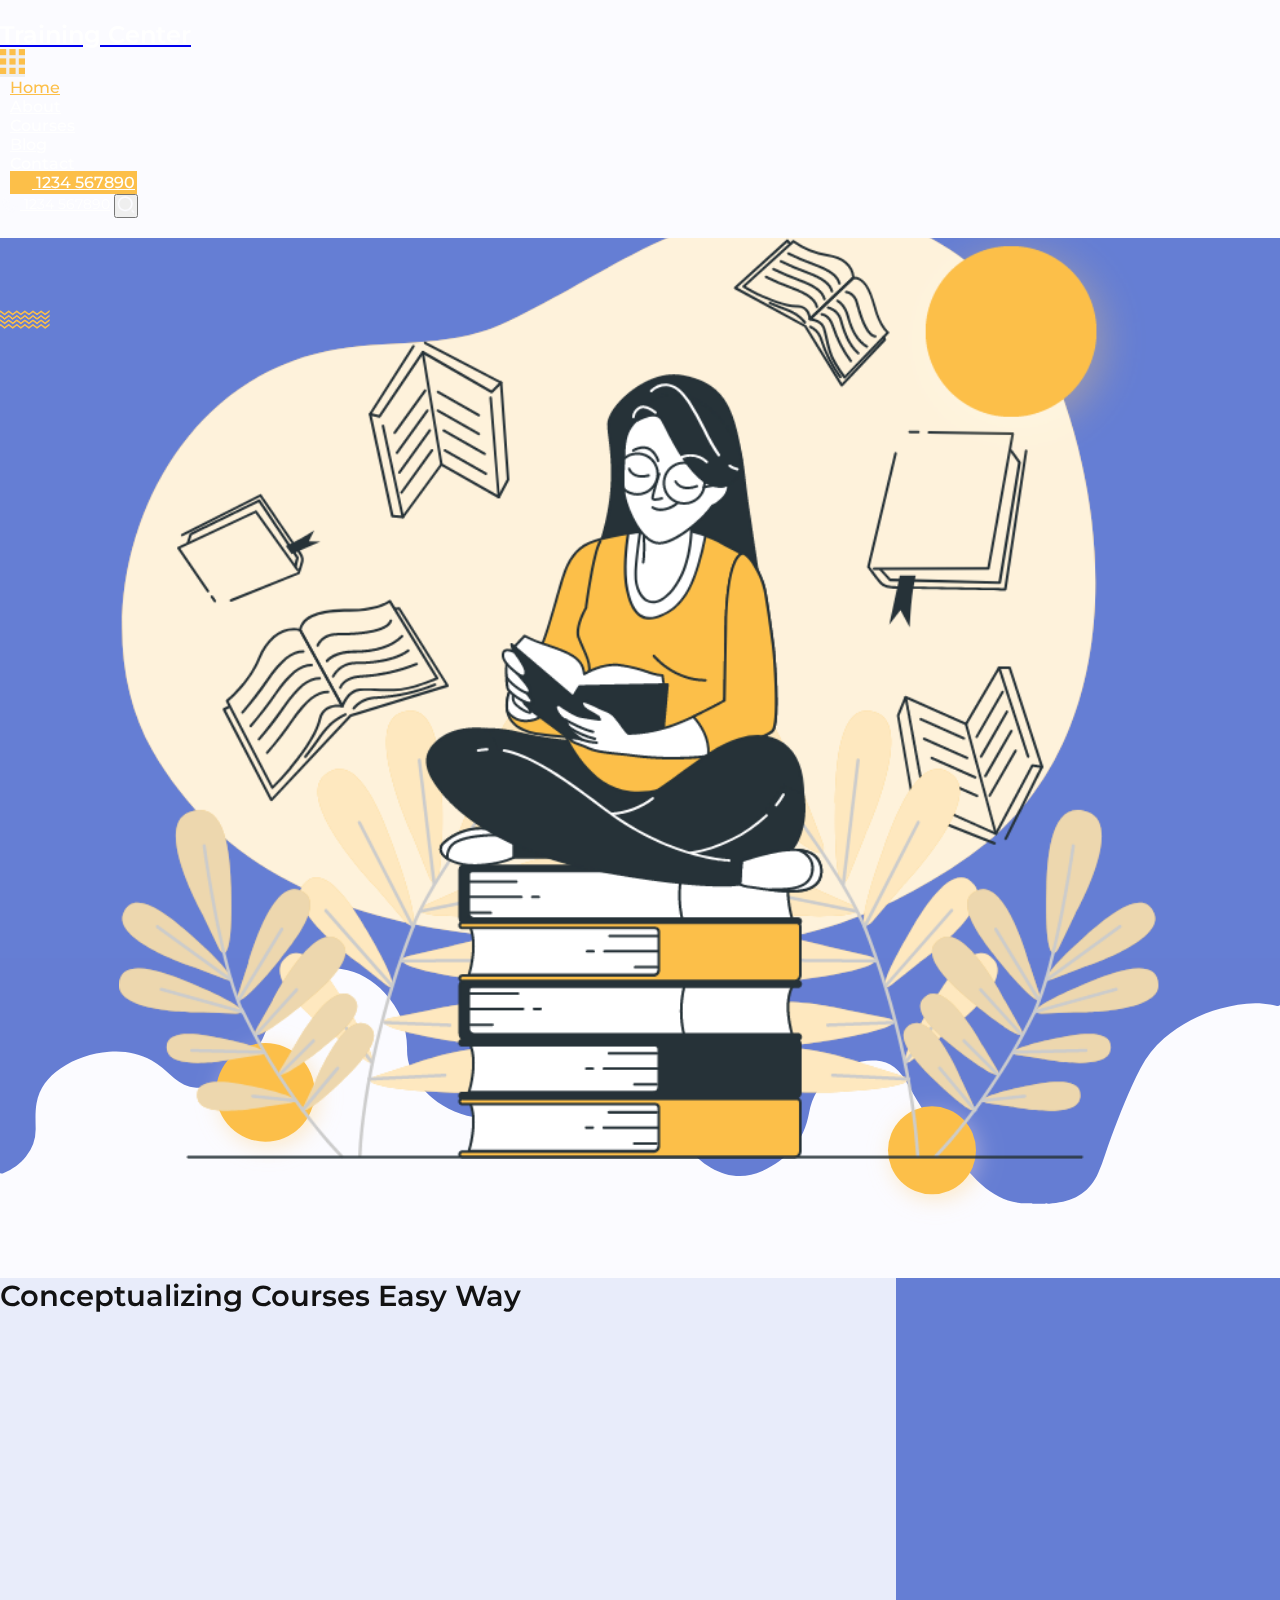
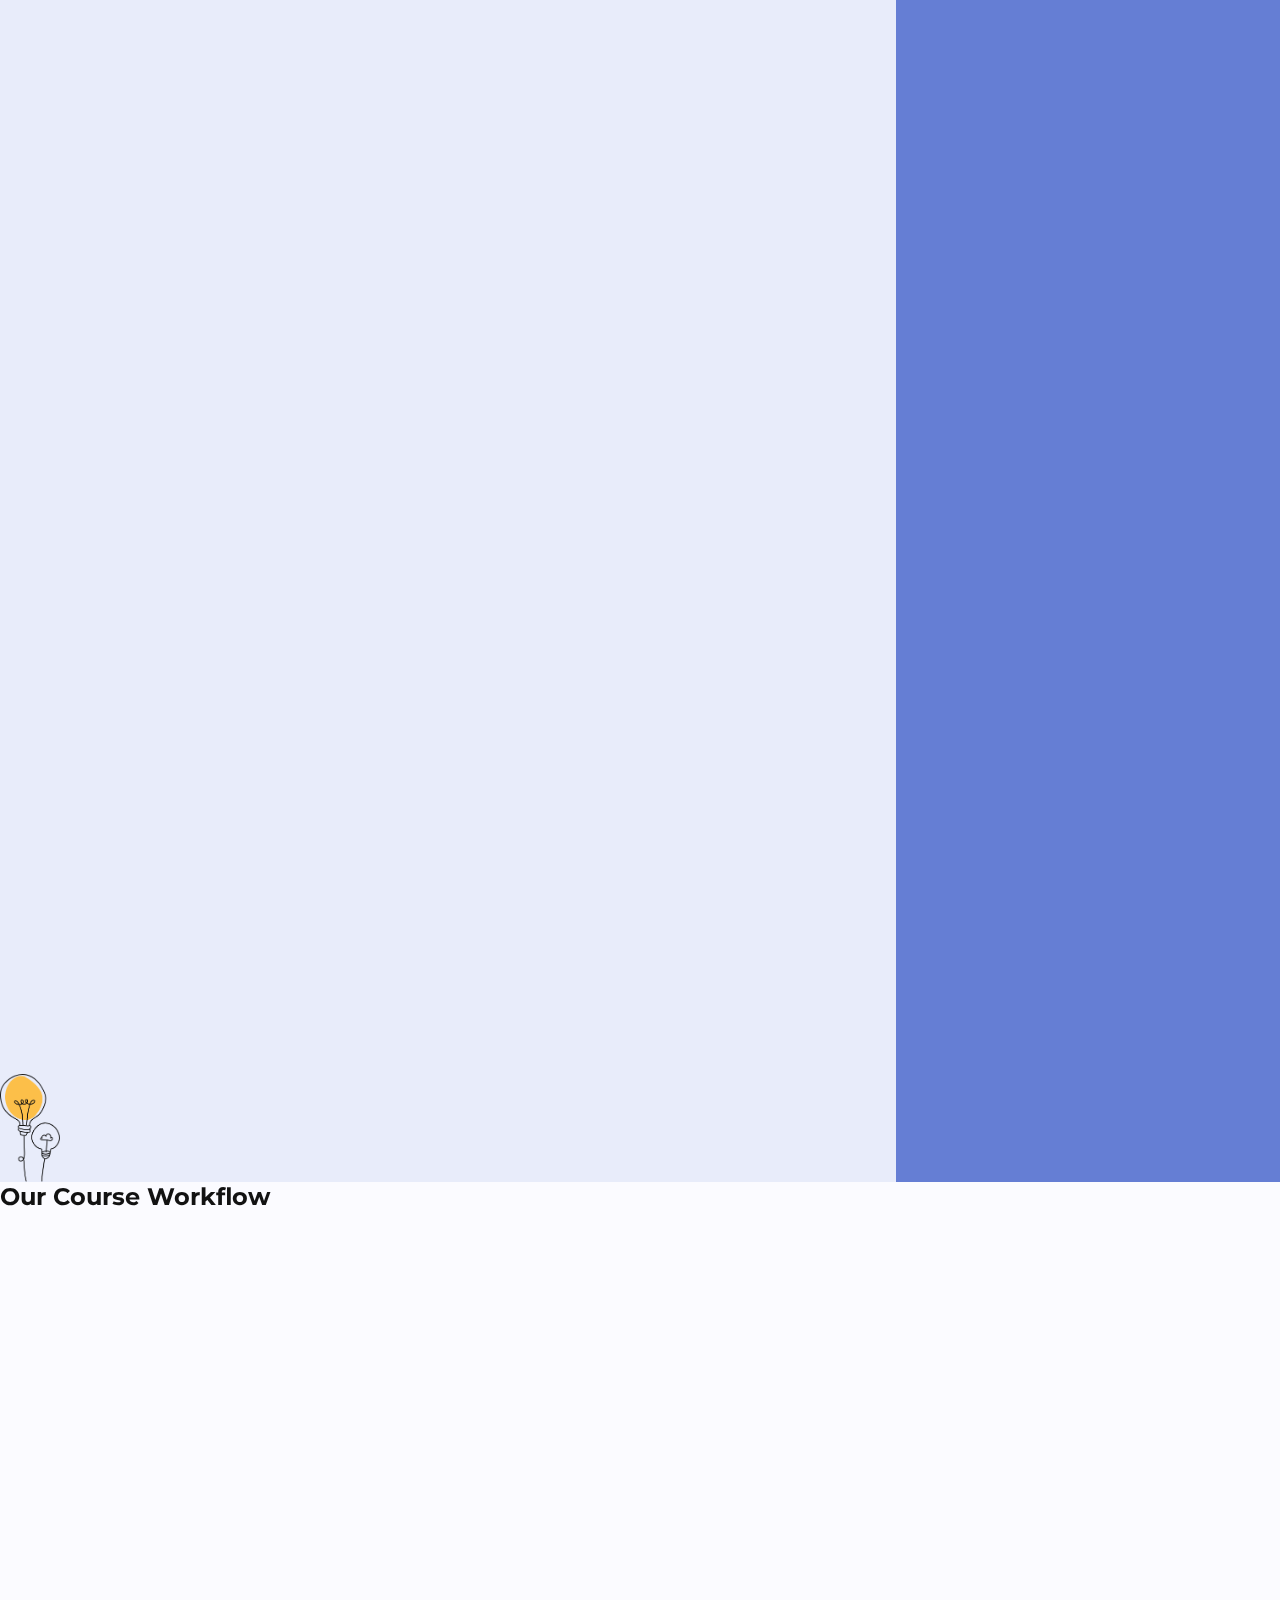
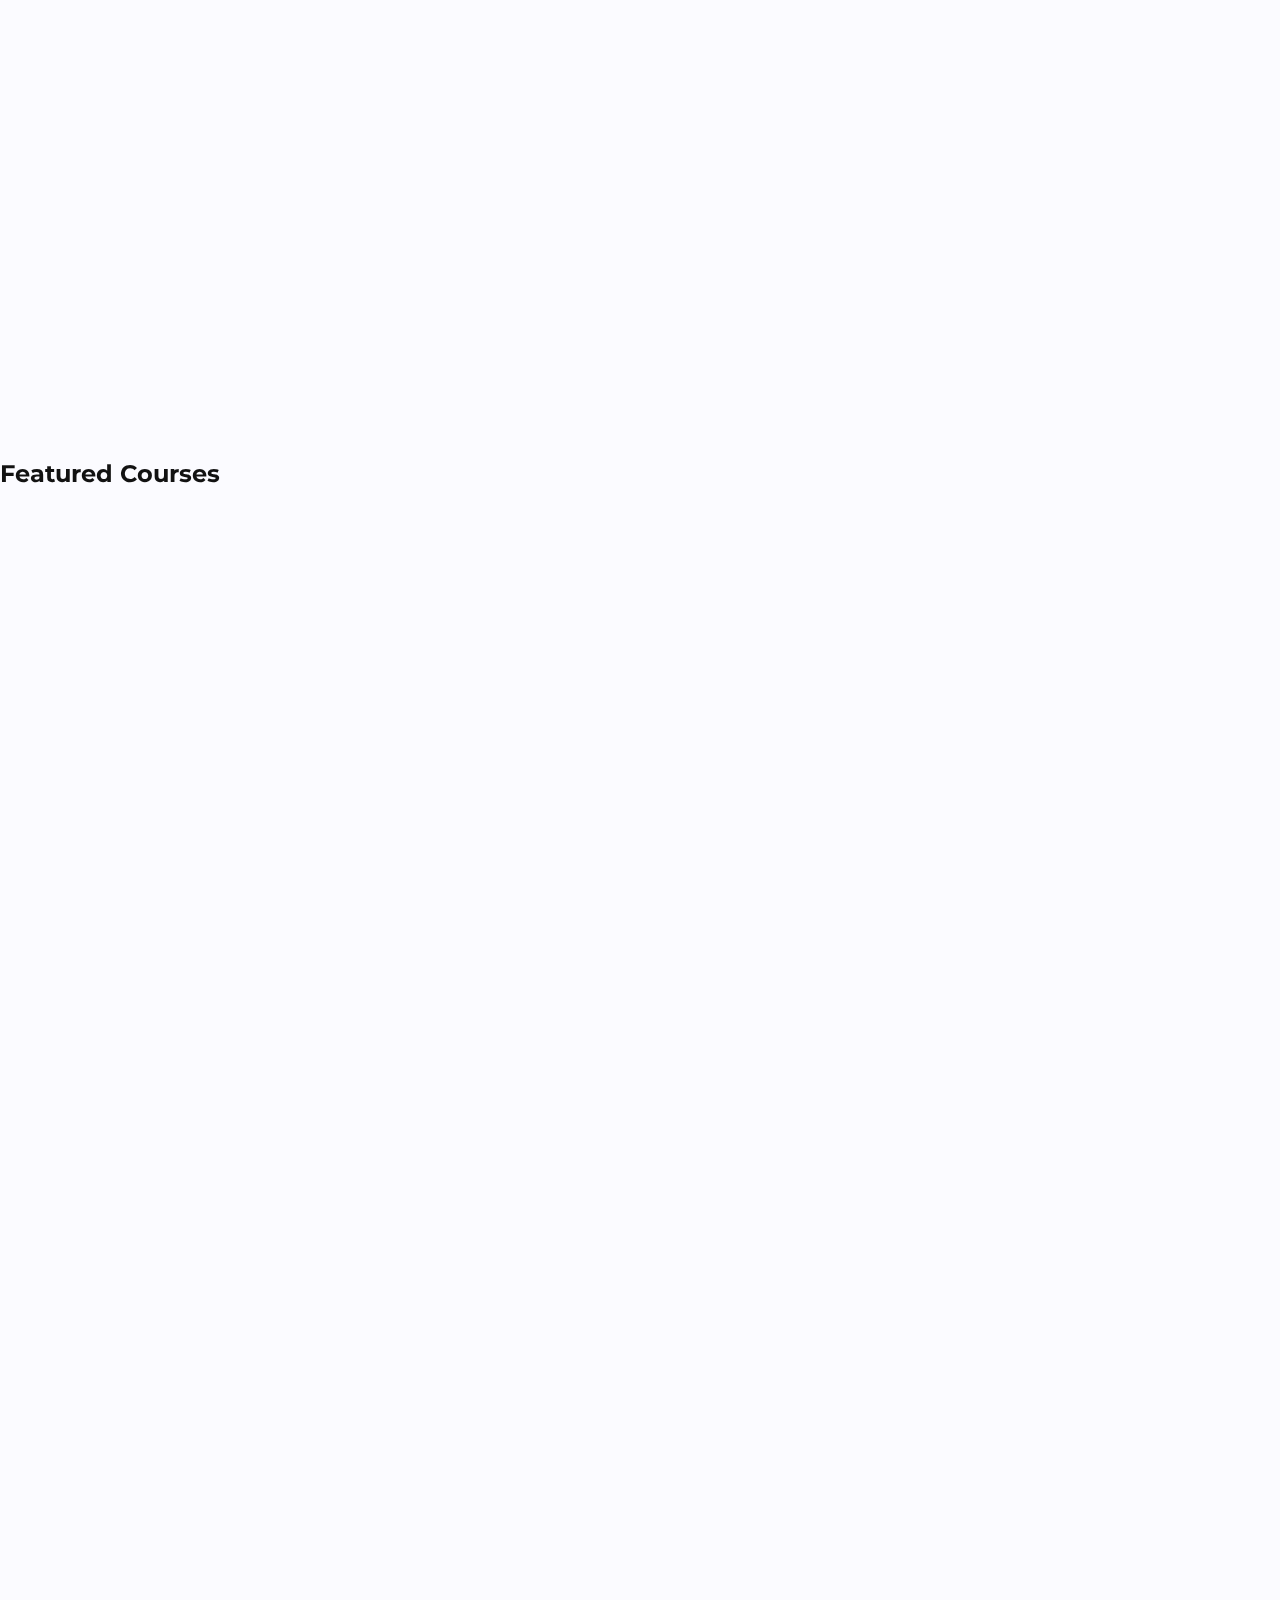
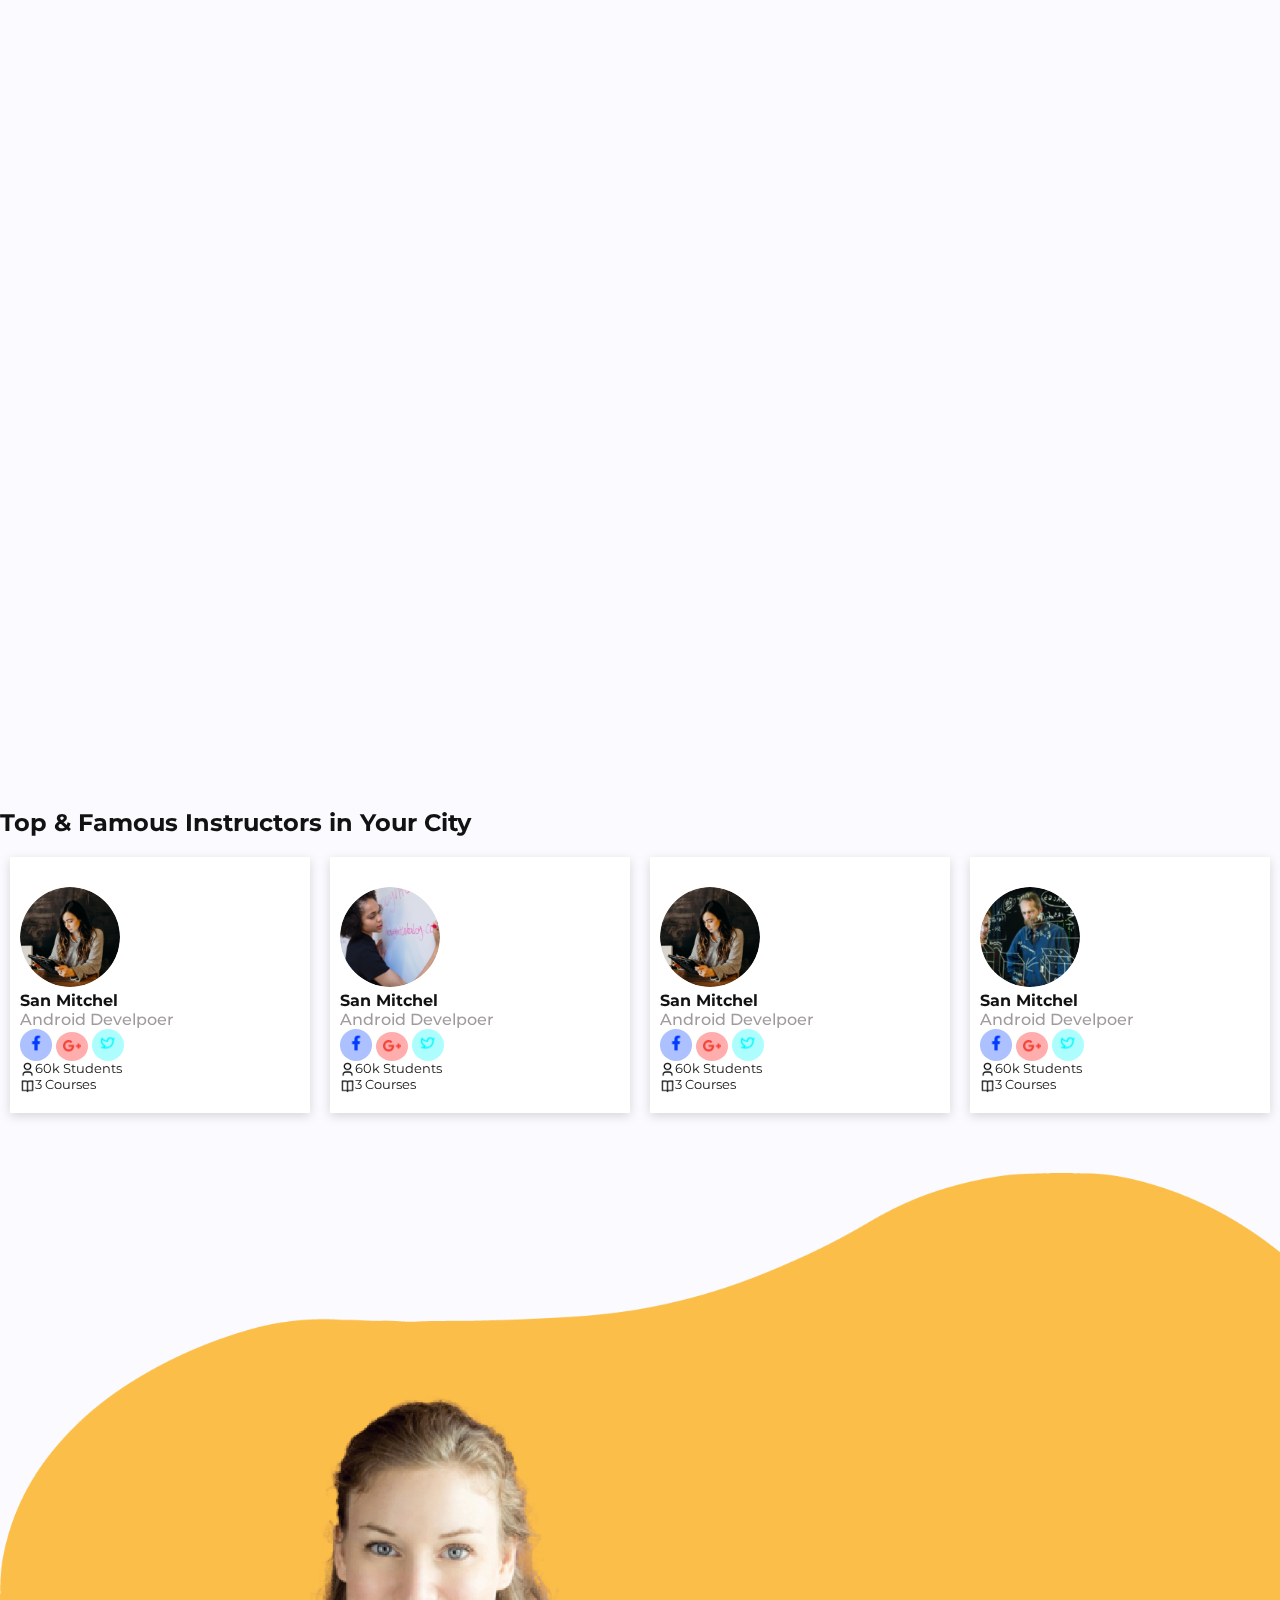
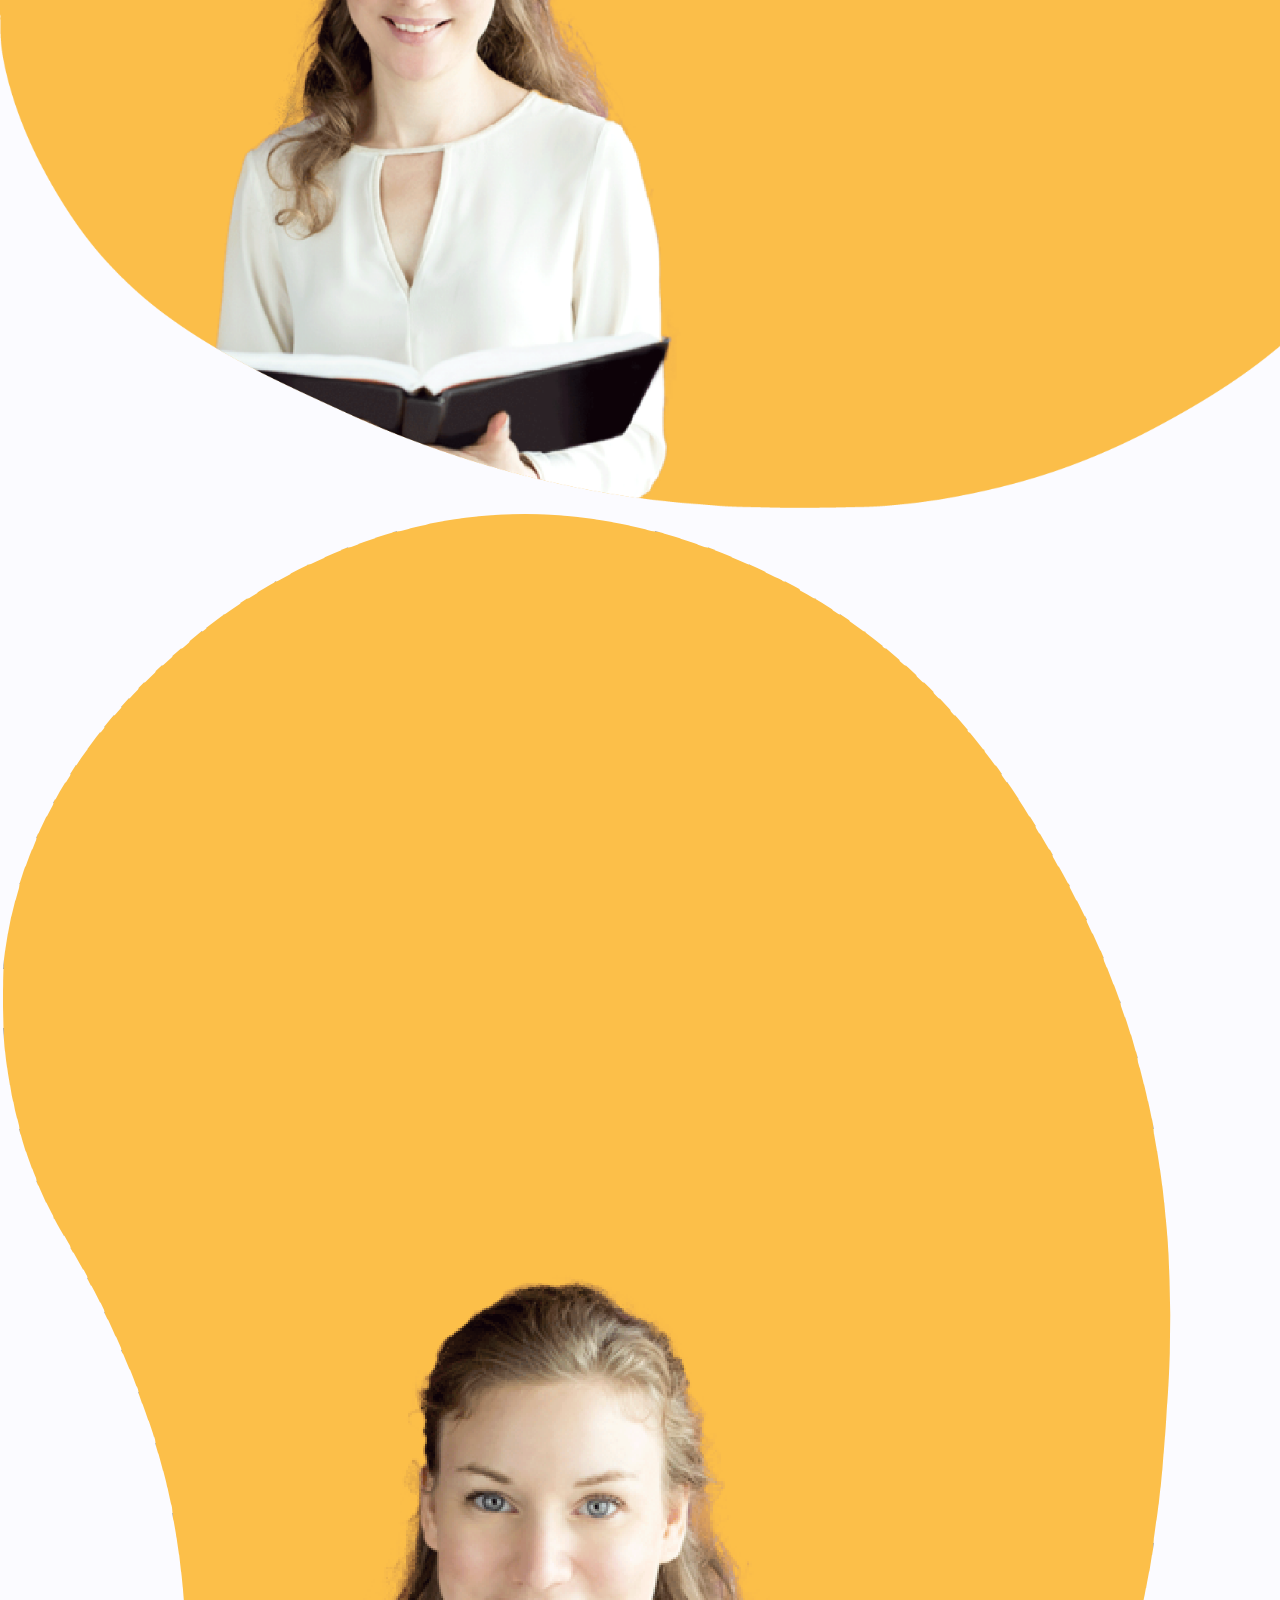
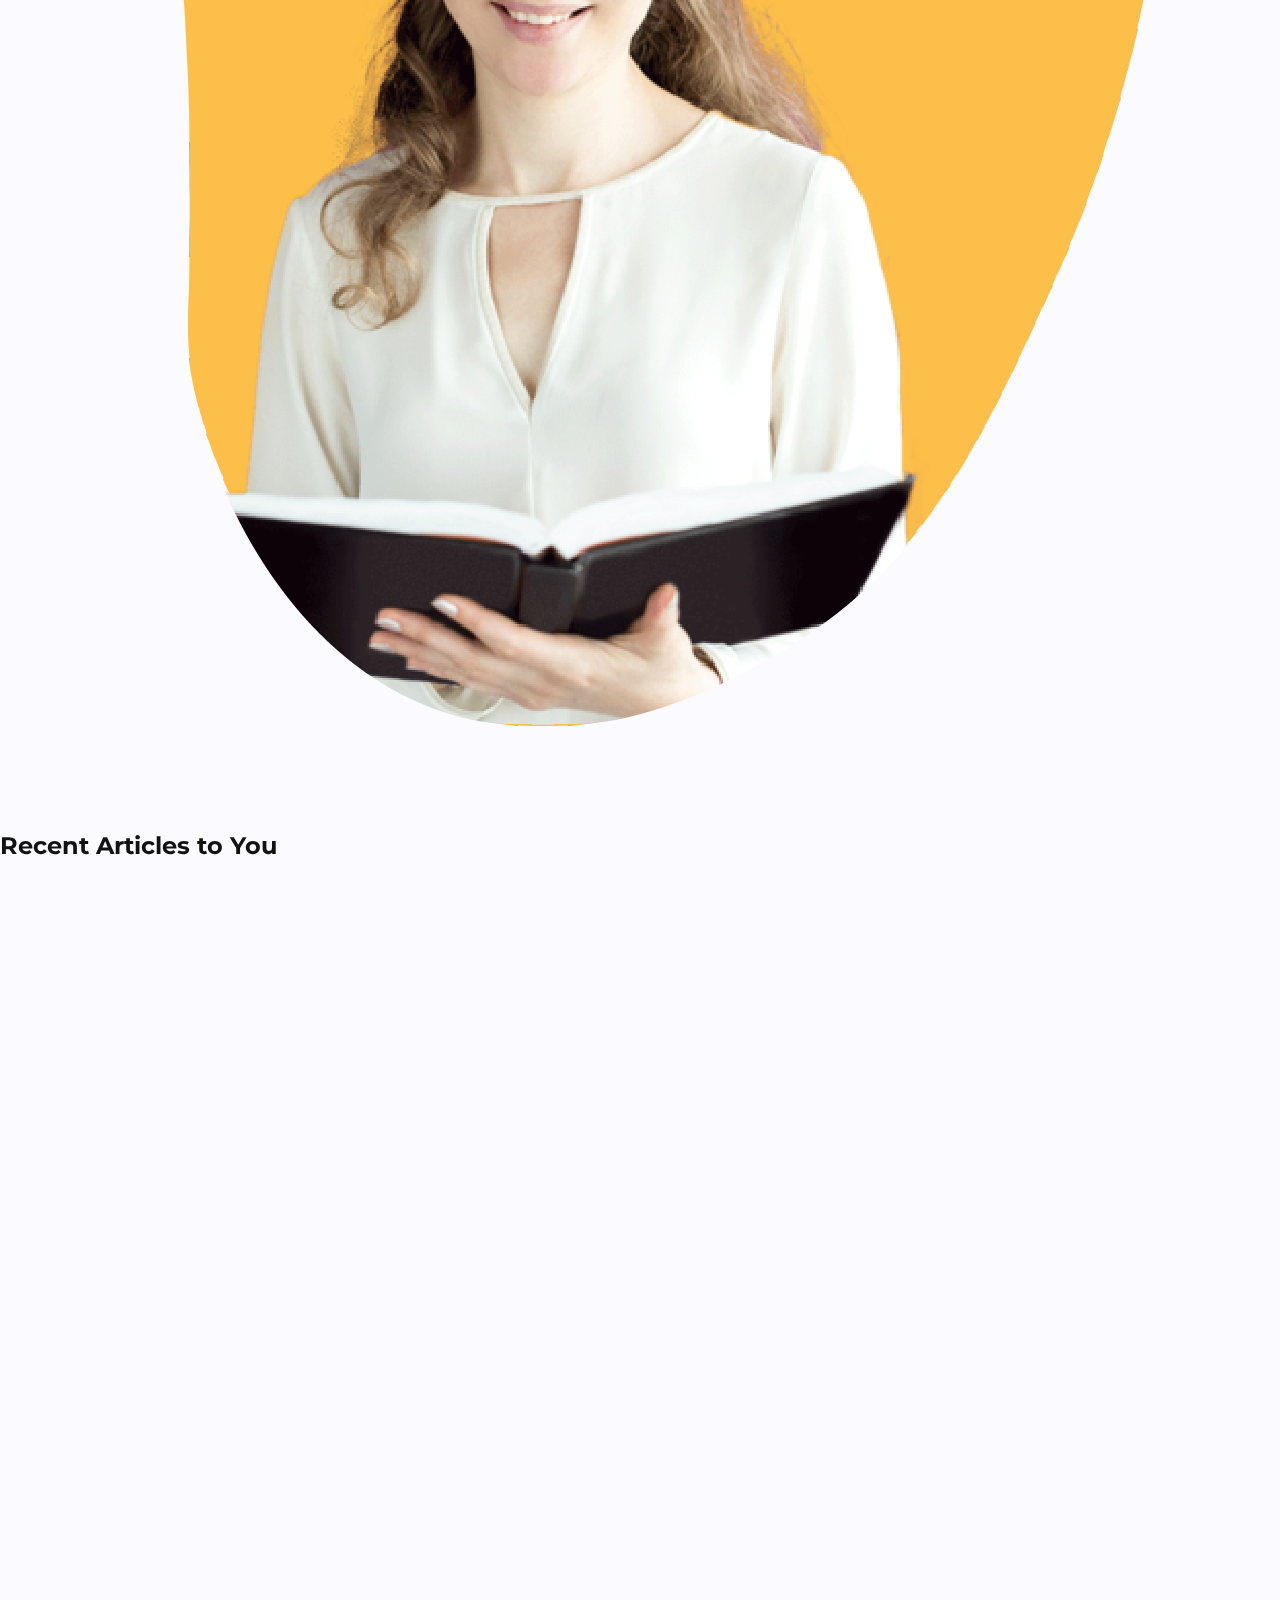
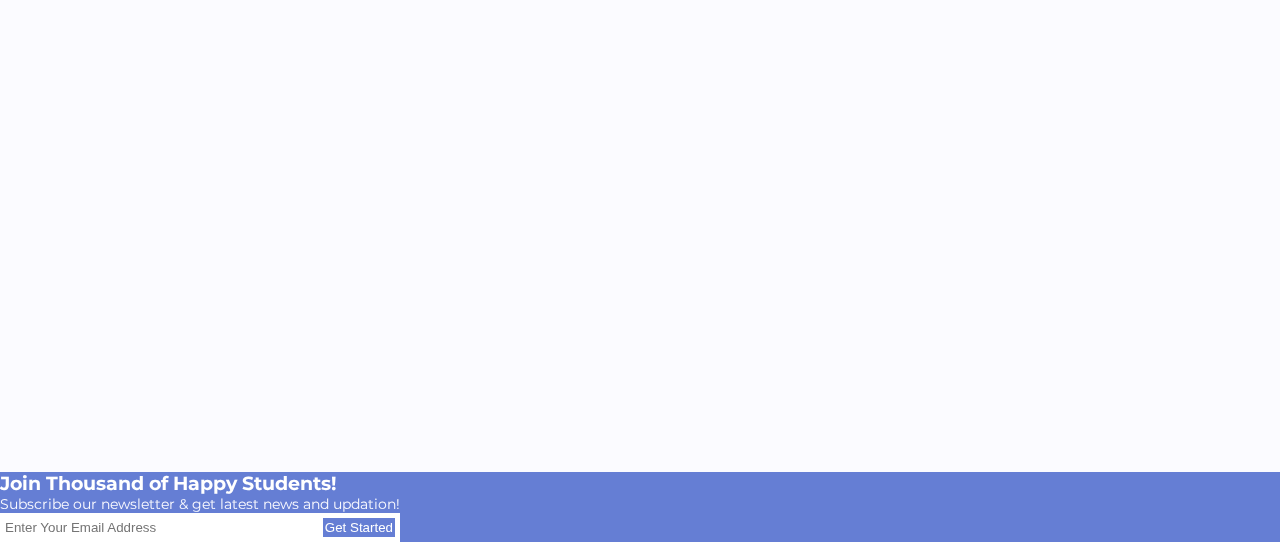
<file: index.html>
<!DOCTYPE html>
<html lang="en">
    <head>
        <meta charset="UTF-8" />
        <meta name="viewport" content="width=device-width, initial-scale=1.0" />
        <title>Training Center</title>
        <link
            href="https://fonts.googleapis.com/css2?family=Montserrat:wght@400;500;600&display=swap"
            rel="stylesheet"
        />
        <link
            href="https://fonts.googleapis.com/css2?family=Montserrat:wght@400;500;600&display=swap"
            rel="stylesheet"
        />
        <link
            rel="stylesheet"
            href="https://cdn.jsdelivr.net/npm/bootstrap@4.5.3/dist/css/bootstrap.min.css"
            integrity="sha384-TX8t27EcRE3e/ihU7zmQxVncDAy5uIKz4rEkgIXeMed4M0jlfIDPvg6uqKI2xXr2"
            crossorigin="anonymous"
        />
        <link
            rel="stylesheet"
            href="https://unpkg.com/swiper/swiper-bundle.min.css"
        />
        <link
            href="https://unpkg.com/aos@2.3.1/dist/aos.css"
            rel="stylesheet"
        />

        <link rel="shortcut icon" href="favicon.png" />
        <link rel="stylesheet" href="css/style.css" />
    </head>
    <body>
        <nav
            class="navbar navbar-expand-lg navbar-dark fixed-top"
            id="main-nav"
        >
            <div class="container">
                <a
                    data-aos="zoom-in-down"
                    class="navbar-brand order-1 d-flex align-items-center logo"
                    href="index.html"
                >
                    <h1 class="mb-0">Training Center</h1>
                </a>
                <button
                    class="navbar-toggler order-4 ml-1"
                    id="menu-trigger"
                    type="button"
                    aria-expanded="false"
                    aria-label="Toggle navigation"
                >
                    <img
                        src="images/home/menu-toggler.svg"
                        alt="menu-toggler"
                        class="img-fluid"
                    />
                </button>

                <div
                    class="collapse order-2 navbar-collapse show mx-auto justify-content-center"
                    id="main-menu"
                >
                    <ul class="navbar-nav">
                        <li class="nav-item active">
                            <a class="nav-link" href="index.html">Home</a>
                        </li>
                        <li class="nav-item">
                            <a class="nav-link" href="about.html">About</a>
                        </li>
                        <li class="nav-item">
                            <a class="nav-link" href="courses.html">Courses</a>
                        </li>
                        <li class="nav-item">
                            <a class="nav-link" href="blog.html">Blog</a>
                        </li>
                        <li class="nav-item">
                            <a class="nav-link" href="contact.html">Contact</a>
                        </li>
                        <li class="nav-item ml-lg-auto d-lg-none">
                            <a
                                href="tel:1234 567890"
                                class="mr-lg-3 d-lg-none nav-link bgcolor-primary px-4 py-1 text-center font-weight-bold"
                            >
                                <span
                                    class="menu-img mr-1 call-icon-menu-side"
                                ></span>
                                1234 567890</a
                            >
                        </li>
                    </ul>
                </div>
                <div class="right-menu-info order-3 ml-auto">
                    <a
                        href="tel:1234 567890"
                        class="mr-3 d-none d-lg-inline-block font-weight-bold"
                    >
                        <span class="menu-img mr-1 call-icon-menu"></span>
                        1234 567890</a
                    >
                    <button class="btn p-0" id="search-screen-trigger">
                        <span class="menu-img search-icon-menu"></span>
                    </button>
                </div>
            </div>
        </nav>
        <div id="app" data-is-home="true">
            <div id="full-overlay"></div>
            <div
                id="search-screen"
                class="overlay d-flex justify-content-center align-items-center"
            >
                <form class="w-100 px-3">
                    <div
                        class="search-container d-flex justify-content-center align-items-center"
                    >
                        <input
                            type="text"
                            class="p-0"
                            id="search-input"
                            placeholder="Type to search..."
                        />
                        <button type="submit" class="btn p-0">
                            <img
                                src="images/home/search-icon.png"
                                alt="seasrch btn"
                            />
                        </button>
                    </div>
                </form>
            </div>

            <header class="home-page">
                <img
                    src="images/home/decoration-horizontal.png"
                    alt="decoration png"
                    class="img-fluid decoration-horizontal decoration"
                    data-aos="fade-right"
                    data-aos-duration="1000"
                />
                <img
                    src="images/home/decoration-vertical.png"
                    alt="decoration png"
                    class="img-fluid decoration-vertical decoration"
                    data-aos="fade-up"
                    data-aos-duration="1000"
                />
                <img
                    src="images/home/lower-header.svg"
                    alt="lower-header"
                    class="img-fluid lower-header decoration"
                />
                <div class="container">
                    <div class="row align-items-center">
                        <div
                            class="col-12 col-lg-6 text-lg-left text-center mb-5 mb-lg-0"
                        >
                            <h1 class="mb-0" data-aos="fade-left">
                                Present
                                <span class="color-primary">education</span> in
                                beautiful way!
                            </h1>
                            <p
                                class="my-4"
                                data-aos="fade-left"
                                data-aos-delay="100"
                            >
                                Study any topic, anytime. Choose from numbers of
                                expert-led expelio terms courses now.
                            </p>
                            <a
                                href="courses.html"
                                class="bgcolor-primary py-2 px-3 font-weight-bold d-inline-block"
                                data-aos="fade-left"
                                data-aos-delay="200"
                                >View Our Courses</a
                            >
                        </div>
                        <div class="col-12 col-lg-6 text-center">
                            <img
                                src="images/home/book lover-img.png"
                                alt="header illustration"
                                class="img-fluid header-img"
                                data-aos="fade-up"
                            />
                        </div>
                    </div>
                </div>
            </header>
            <section id="about" class="my-5 py-5">
                <div class="container">
                    <div class="row">
                        <div
                            class="col-12 col-lg-7 d-flex flex-column justify-content-around"
                        >
                            <h2 class="mb-4 text-center">
                                Conceptualizing Courses Easy Way
                            </h2>
                            <div class="row content">
                                <div
                                    class="col-12 col-md-6 d-flex justify-content-start align-items-center pl-0"
                                    data-aos="zoom-in"
                                >
                                    <p
                                        class="text-md-right text-left ml-3 ml-md-0 mr-md-3 mb-0 order-2 order-md-1"
                                    >
                                        Better Evaluation of Students
                                    </p>
                                    <img
                                        src="images/home/laptop.png"
                                        alt="laptop"
                                        class="img-fluid order-1 order-md-2"
                                    />
                                </div>
                                <div
                                    class="col-12 col-md-6 d-flex justify-content-start align-items-center pr-0"
                                    data-aos="zoom-in"
                                >
                                    <img
                                        src="images/home/open-book.png"
                                        alt="open-book"
                                        class="img-fluid"
                                    />
                                    <p class="text-left ml-3 mb-0">
                                        Strategies for Struggl- ing Students
                                    </p>
                                </div>
                                <div
                                    class="col-12 col-md-6 d-flex justify-content-start align-items-center pl-0"
                                    data-aos="zoom-in"
                                >
                                    <p
                                        class="text-md-right text-left ml-3 ml-md-0 mr-md-3 mb-0 order-2 order-md-1"
                                    >
                                        Helping the World with Concepts
                                    </p>
                                    <img
                                        src="images/home/globe.png"
                                        alt="globe"
                                        class="img-fluid order-1 order-md-2"
                                    />
                                </div>
                                <div
                                    class="col-12 col-md-6 d-flex justify-content-start align-items-center pr-0"
                                    data-aos="zoom-in"
                                >
                                    <img
                                        src="images/home/idea.png"
                                        alt="idea"
                                        class="img-fluid"
                                    />
                                    <p class="text-left ml-3 mb-0">
                                        Examples For Creative Learning
                                    </p>
                                </div>
                                <div
                                    class="col-12 col-md-6 d-flex justify-content-start align-items-center pl-0"
                                    data-aos="zoom-in"
                                >
                                    <p
                                        class="text-md-right text-left ml-3 ml-md-0 mr-md-3 mb-0 order-2 order-md-1"
                                    >
                                        A Complete Media Training Kit
                                    </p>
                                    <img
                                        src="images/home/video.png"
                                        alt="video"
                                        class="img-fluid order-1 order-md-2"
                                    />
                                </div>
                                <div
                                    class="col-12 col-md-6 d-flex justify-content-start align-items-center pr-0"
                                    data-aos="zoom-in"
                                >
                                    <img
                                        src="images/home/experience.png"
                                        alt="experience"
                                        class="img-fluid"
                                    />
                                    <p class="text-left ml-3 mb-0">
                                        Comprehensive Study Expertise
                                    </p>
                                </div>
                            </div>
                        </div>
                        <div class="col-12 col-lg-5 text-center mt-4">
                            <img
                                src="images/home/about-section.png"
                                alt="about-section"
                                class="img-fluid about-img mb-5"
                                data-aos="fade-left"
                                data-aos-duration="1000"
                            />
                        </div>
                    </div>
                </div>
                <img
                    src="images/home/lamp.png"
                    alt="lamp decoration"
                    class="img-fluid lamp-decoration"
                />
            </section>
            <section id="course-workflow" class="mb-5 text-center">
                <div class="container">
                    <h2 class="font-weight-bolder my-5">Our Course Workflow</h2>
                    <div class="row">
                        <div
                            class="col-12 col-lg-3 d-flex flex-column justify-content-center align-items-center mb-4 odd"
                            data-aos="zoom-in"
                        >
                            <span class="workflow-no">1</span>
                            <h3 class="mt-5 mb-4 font-weight-bold">
                                Identify the Task
                            </h3>
                            <p class="font-weight-bold">
                                Lorem ipsum dolor sit amet, consectetur
                                adipiscing elit.
                            </p>
                            <img
                                src="images/home/arrow-up.png"
                                alt="arrow up"
                                class="img-fluid arrow-up workflow-arrow"
                            />
                        </div>
                        <div
                            class="col-12 col-lg-3 d-flex flex-column justify-content-center align-items-center mb-4"
                            data-aos="zoom-in"
                        >
                            <span class="workflow-no">2</span>
                            <h3 class="mt-5 mb-4 font-weight-bold">
                                Breaking the Task into Parts
                            </h3>
                            <p class="font-weight-bold">
                                Lorem ipsum dolor sit amet, consectetur
                                adipiscing elit.
                            </p>
                            <img
                                src="images/home/arrow-down.png"
                                alt="arrow down"
                                class="img-fluid arrow-down workflow-arrow"
                            />
                        </div>
                        <div
                            class="col-12 col-lg-3 d-flex flex-column justify-content-center align-items-center mb-4 odd"
                            data-aos="zoom-in"
                        >
                            <span class="workflow-no">3</span>
                            <h3 class="mt-5 mb-4 font-weight-bold">
                                Setting an Agenda
                            </h3>
                            <p class="font-weight-bold">
                                Lorem ipsum dolor sit amet, consectetur
                                adipiscing elit.
                            </p>
                            <img
                                src="images/home/arrow-up.png"
                                alt="arrow up"
                                class="img-fluid arrow-up workflow-arrow"
                            />
                        </div>
                        <div
                            class="col-12 col-lg-3 d-flex flex-column justify-content-center align-items-center mb-4"
                            data-aos="zoom-in"
                        >
                            <span class="workflow-no">4</span>
                            <h3 class="mt-5 mb-4 font-weight-bold">
                                Summary of Thought
                            </h3>
                            <p class="font-weight-bold">
                                Lorem ipsum dolor sit amet, consectetur
                                adipiscing elit.
                            </p>
                        </div>
                    </div>
                </div>
            </section>
            <section id="courses" class="my-5 pt-2 text-center">
                <div class="container">
                    <h2 class="font-weight-bolder my-5">Featured Courses</h2>
                    <div class="row">
                        <div
                            class="col-12 col-sm-6 col-xl-3 mb-4"
                            data-aos="fade-up"
                        >
                            <a class="course-card" href="course-details.html">
                                <img
                                    src="images/courses/course-1.png"
                                    alt="course 1"
                                    class="img-fluid w-100"
                                />
                                <div class="content px-3">
                                    <div class="course-tag">
                                        <span>Android</span>
                                    </div>
                                    <div
                                        class="course-instructor mt-2 mb-3 d-flex justify-content-start align-items-center"
                                    >
                                        <img
                                            src="images/courses/course-instructor-1.png"
                                            alt="course-instructor-1"
                                            class="img-fluid"
                                        />
                                        <p class="ml-3 mb-0">Andrew Tye</p>
                                    </div>
                                    <h5 class="text-left font-weight-bold">
                                        Developing android app
                                    </h5>
                                    <div
                                        class="footer d-flex align-items-center w-100 mt-3 py-3"
                                    >
                                        <img
                                            src="images/courses/person.png"
                                            alt="person-icon"
                                            class="img-fluid"
                                        />
                                        <span class="ml-2 mr-3">120</span>
                                        <img
                                            src="images/courses/star.png"
                                            alt="star-icon"
                                            class="img-fluid"
                                        />
                                        <span class="ml-2">4.5</span>
                                        <span
                                            class="ml-auto bgcolor-primary px-2 py-1"
                                            >$230</span
                                        >
                                    </div>
                                </div>
                            </a>
                        </div>
                        <div
                            class="col-12 col-sm-6 col-xl-3 mb-4"
                            data-aos="fade-up"
                            data-aos-delay="50"
                        >
                            <a class="course-card" href="course-details.html">
                                <img
                                    src="images/courses/course-2.png"
                                    alt="course 2"
                                    class="img-fluid w-100"
                                />
                                <div class="content px-3">
                                    <div class="course-tag">
                                        <span>Android</span>
                                    </div>
                                    <div
                                        class="course-instructor mt-2 mb-3 d-flex justify-content-start align-items-center"
                                    >
                                        <img
                                            src="images/courses/course-instructor-2.png"
                                            alt="course-instructor-2"
                                            class="img-fluid"
                                        />
                                        <p class="ml-3 mb-0">Andrew Tye</p>
                                    </div>
                                    <h5 class="text-left font-weight-bold">
                                        Developing android app
                                    </h5>
                                    <div
                                        class="footer d-flex align-items-center w-100 mt-3 py-3"
                                    >
                                        <img
                                            src="images/courses/person.png"
                                            alt="person-icon"
                                            class="img-fluid"
                                        />
                                        <span class="ml-2 mr-3">120</span>
                                        <img
                                            src="images/courses/star.png"
                                            alt="star-icon"
                                            class="img-fluid"
                                        />
                                        <span class="ml-2">4.5</span>
                                        <span
                                            class="ml-auto bgcolor-primary px-2 py-1"
                                            >$230</span
                                        >
                                    </div>
                                </div>
                            </a>
                        </div>
                        <div
                            class="col-12 col-sm-6 col-xl-3 mb-4"
                            data-aos="fade-up"
                            data-aos-delay="100"
                        >
                            <a class="course-card" href="course-details.html">
                                <img
                                    src="images/courses/course-3.png"
                                    alt="course 3"
                                    class="img-fluid w-100"
                                />
                                <div class="content px-3">
                                    <div class="course-tag">
                                        <span>Android</span>
                                    </div>
                                    <div
                                        class="course-instructor mt-2 mb-3 d-flex justify-content-start align-items-center"
                                    >
                                        <img
                                            src="images/courses/course-instructor-3.png"
                                            alt="course-instructor-3"
                                            class="img-fluid"
                                        />
                                        <p class="ml-3 mb-0">Andrew Tye</p>
                                    </div>
                                    <h5 class="text-left font-weight-bold">
                                        Developing android app
                                    </h5>
                                    <div
                                        class="footer d-flex align-items-center w-100 mt-3 py-3"
                                    >
                                        <img
                                            src="images/courses/person.png"
                                            alt="person-icon"
                                            class="img-fluid"
                                        />
                                        <span class="ml-2 mr-3">120</span>
                                        <img
                                            src="images/courses/star.png"
                                            alt="star-icon"
                                            class="img-fluid"
                                        />
                                        <span class="ml-2">4.5</span>
                                        <span
                                            class="ml-auto bgcolor-primary px-2 py-1"
                                            >$230</span
                                        >
                                    </div>
                                </div>
                            </a>
                        </div>
                        <div
                            class="col-12 col-sm-6 col-xl-3 mb-4"
                            data-aos="fade-up"
                            data-aos-delay="150"
                        >
                            <a class="course-card" href="course-details.html">
                                <img
                                    src="images/courses/course-4.png"
                                    alt="course 4"
                                    class="img-fluid w-100"
                                />
                                <div class="content px-3">
                                    <div class="course-tag">
                                        <span>Android</span>
                                    </div>
                                    <div
                                        class="course-instructor mt-2 mb-3 d-flex justify-content-start align-items-center"
                                    >
                                        <img
                                            src="images/courses/course-instructor-1.png"
                                            alt="course-instructor-1"
                                            class="img-fluid"
                                        />
                                        <p class="ml-3 mb-0">Andrew Tye</p>
                                    </div>
                                    <h5 class="text-left font-weight-bold">
                                        Developing android app
                                    </h5>
                                    <div
                                        class="footer d-flex align-items-center w-100 mt-3 py-3"
                                    >
                                        <img
                                            src="images/courses/person.png"
                                            alt="person-icon"
                                            class="img-fluid"
                                        />
                                        <span class="ml-2 mr-3">120</span>
                                        <img
                                            src="images/courses/star.png"
                                            alt="star-icon"
                                            class="img-fluid"
                                        />
                                        <span class="ml-2">4.5</span>
                                        <span
                                            class="ml-auto bgcolor-primary px-2 py-1"
                                            >$230</span
                                        >
                                    </div>
                                </div>
                            </a>
                        </div>
                    </div>
                </div>
            </section>
            <section id="instructors" class="my-5 pt-2 text-center">
                <div class="container">
                    <h2 class="font-weight-bolder my-5">
                        Top & Famous Instructors in Your City
                    </h2>

                    <div class="swiper-container">
                        <div class="swiper-wrapper">
                            <div class="swiper-slide">
                                <div class="instructor-card">
                                    <img
                                        src="images/home/instructor-1.png"
                                        alt="instructor-1"
                                        class="img-fluid instructor-img"
                                    />
                                    <h4 class="mt-3 mb-2">San Mitchel</h4>
                                    <p class="mb-2">Android Develpoer</p>
                                    <div class="social-icons my-3">
                                        <a
                                            href="#"
                                            class="mx-1"
                                            style="background-color: #adc0ff"
                                        >
                                            <img
                                                src="images/home/facebook-icon.png"
                                                alt="facebook-icon"
                                                class="img-fluid"
                                            />
                                        </a>
                                        <a
                                            href="#"
                                            class="mx-1"
                                            style="background-color: #ffadad"
                                        >
                                            <img
                                                src="images/home/google-plus-icon.png"
                                                alt="google-plus-icon"
                                                class="img-fluid"
                                            />
                                        </a>
                                        <a
                                            href="#"
                                            class="mx-1"
                                            style="background-color: #adfdff"
                                        >
                                            <img
                                                src="images/home/twitter-icon.png"
                                                alt="facetwitterbook-icon"
                                                class="img-fluid"
                                            />
                                        </a>
                                    </div>
                                    <div
                                        class="instructor-stat mt-4 d-flex justify-content-between"
                                    >
                                        <div>
                                            <img
                                                src="images/home/person-icon.png"
                                                alt="person-icon"
                                                class="img-fluid mr-1"
                                            /><span>60k Students</span>
                                        </div>
                                        <div>
                                            <img
                                                src="images/home/courses-icon.png"
                                                alt="courses-icon"
                                                class="img-fluid mr-1"
                                            /><span>3 Courses</span>
                                        </div>
                                    </div>
                                </div>
                            </div>
                            <div class="swiper-slide">
                                <div class="instructor-card">
                                    <img
                                        src="images/home/instructor-2.png"
                                        alt="instructor-1"
                                        class="img-fluid instructor-img"
                                    />
                                    <h4 class="mt-3 mb-2">San Mitchel</h4>
                                    <p class="mb-2">Android Develpoer</p>
                                    <div class="social-icons my-3">
                                        <a
                                            href="#"
                                            class="mx-1"
                                            style="background-color: #adc0ff"
                                        >
                                            <img
                                                src="images/home/facebook-icon.png"
                                                alt="facebook-icon"
                                                class="img-fluid"
                                            />
                                        </a>
                                        <a
                                            href="#"
                                            class="mx-1"
                                            style="background-color: #ffadad"
                                        >
                                            <img
                                                src="images/home/google-plus-icon.png"
                                                alt="google-plus-icon"
                                                class="img-fluid"
                                            />
                                        </a>
                                        <a
                                            href="#"
                                            class="mx-1"
                                            style="background-color: #adfdff"
                                        >
                                            <img
                                                src="images/home/twitter-icon.png"
                                                alt="facetwitterbook-icon"
                                                class="img-fluid"
                                            />
                                        </a>
                                    </div>
                                    <div
                                        class="instructor-stat mt-4 d-flex justify-content-between"
                                    >
                                        <div>
                                            <img
                                                src="images/home/person-icon.png"
                                                alt="person-icon"
                                                class="img-fluid mr-1"
                                            /><span>60k Students</span>
                                        </div>
                                        <div>
                                            <img
                                                src="images/home/courses-icon.png"
                                                alt="courses-icon"
                                                class="img-fluid mr-1"
                                            /><span>3 Courses</span>
                                        </div>
                                    </div>
                                </div>
                            </div>
                            <div class="swiper-slide">
                                <div class="instructor-card">
                                    <img
                                        src="images/home/instructor-1.png"
                                        alt="instructor-1"
                                        class="img-fluid instructor-img"
                                    />
                                    <h4 class="mt-3 mb-2">San Mitchel</h4>
                                    <p class="mb-2">Android Develpoer</p>
                                    <div class="social-icons my-3">
                                        <a
                                            href="#"
                                            class="mx-1"
                                            style="background-color: #adc0ff"
                                        >
                                            <img
                                                src="images/home/facebook-icon.png"
                                                alt="facebook-icon"
                                                class="img-fluid"
                                            />
                                        </a>
                                        <a
                                            href="#"
                                            class="mx-1"
                                            style="background-color: #ffadad"
                                        >
                                            <img
                                                src="images/home/google-plus-icon.png"
                                                alt="google-plus-icon"
                                                class="img-fluid"
                                            />
                                        </a>
                                        <a
                                            href="#"
                                            class="mx-1"
                                            style="background-color: #adfdff"
                                        >
                                            <img
                                                src="images/home/twitter-icon.png"
                                                alt="facetwitterbook-icon"
                                                class="img-fluid"
                                            />
                                        </a>
                                    </div>
                                    <div
                                        class="instructor-stat mt-4 d-flex justify-content-between"
                                    >
                                        <div>
                                            <img
                                                src="images/home/person-icon.png"
                                                alt="person-icon"
                                                class="img-fluid mr-1"
                                            /><span>60k Students</span>
                                        </div>
                                        <div>
                                            <img
                                                src="images/home/courses-icon.png"
                                                alt="courses-icon"
                                                class="img-fluid mr-1"
                                            /><span>3 Courses</span>
                                        </div>
                                    </div>
                                </div>
                            </div>
                            <div class="swiper-slide">
                                <div class="instructor-card">
                                    <img
                                        src="images/home/instructor-3.png"
                                        alt="instructor-1"
                                        class="img-fluid instructor-img"
                                    />
                                    <h4 class="mt-3 mb-2">San Mitchel</h4>
                                    <p class="mb-2">Android Develpoer</p>
                                    <div class="social-icons my-3">
                                        <a
                                            href="#"
                                            class="mx-1"
                                            style="background-color: #adc0ff"
                                        >
                                            <img
                                                src="images/home/facebook-icon.png"
                                                alt="facebook-icon"
                                                class="img-fluid"
                                            />
                                        </a>
                                        <a
                                            href="#"
                                            class="mx-1"
                                            style="background-color: #ffadad"
                                        >
                                            <img
                                                src="images/home/google-plus-icon.png"
                                                alt="google-plus-icon"
                                                class="img-fluid"
                                            />
                                        </a>
                                        <a
                                            href="#"
                                            class="mx-1"
                                            style="background-color: #adfdff"
                                        >
                                            <img
                                                src="images/home/twitter-icon.png"
                                                alt="facetwitterbook-icon"
                                                class="img-fluid"
                                            />
                                        </a>
                                    </div>
                                    <div
                                        class="instructor-stat mt-4 d-flex justify-content-between"
                                    >
                                        <div>
                                            <img
                                                src="images/home/person-icon.png"
                                                alt="person-icon"
                                                class="img-fluid mr-1"
                                            /><span>60k Students</span>
                                        </div>
                                        <div>
                                            <img
                                                src="images/home/courses-icon.png"
                                                alt="courses-icon"
                                                class="img-fluid mr-1"
                                            /><span>3 Courses</span>
                                        </div>
                                    </div>
                                </div>
                            </div>
                        </div>
                        <div class="swiper-pagination"></div>
                    </div>
                </div>
            </section>
            <section id="registration">
                <div class="container-fluid text-center">
                    <img
                        src="images/home/registration-bg-desktop.png"
                        alt="registration-bg-desktop"
                        class="img-fluid w-100 registration-bg-desktop d-none d-lg-inline-block"
                    />

                    <div class="container px-0">
                        <div class="row w-100 np-gutters">
                            <div
                                class="col-lg-6 offset-lg-6 d-flex flex-column justify-content-lg-end justify-content-start"
                            >
                                <div
                                    class="row mb-xl-3 mt-5 mt-lg-0 no-gutters justify-content-start order-2 order-lg-1"
                                    data-aos="fade-down"
                                    data-aos-delay="50"
                                >
                                    <div
                                        class="col-7 col-xl-12 d-flex align-items-center"
                                    >
                                        <h2 class="pl-4 pl-lg-0 pl-xl-5">
                                            Register for Free<br />
                                            Classes
                                        </h2>
                                    </div>
                                    <div class="col-4 col-xl-12 my-3">
                                        <img
                                            src="images/home/arrow-down-white.png"
                                            alt="arrow-down"
                                            class="img-fluid arrow-down"
                                        />
                                    </div>
                                </div>

                                <div
                                    class="custom-form order-1 order-lg-2"
                                    data-aos="zoom-in"
                                >
                                    <h4
                                        class="bgcolor-secondary text-white p-3"
                                    >
                                        Join Our Free Class
                                    </h4>
                                    <form class="p-4">
                                        <input
                                            type="text"
                                            placeholder="Full Name"
                                            class="mb-3 form-control"
                                        />
                                        <input
                                            type="email"
                                            placeholder="Your Email"
                                            class="mb-3 form-control"
                                        />
                                        <input
                                            type="phone"
                                            placeholder="Phone"
                                            class="mb-3 form-control"
                                        />
                                        <textarea
                                            rows="5"
                                            placeholder="Message"
                                            class="mb-3 form-control"
                                        ></textarea>
                                        <input
                                            type="submit"
                                            value="Submit"
                                            class="btn btn-primary rounded-0 mb-3 px-5"
                                        />
                                    </form>
                                </div>
                            </div>
                        </div>
                    </div>
                    <img
                        src="images/home/registration-bg-mobile.png"
                        alt="registration-bg-mobile"
                        class="img-fluid w-100 registration-bg-mobile d-lg-none"
                    />
                </div>
            </section>
            <section id="blog" class="my-5 pt-2 text-center">
                <div class="container">
                    <h2 class="font-weight-bolder my-5">
                        Recent Articles to You
                    </h2>
                    <div class="row">
                        <div class="col-12 col-md-4 mb-4" data-aos="fade-up">
                            <a class="blog-card" href="blog-details.html">
                                <img
                                    src="images/blog/blog-post-1.png"
                                    alt="blog-post-1"
                                    class="img-fluid w-100"
                                />
                                <div class="content p-4">
                                    <h5 class="text-left font-weight-bold">
                                        The National wage is an important part
                                    </h5>
                                    <div
                                        class="blog-author mt-4 mb-3 d-flex justify-content-start align-items-center"
                                    >
                                        <img
                                            src="images/courses/course-instructor-2.png"
                                            alt="blog author 1"
                                            class="img-fluid"
                                        />
                                        <p class="ml-3 mb-0">Andrew Tye</p>
                                    </div>
                                </div>
                            </a>
                        </div>
                        <div
                            class="col-12 col-md-4 mb-4"
                            data-aos="fade-up"
                            data-aos-delay="50"
                        >
                            <a class="blog-card" href="blog-details.html">
                                <img
                                    src="images/blog/blog-post-2.png"
                                    alt="blog-post-2"
                                    class="img-fluid w-100"
                                />
                                <div class="content p-4">
                                    <h5 class="text-left font-weight-bold">
                                        The National wage is an important part
                                    </h5>
                                    <div
                                        class="blog-author mt-4 mb-3 d-flex justify-content-start align-items-center"
                                    >
                                        <img
                                            src="images/courses/course-instructor-2.png"
                                            alt="blog author 1"
                                            class="img-fluid"
                                        />
                                        <p class="ml-3 mb-0">Andrew Tye</p>
                                    </div>
                                </div>
                            </a>
                        </div>
                        <div
                            class="col-12 col-md-4 mb-4"
                            data-aos="fade-up"
                            data-aos-delay="100"
                        >
                            <a class="blog-card" href="blog-details.html">
                                <img
                                    src="images/blog/blog-post-3.png"
                                    alt="blog-post-3"
                                    class="img-fluid w-100"
                                />
                                <div class="content p-4">
                                    <h5 class="text-left font-weight-bold">
                                        The National wage is an important part
                                    </h5>
                                    <div
                                        class="blog-author mt-4 mb-3 d-flex justify-content-start align-items-center"
                                    >
                                        <img
                                            src="images/courses/course-instructor-2.png"
                                            alt="blog author 1"
                                            class="img-fluid"
                                        />
                                        <p class="ml-3 mb-0">Andrew Tye</p>
                                    </div>
                                </div>
                            </a>
                        </div>
                    </div>
                </div>
            </section>

            <footer class="mt-3 py-5">
                <div
                    class="container py-3 d-flex flex-column justify-content-center align-items-center"
                >
                    <h3 class="mb-0">Join Thousand of Happy Students!</h3>
                    <p class="mt-3 mb-5">
                        Subscribe our newsletter & get latest news and updation!
                    </p>
                    <form id="subscribe-form">
                        <input
                            type="text"
                            class="p-2"
                            id="subscribe-input"
                            placeholder="Enter Your Email Address"
                        />
                        <input
                            type="submit"
                            class="btn btn-secondary p-2 rounded-0"
                            value="Get Started"
                        />
                    </form>
                </div>
            </footer>
        </div>

        <script
            src="https://code.jquery.com/jquery-3.5.1.slim.min.js"
            integrity="sha384-DfXdz2htPH0lsSSs5nCTpuj/zy4C+OGpamoFVy38MVBnE+IbbVYUew+OrCXaRkfj"
            crossorigin="anonymous"
        ></script>
        <script
            src="https://cdn.jsdelivr.net/npm/bootstrap@4.5.3/dist/js/bootstrap.bundle.min.js"
            integrity="sha384-ho+j7jyWK8fNQe+A12Hb8AhRq26LrZ/JpcUGGOn+Y7RsweNrtN/tE3MoK7ZeZDyx"
            crossorigin="anonymous"
        ></script>
        <script src="https://unpkg.com/swiper/swiper-bundle.min.js"></script>
        <script src="https://unpkg.com/aos@2.3.1/dist/aos.js"></script>
        <script src="js/main-script.js"></script>
    </body>
</html>
</file>
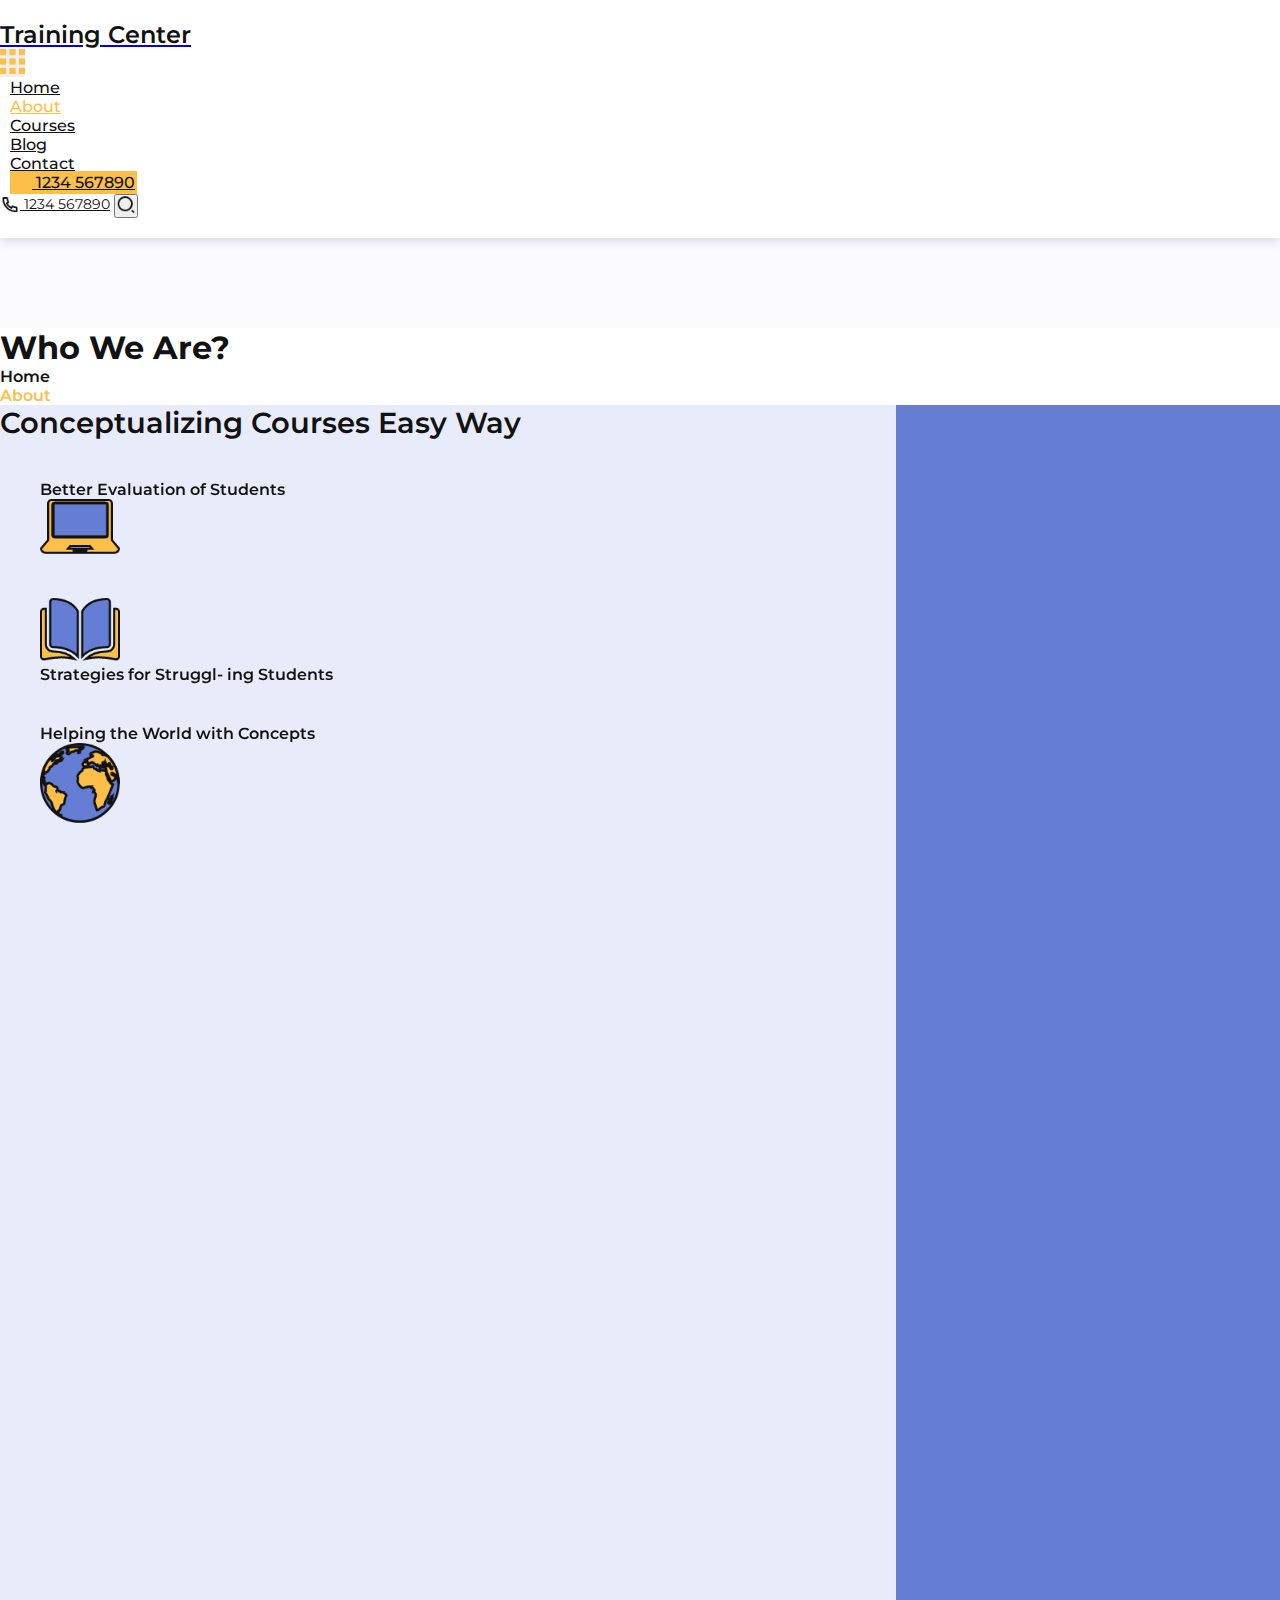
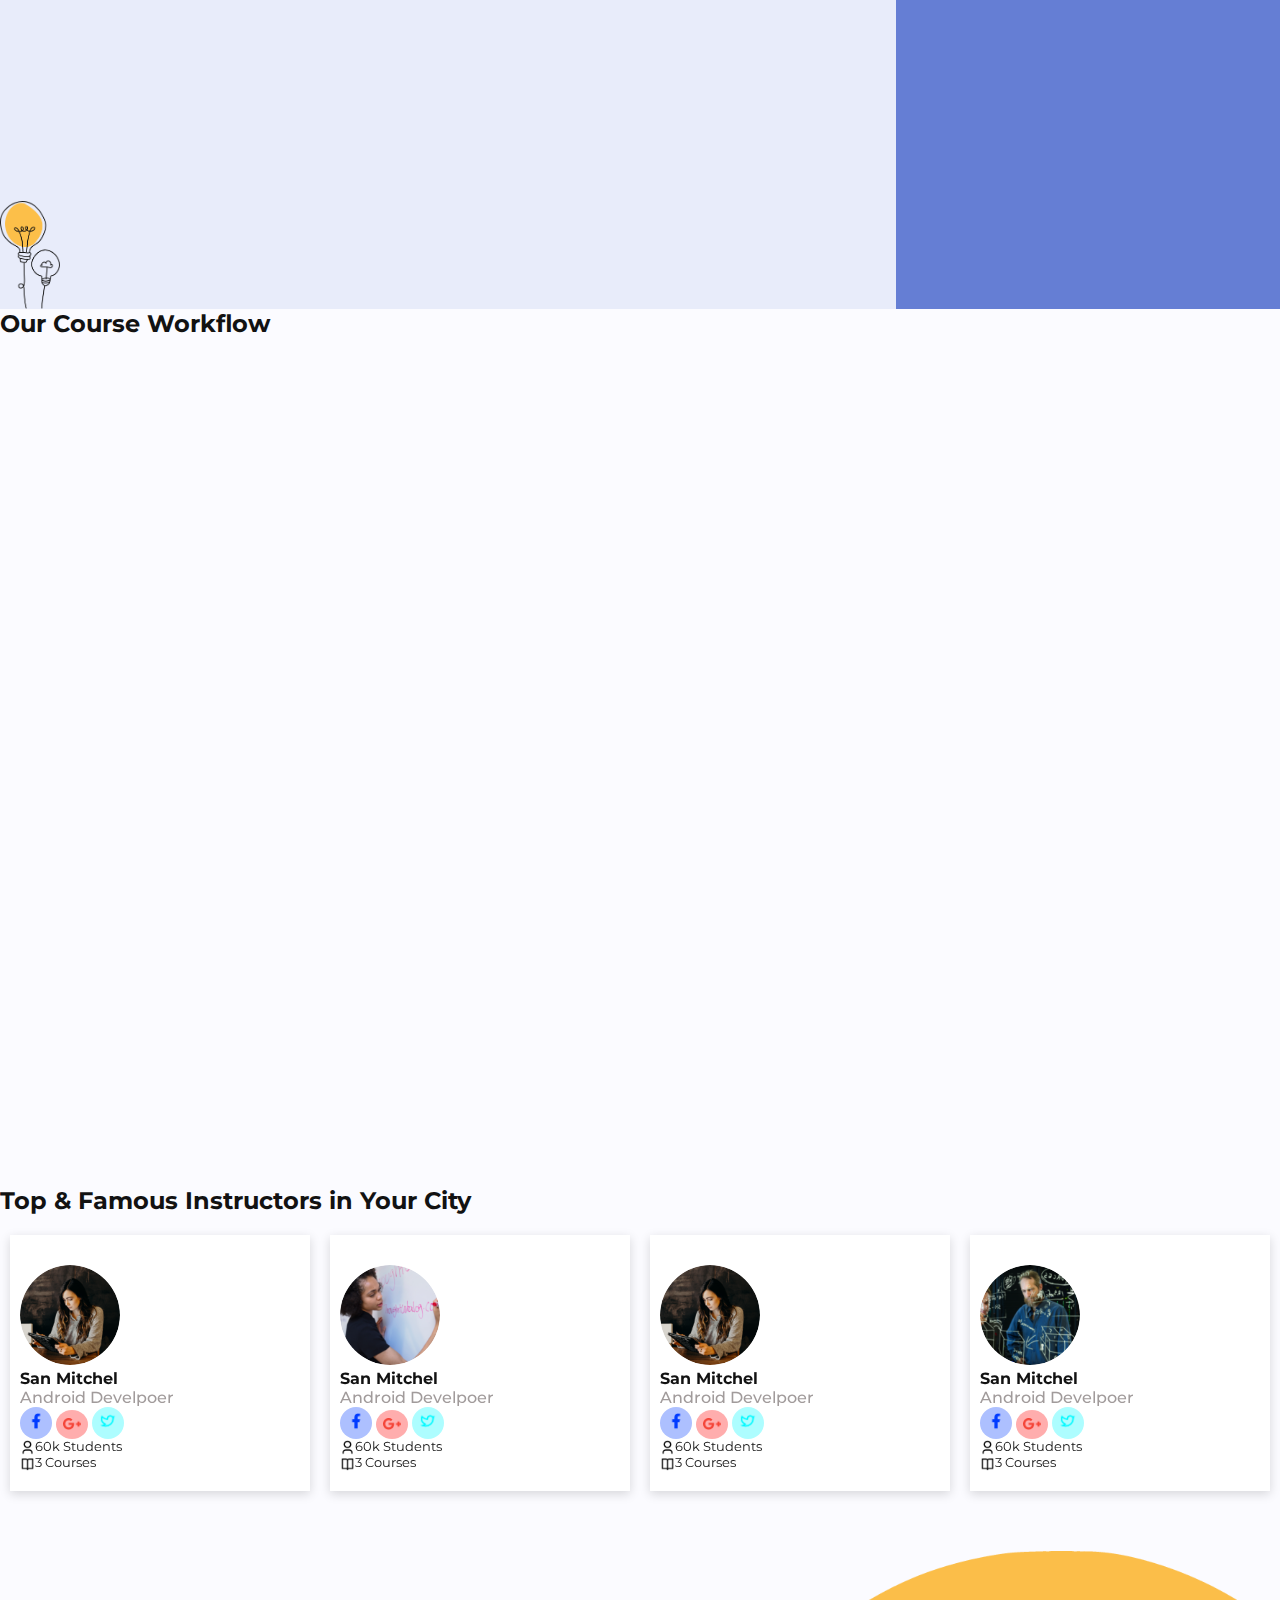
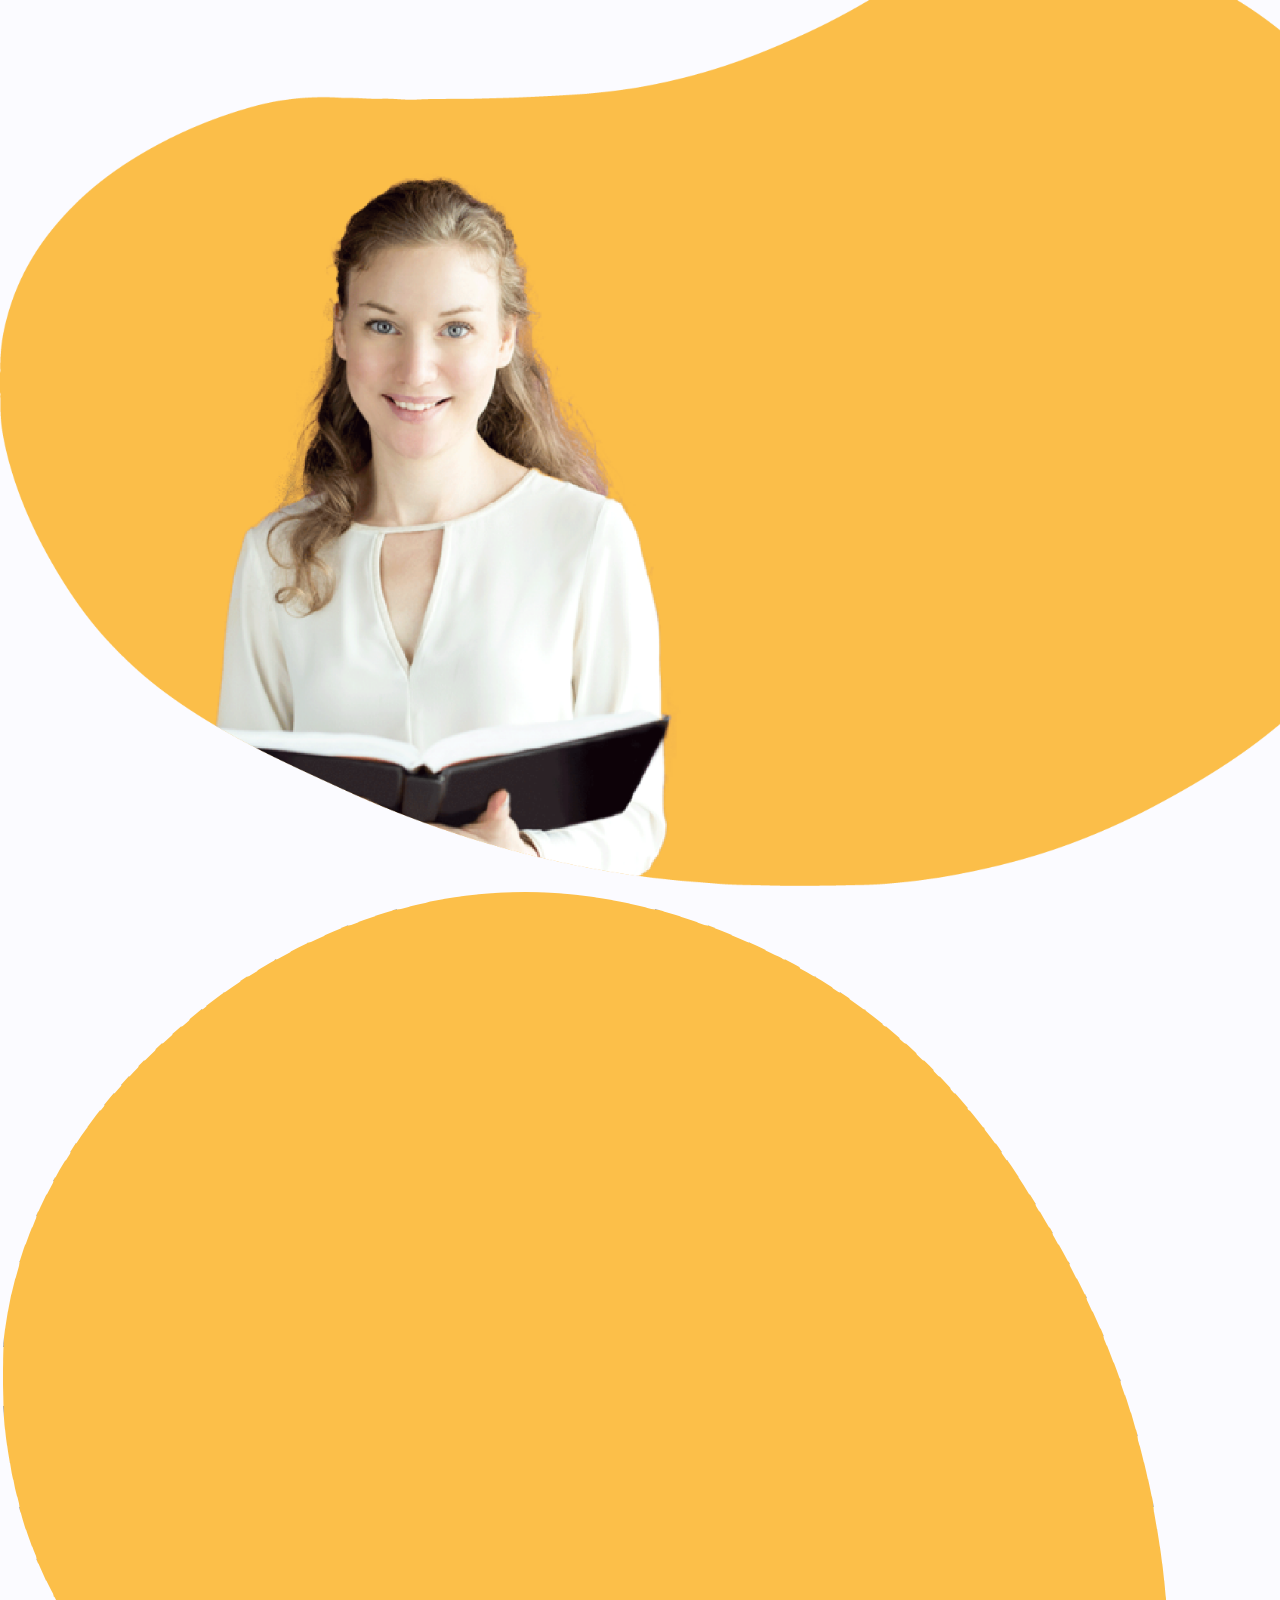
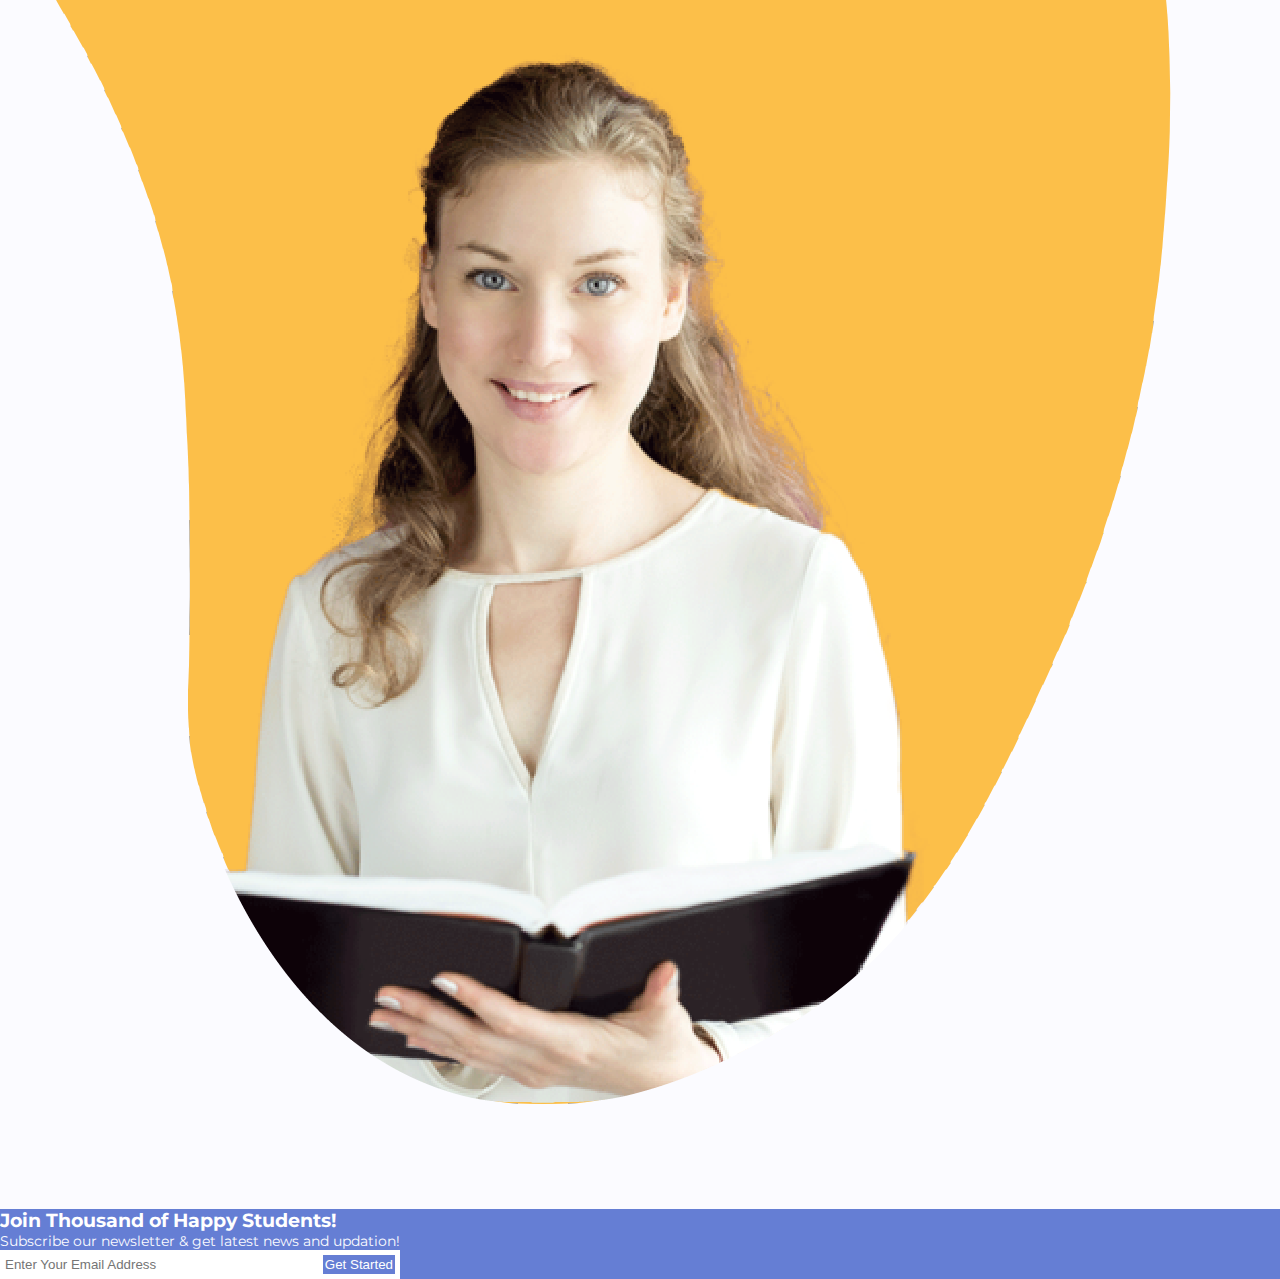
<file: about.html>
<!DOCTYPE html>
<html lang="en">
    <head>
        <meta charset="UTF-8" />
        <meta name="viewport" content="width=device-width, initial-scale=1.0" />
        <title>Training Center - About</title>
        <link
            href="https://fonts.googleapis.com/css2?family=Montserrat:wght@400;500;600&display=swap"
            rel="stylesheet"
        />
        <link
            rel="stylesheet"
            href="https://cdn.jsdelivr.net/npm/bootstrap@4.5.3/dist/css/bootstrap.min.css"
            integrity="sha384-TX8t27EcRE3e/ihU7zmQxVncDAy5uIKz4rEkgIXeMed4M0jlfIDPvg6uqKI2xXr2"
            crossorigin="anonymous"
        />
        <link
            rel="stylesheet"
            href="https://unpkg.com/swiper/swiper-bundle.min.css"
        />
        <link
            href="https://unpkg.com/aos@2.3.1/dist/aos.css"
            rel="stylesheet"
        />

        <link rel="shortcut icon" href="favicon.png" />
        <link rel="stylesheet" href="css/style.css" />
    </head>
    <body>
        <nav
            class="navbar navbar-expand-lg navbar-dark fixed-top"
            id="main-nav"
        >
            <div class="container">
                <a
                    data-aos="zoom-in-down"
                    class="navbar-brand order-1 d-flex align-items-center logo"
                    href="index.html"
                >
                    <h1 class="mb-0">Training Center</h1>
                </a>
                <button
                    class="navbar-toggler order-4 ml-1"
                    id="menu-trigger"
                    type="button"
                    aria-expanded="false"
                    aria-label="Toggle navigation"
                >
                    <img
                        src="images/home/menu-toggler.svg"
                        alt="menu-toggler"
                        class="img-fluid"
                    />
                </button>

                <div
                    class="collapse order-2 navbar-collapse show mx-auto justify-content-center"
                    id="main-menu"
                >
                    <ul class="navbar-nav">
                        <li class="nav-item">
                            <a class="nav-link" href="index.html">Home</a>
                        </li>
                        <li class="nav-item active">
                            <a class="nav-link" href="about.html">About</a>
                        </li>
                        <li class="nav-item">
                            <a class="nav-link" href="courses.html">Courses</a>
                        </li>
                        <li class="nav-item">
                            <a class="nav-link" href="blog.html">Blog</a>
                        </li>
                        <li class="nav-item">
                            <a class="nav-link" href="contact.html">Contact</a>
                        </li>
                        <li class="nav-item ml-lg-auto d-lg-none">
                            <a
                                href="tel:1234 567890"
                                class="mr-lg-3 d-lg-none nav-link bgcolor-primary px-4 py-1 text-center font-weight-bold"
                            >
                                <span
                                    class="menu-img mr-1 call-icon-menu-side"
                                ></span>
                                1234 567890</a
                            >
                        </li>
                    </ul>
                </div>
                <div class="right-menu-info order-3 ml-auto">
                    <a
                        href="tel:1234 567890"
                        class="mr-3 d-none d-lg-inline-block font-weight-bold"
                    >
                        <span class="menu-img mr-1 call-icon-menu"></span>
                        1234 567890</a
                    >
                    <button class="btn p-0" id="search-screen-trigger">
                        <span class="menu-img search-icon-menu"></span>
                    </button>
                </div>
            </div>
        </nav>
        <div id="app">
            <div id="full-overlay"></div>
            <div
                id="search-screen"
                class="overlay d-flex justify-content-center align-items-center"
            >
                <form class="w-100 px-3">
                    <div
                        class="search-container d-flex justify-content-center align-items-center"
                    >
                        <input
                            type="text"
                            class="p-0"
                            id="search-input"
                            placeholder="Type to search..."
                        />
                        <button type="submit" class="btn p-0">
                            <img
                                src="images/home/search-icon.png"
                                alt="seasrch btn"
                            />
                        </button>
                    </div>
                </form>
            </div>

            <header class="secondary-page">
                <div
                    class="container my-5 pt-5 pb-3 d-flex flex-column justify-content-center align-items-center"
                >
                    <h1 class="font-weight-bolder mb-0">Who We Are?</h1>
                    <nav aria-label="breadcrumb">
                        <ol class="breadcrumb p-0 mt-sm-3">
                            <li class="breadcrumb-item">
                                <a href="index.html">Home</a>
                            </li>
                            <li
                                class="breadcrumb-item active"
                                aria-current="page"
                            >
                                About
                            </li>
                        </ol>
                    </nav>
                </div>
            </header>
            <section id="about" class="my-5 py-5">
                <div class="container">
                    <div class="row">
                        <div
                            class="col-12 col-lg-7 d-flex flex-column justify-content-around"
                        >
                            <h2 class="mb-4 text-center">
                                Conceptualizing Courses Easy Way
                            </h2>
                            <div class="row content">
                                <div
                                    class="col-12 col-md-6 d-flex justify-content-start align-items-center pl-0"
                                    data-aos="zoom-in"
                                >
                                    <p
                                        class="text-md-right text-left ml-3 ml-md-0 mr-md-3 mb-0 order-2 order-md-1"
                                    >
                                        Better Evaluation of Students
                                    </p>
                                    <img
                                        src="images/home/laptop.png"
                                        alt="laptop"
                                        class="img-fluid order-1 order-md-2"
                                    />
                                </div>
                                <div
                                    class="col-12 col-md-6 d-flex justify-content-start align-items-center pr-0"
                                    data-aos="zoom-in"
                                >
                                    <img
                                        src="images/home/open-book.png"
                                        alt="open-book"
                                        class="img-fluid"
                                    />
                                    <p class="text-left ml-3 mb-0">
                                        Strategies for Struggl- ing Students
                                    </p>
                                </div>
                                <div
                                    class="col-12 col-md-6 d-flex justify-content-start align-items-center pl-0"
                                    data-aos="zoom-in"
                                >
                                    <p
                                        class="text-md-right text-left ml-3 ml-md-0 mr-md-3 mb-0 order-2 order-md-1"
                                    >
                                        Helping the World with Concepts
                                    </p>
                                    <img
                                        src="images/home/globe.png"
                                        alt="globe"
                                        class="img-fluid order-1 order-md-2"
                                    />
                                </div>
                                <div
                                    class="col-12 col-md-6 d-flex justify-content-start align-items-center pr-0"
                                    data-aos="zoom-in"
                                >
                                    <img
                                        src="images/home/idea.png"
                                        alt="idea"
                                        class="img-fluid"
                                    />
                                    <p class="text-left ml-3 mb-0">
                                        Examples For Creative Learning
                                    </p>
                                </div>
                                <div
                                    class="col-12 col-md-6 d-flex justify-content-start align-items-center pl-0"
                                    data-aos="zoom-in"
                                >
                                    <p
                                        class="text-md-right text-left ml-3 ml-md-0 mr-md-3 mb-0 order-2 order-md-1"
                                    >
                                        A Complete Media Training Kit
                                    </p>
                                    <img
                                        src="images/home/video.png"
                                        alt="video"
                                        class="img-fluid order-1 order-md-2"
                                    />
                                </div>
                                <div
                                    class="col-12 col-md-6 d-flex justify-content-start align-items-center pr-0"
                                    data-aos="zoom-in"
                                >
                                    <img
                                        src="images/home/experience.png"
                                        alt="experience"
                                        class="img-fluid"
                                    />
                                    <p class="text-left ml-3 mb-0">
                                        Comprehensive Study Expertise
                                    </p>
                                </div>
                            </div>
                        </div>
                        <div class="col-12 col-lg-5 text-center mt-4">
                            <img
                                src="images/home/about-section.png"
                                alt="about-section"
                                class="img-fluid about-img mb-5"
                                data-aos="fade-left"
                                data-aos-duration="1000"
                            />
                        </div>
                    </div>
                </div>
                <img
                    src="images/home/lamp.png"
                    alt="lamp decoration"
                    class="img-fluid lamp-decoration"
                />
            </section>
            <section id="course-workflow" class="mb-5 text-center">
                <div class="container">
                    <h2 class="font-weight-bolder my-5">Our Course Workflow</h2>
                    <div class="row">
                        <div
                            class="col-12 col-lg-3 d-flex flex-column justify-content-center align-items-center mb-4 odd"
                            data-aos="zoom-in"
                        >
                            <span class="workflow-no">1</span>
                            <h3 class="mt-5 mb-4 font-weight-bold">
                                Identify the Task
                            </h3>
                            <p class="font-weight-bold">
                                Lorem ipsum dolor sit amet, consectetur
                                adipiscing elit.
                            </p>
                            <img
                                src="images/home/arrow-up.png"
                                alt="arrow up"
                                class="img-fluid arrow-up workflow-arrow"
                            />
                        </div>
                        <div
                            class="col-12 col-lg-3 d-flex flex-column justify-content-center align-items-center mb-4"
                            data-aos="zoom-in"
                        >
                            <span class="workflow-no">2</span>
                            <h3 class="mt-5 mb-4 font-weight-bold">
                                Breaking the Task into Parts
                            </h3>
                            <p class="font-weight-bold">
                                Lorem ipsum dolor sit amet, consectetur
                                adipiscing elit.
                            </p>
                            <img
                                src="images/home/arrow-down.png"
                                alt="arrow down"
                                class="img-fluid arrow-down workflow-arrow"
                            />
                        </div>
                        <div
                            class="col-12 col-lg-3 d-flex flex-column justify-content-center align-items-center mb-4 odd"
                            data-aos="zoom-in"
                        >
                            <span class="workflow-no">3</span>
                            <h3 class="mt-5 mb-4 font-weight-bold">
                                Setting an Agenda
                            </h3>
                            <p class="font-weight-bold">
                                Lorem ipsum dolor sit amet, consectetur
                                adipiscing elit.
                            </p>
                            <img
                                src="images/home/arrow-up.png"
                                alt="arrow up"
                                class="img-fluid arrow-up workflow-arrow"
                            />
                        </div>
                        <div
                            class="col-12 col-lg-3 d-flex flex-column justify-content-center align-items-center mb-4"
                            data-aos="zoom-in"
                        >
                            <span class="workflow-no">4</span>
                            <h3 class="mt-5 mb-4 font-weight-bold">
                                Summary of Thought
                            </h3>
                            <p class="font-weight-bold">
                                Lorem ipsum dolor sit amet, consectetur
                                adipiscing elit.
                            </p>
                        </div>
                    </div>
                </div>
            </section>

            <section id="instructors" class="my-5 pt-2 text-center">
                <div class="container">
                    <h2 class="font-weight-bolder my-5">
                        Top & Famous Instructors in Your City
                    </h2>

                    <div class="swiper-container">
                        <div class="swiper-wrapper">
                            <div class="swiper-slide">
                                <div class="instructor-card">
                                    <img
                                        src="images/home/instructor-1.png"
                                        alt="instructor-1"
                                        class="img-fluid instructor-img"
                                    />
                                    <h4 class="mt-3 mb-2">San Mitchel</h4>
                                    <p class="mb-2">Android Develpoer</p>
                                    <div class="social-icons my-3">
                                        <a
                                            href="#"
                                            class="mx-1"
                                            style="background-color: #adc0ff"
                                        >
                                            <img
                                                src="images/home/facebook-icon.png"
                                                alt="facebook-icon"
                                                class="img-fluid"
                                            />
                                        </a>
                                        <a
                                            href="#"
                                            class="mx-1"
                                            style="background-color: #ffadad"
                                        >
                                            <img
                                                src="images/home/google-plus-icon.png"
                                                alt="google-plus-icon"
                                                class="img-fluid"
                                            />
                                        </a>
                                        <a
                                            href="#"
                                            class="mx-1"
                                            style="background-color: #adfdff"
                                        >
                                            <img
                                                src="images/home/twitter-icon.png"
                                                alt="facetwitterbook-icon"
                                                class="img-fluid"
                                            />
                                        </a>
                                    </div>
                                    <div
                                        class="instructor-stat mt-4 d-flex justify-content-between"
                                    >
                                        <div>
                                            <img
                                                src="images/home/person-icon.png"
                                                alt="person-icon"
                                                class="img-fluid mr-1"
                                            /><span>60k Students</span>
                                        </div>
                                        <div>
                                            <img
                                                src="images/home/courses-icon.png"
                                                alt="courses-icon"
                                                class="img-fluid mr-1"
                                            /><span>3 Courses</span>
                                        </div>
                                    </div>
                                </div>
                            </div>
                            <div class="swiper-slide">
                                <div class="instructor-card">
                                    <img
                                        src="images/home/instructor-2.png"
                                        alt="instructor-1"
                                        class="img-fluid instructor-img"
                                    />
                                    <h4 class="mt-3 mb-2">San Mitchel</h4>
                                    <p class="mb-2">Android Develpoer</p>
                                    <div class="social-icons my-3">
                                        <a
                                            href="#"
                                            class="mx-1"
                                            style="background-color: #adc0ff"
                                        >
                                            <img
                                                src="images/home/facebook-icon.png"
                                                alt="facebook-icon"
                                                class="img-fluid"
                                            />
                                        </a>
                                        <a
                                            href="#"
                                            class="mx-1"
                                            style="background-color: #ffadad"
                                        >
                                            <img
                                                src="images/home/google-plus-icon.png"
                                                alt="google-plus-icon"
                                                class="img-fluid"
                                            />
                                        </a>
                                        <a
                                            href="#"
                                            class="mx-1"
                                            style="background-color: #adfdff"
                                        >
                                            <img
                                                src="images/home/twitter-icon.png"
                                                alt="facetwitterbook-icon"
                                                class="img-fluid"
                                            />
                                        </a>
                                    </div>
                                    <div
                                        class="instructor-stat mt-4 d-flex justify-content-between"
                                    >
                                        <div>
                                            <img
                                                src="images/home/person-icon.png"
                                                alt="person-icon"
                                                class="img-fluid mr-1"
                                            /><span>60k Students</span>
                                        </div>
                                        <div>
                                            <img
                                                src="images/home/courses-icon.png"
                                                alt="courses-icon"
                                                class="img-fluid mr-1"
                                            /><span>3 Courses</span>
                                        </div>
                                    </div>
                                </div>
                            </div>
                            <div class="swiper-slide">
                                <div class="instructor-card">
                                    <img
                                        src="images/home/instructor-1.png"
                                        alt="instructor-1"
                                        class="img-fluid instructor-img"
                                    />
                                    <h4 class="mt-3 mb-2">San Mitchel</h4>
                                    <p class="mb-2">Android Develpoer</p>
                                    <div class="social-icons my-3">
                                        <a
                                            href="#"
                                            class="mx-1"
                                            style="background-color: #adc0ff"
                                        >
                                            <img
                                                src="images/home/facebook-icon.png"
                                                alt="facebook-icon"
                                                class="img-fluid"
                                            />
                                        </a>
                                        <a
                                            href="#"
                                            class="mx-1"
                                            style="background-color: #ffadad"
                                        >
                                            <img
                                                src="images/home/google-plus-icon.png"
                                                alt="google-plus-icon"
                                                class="img-fluid"
                                            />
                                        </a>
                                        <a
                                            href="#"
                                            class="mx-1"
                                            style="background-color: #adfdff"
                                        >
                                            <img
                                                src="images/home/twitter-icon.png"
                                                alt="facetwitterbook-icon"
                                                class="img-fluid"
                                            />
                                        </a>
                                    </div>
                                    <div
                                        class="instructor-stat mt-4 d-flex justify-content-between"
                                    >
                                        <div>
                                            <img
                                                src="images/home/person-icon.png"
                                                alt="person-icon"
                                                class="img-fluid mr-1"
                                            /><span>60k Students</span>
                                        </div>
                                        <div>
                                            <img
                                                src="images/home/courses-icon.png"
                                                alt="courses-icon"
                                                class="img-fluid mr-1"
                                            /><span>3 Courses</span>
                                        </div>
                                    </div>
                                </div>
                            </div>
                            <div class="swiper-slide">
                                <div class="instructor-card">
                                    <img
                                        src="images/home/instructor-3.png"
                                        alt="instructor-1"
                                        class="img-fluid instructor-img"
                                    />
                                    <h4 class="mt-3 mb-2">San Mitchel</h4>
                                    <p class="mb-2">Android Develpoer</p>
                                    <div class="social-icons my-3">
                                        <a
                                            href="#"
                                            class="mx-1"
                                            style="background-color: #adc0ff"
                                        >
                                            <img
                                                src="images/home/facebook-icon.png"
                                                alt="facebook-icon"
                                                class="img-fluid"
                                            />
                                        </a>
                                        <a
                                            href="#"
                                            class="mx-1"
                                            style="background-color: #ffadad"
                                        >
                                            <img
                                                src="images/home/google-plus-icon.png"
                                                alt="google-plus-icon"
                                                class="img-fluid"
                                            />
                                        </a>
                                        <a
                                            href="#"
                                            class="mx-1"
                                            style="background-color: #adfdff"
                                        >
                                            <img
                                                src="images/home/twitter-icon.png"
                                                alt="facetwitterbook-icon"
                                                class="img-fluid"
                                            />
                                        </a>
                                    </div>
                                    <div
                                        class="instructor-stat mt-4 d-flex justify-content-between"
                                    >
                                        <div>
                                            <img
                                                src="images/home/person-icon.png"
                                                alt="person-icon"
                                                class="img-fluid mr-1"
                                            /><span>60k Students</span>
                                        </div>
                                        <div>
                                            <img
                                                src="images/home/courses-icon.png"
                                                alt="courses-icon"
                                                class="img-fluid mr-1"
                                            /><span>3 Courses</span>
                                        </div>
                                    </div>
                                </div>
                            </div>
                        </div>
                        <div class="swiper-pagination"></div>
                    </div>
                </div>
            </section>
            <section id="registration">
                <div class="container-fluid text-center">
                    <img
                        src="images/home/registration-bg-desktop.png"
                        alt="registration-bg-desktop"
                        class="img-fluid w-100 registration-bg-desktop d-none d-lg-inline-block"
                    />

                    <div class="container px-0">
                        <div class="row w-100 np-gutters">
                            <div
                                class="col-lg-6 offset-lg-6 d-flex flex-column justify-content-lg-end justify-content-start"
                            >
                                <div
                                    class="row mb-xl-3 mt-5 mt-lg-0 no-gutters justify-content-start order-2 order-lg-1"
                                    data-aos="fade-down"
                                    data-aos-delay="50"
                                >
                                    <div
                                        class="col-7 col-xl-12 d-flex align-items-center"
                                    >
                                        <h2 class="pl-4 pl-lg-0 pl-xl-5">
                                            Register for Free<br />
                                            Classes
                                        </h2>
                                    </div>
                                    <div class="col-4 col-xl-12 my-3">
                                        <img
                                            src="images/home/arrow-down-white.png"
                                            alt="arrow-down"
                                            class="img-fluid arrow-down"
                                        />
                                    </div>
                                </div>

                                <div
                                    class="custom-form order-1 order-lg-2"
                                    data-aos="zoom-in"
                                >
                                    <h4
                                        class="bgcolor-secondary text-white p-3"
                                    >
                                        Join Our Free Class
                                    </h4>
                                    <form class="p-4">
                                        <input
                                            type="text"
                                            placeholder="Full Name"
                                            class="mb-3 form-control"
                                        />
                                        <input
                                            type="email"
                                            placeholder="Your Email"
                                            class="mb-3 form-control"
                                        />
                                        <input
                                            type="phone"
                                            placeholder="Phone"
                                            class="mb-3 form-control"
                                        />
                                        <textarea
                                            rows="5"
                                            placeholder="Message"
                                            class="mb-3 form-control"
                                        ></textarea>
                                        <input
                                            type="submit"
                                            value="Submit"
                                            class="btn btn-primary rounded-0 mb-3 px-5"
                                        />
                                    </form>
                                </div>
                            </div>
                        </div>
                    </div>
                    <img
                        src="images/home/registration-bg-mobile.png"
                        alt="registration-bg-mobile"
                        class="img-fluid w-100 registration-bg-mobile d-lg-none"
                    />
                </div>
            </section>

            <footer class="mt-3 py-5">
                <div
                    class="container py-3 d-flex flex-column justify-content-center align-items-center"
                >
                    <h3 class="mb-0">Join Thousand of Happy Students!</h3>
                    <p class="mt-3 mb-5">
                        Subscribe our newsletter & get latest news and updation!
                    </p>
                    <form id="subscribe-form">
                        <input
                            type="text"
                            class="p-2"
                            id="subscribe-input"
                            placeholder="Enter Your Email Address"
                        />
                        <input
                            type="submit"
                            class="btn btn-secondary p-2 rounded-0"
                            value="Get Started"
                        />
                    </form>
                </div>
            </footer>
        </div>

        <script
            src="https://code.jquery.com/jquery-3.5.1.slim.min.js"
            integrity="sha384-DfXdz2htPH0lsSSs5nCTpuj/zy4C+OGpamoFVy38MVBnE+IbbVYUew+OrCXaRkfj"
            crossorigin="anonymous"
        ></script>
        <script
            src="https://cdn.jsdelivr.net/npm/bootstrap@4.5.3/dist/js/bootstrap.bundle.min.js"
            integrity="sha384-ho+j7jyWK8fNQe+A12Hb8AhRq26LrZ/JpcUGGOn+Y7RsweNrtN/tE3MoK7ZeZDyx"
            crossorigin="anonymous"
        ></script>
        <script src="https://unpkg.com/swiper/swiper-bundle.min.js"></script>
        <script src="https://unpkg.com/aos@2.3.1/dist/aos.js"></script>
        <script src="js/main-script.js"></script>
    </body>
</html>
</file>
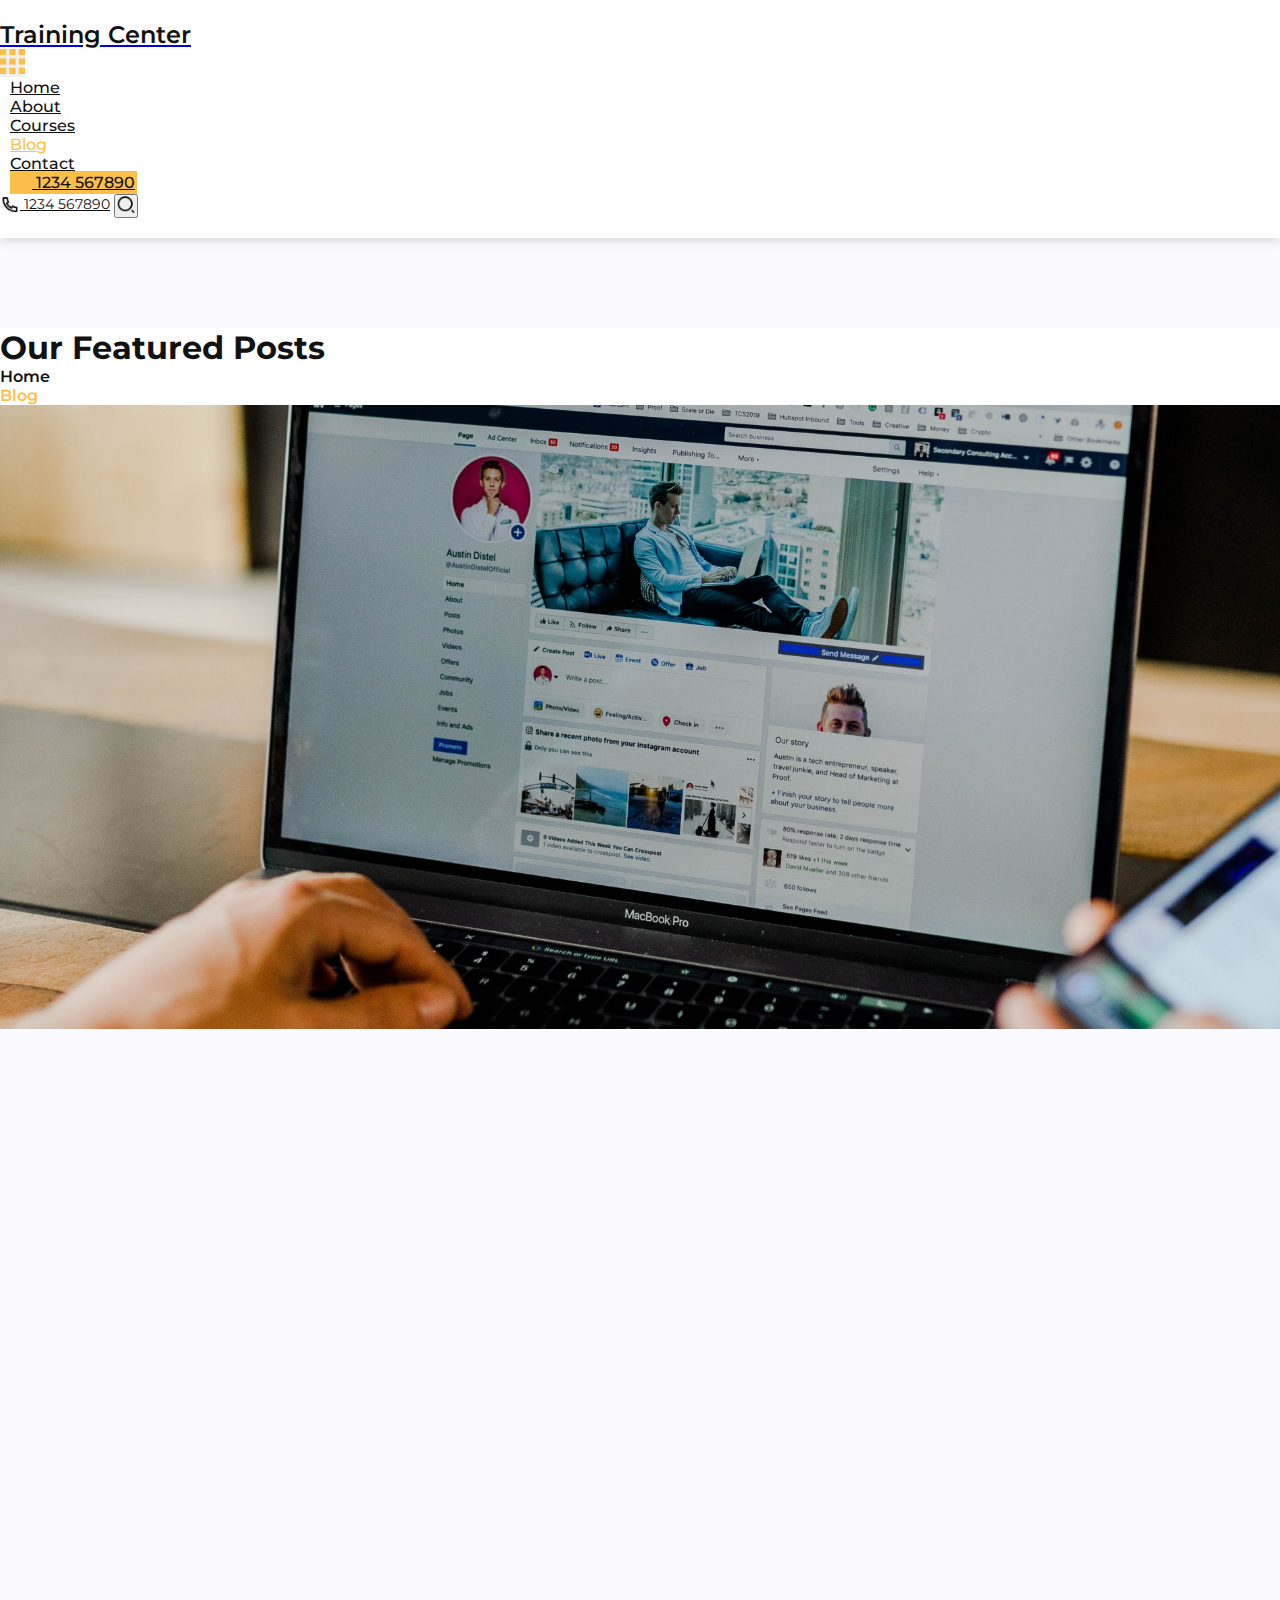
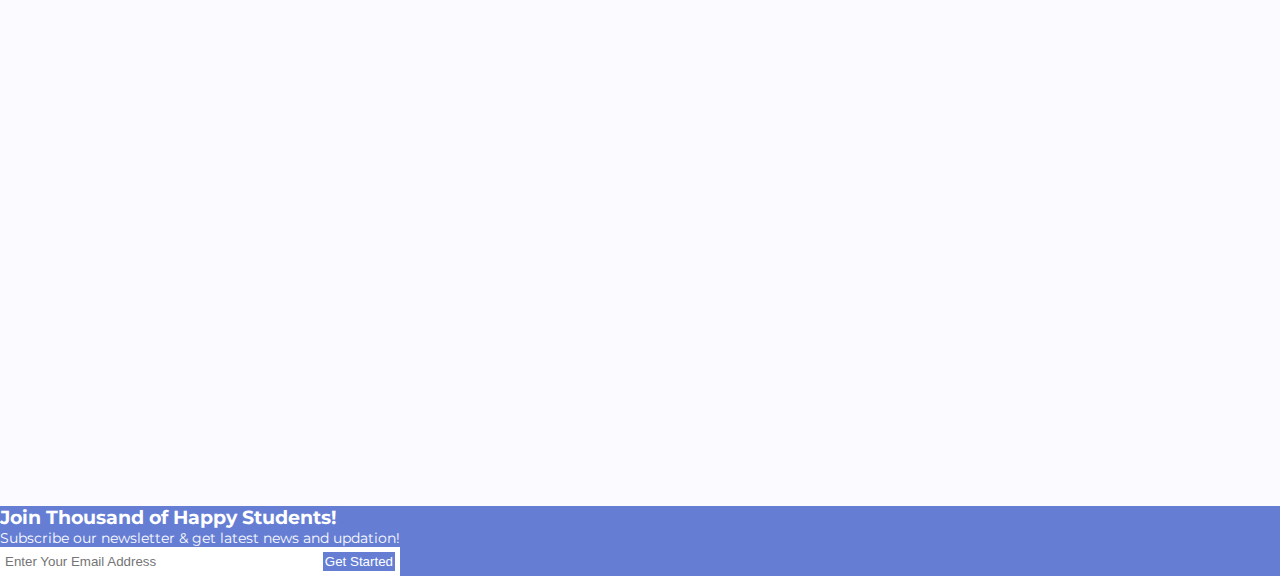
<file: blog-details.html>
<!DOCTYPE html>
<html lang="en">
    <head>
        <meta charset="UTF-8" />
        <meta name="viewport" content="width=device-width, initial-scale=1.0" />
        <title>Training Center - Blog</title>
        <link
            href="https://fonts.googleapis.com/css2?family=Montserrat:wght@400;500;600&display=swap"
            rel="stylesheet"
        />
        <link
            rel="stylesheet"
            href="https://cdn.jsdelivr.net/npm/bootstrap@4.5.3/dist/css/bootstrap.min.css"
            integrity="sha384-TX8t27EcRE3e/ihU7zmQxVncDAy5uIKz4rEkgIXeMed4M0jlfIDPvg6uqKI2xXr2"
            crossorigin="anonymous"
        />
        <link
            rel="stylesheet"
            href="https://unpkg.com/swiper/swiper-bundle.min.css"
        />
        <link
            href="https://unpkg.com/aos@2.3.1/dist/aos.css"
            rel="stylesheet"
        />

        <link rel="shortcut icon" href="favicon.png" />
        <link rel="stylesheet" href="css/style.css" />
    </head>
    <body>
        <nav
            class="navbar navbar-expand-lg navbar-dark fixed-top"
            id="main-nav"
        >
            <div class="container">
                <a
                    data-aos="zoom-in-down"
                    class="navbar-brand order-1 d-flex align-items-center logo"
                    href="index.html"
                >
                    <h1 class="mb-0">Training Center</h1>
                </a>
                <button
                    class="navbar-toggler order-4 ml-1"
                    id="menu-trigger"
                    type="button"
                    aria-expanded="false"
                    aria-label="Toggle navigation"
                >
                    <img
                        src="images/home/menu-toggler.svg"
                        alt="menu-toggler"
                        class="img-fluid"
                    />
                </button>

                <div
                    class="collapse order-2 navbar-collapse show mx-auto justify-content-center"
                    id="main-menu"
                >
                    <ul class="navbar-nav">
                        <li class="nav-item">
                            <a class="nav-link" href="index.html">Home</a>
                        </li>
                        <li class="nav-item">
                            <a class="nav-link" href="about.html">About</a>
                        </li>
                        <li class="nav-item">
                            <a class="nav-link" href="courses.html">Courses</a>
                        </li>
                        <li class="nav-item active">
                            <a class="nav-link" href="blog.html">Blog</a>
                        </li>
                        <li class="nav-item">
                            <a class="nav-link" href="contact.html">Contact</a>
                        </li>
                        <li class="nav-item ml-lg-auto d-lg-none">
                            <a
                                href="tel:1234 567890"
                                class="mr-lg-3 d-lg-none nav-link bgcolor-primary px-4 py-1 text-center font-weight-bold"
                            >
                                <span
                                    class="menu-img mr-1 call-icon-menu-side"
                                ></span>
                                1234 567890</a
                            >
                        </li>
                    </ul>
                </div>
                <div class="right-menu-info order-3 ml-auto">
                    <a
                        href="tel:1234 567890"
                        class="mr-3 d-none d-lg-inline-block font-weight-bold"
                    >
                        <span class="menu-img mr-1 call-icon-menu"></span>
                        1234 567890</a
                    >
                    <button class="btn p-0" id="search-screen-trigger">
                        <span class="menu-img search-icon-menu"></span>
                    </button>
                </div>
            </div>
        </nav>
        <div id="app">
            <div id="full-overlay"></div>
            <div
                id="search-screen"
                class="overlay d-flex justify-content-center align-items-center"
            >
                <form class="w-100 px-3">
                    <div
                        class="search-container d-flex justify-content-center align-items-center"
                    >
                        <input
                            type="text"
                            class="p-0"
                            id="search-input"
                            placeholder="Type to search..."
                        />
                        <button type="submit" class="btn p-0">
                            <img
                                src="images/home/search-icon.png"
                                alt="seasrch btn"
                            />
                        </button>
                    </div>
                </form>
            </div>

            <header class="secondary-page">
                <div
                    class="container my-5 pt-5 pb-3 d-flex flex-column justify-content-center align-items-center"
                >
                    <h1 class="font-weight-bolder mb-0 text-center">
                        Our Featured Posts
                    </h1>
                    <nav aria-label="breadcrumb">
                        <ol class="breadcrumb p-0 mt-sm-3">
                            <li class="breadcrumb-item">
                                <a href="index.html">Home</a>
                            </li>
                            <li
                                class="breadcrumb-item active"
                                aria-current="page"
                            >
                                Blog
                            </li>
                        </ol>
                    </nav>
                </div>
            </header>
            <section id="blog" class="mb-5">
                <div class="container">
                    <img
                        src="images/contact/contact-bg.png"
                        alt="contact bg"
                        class="img-fluid w-100"
                        data-aos="zoom-in"
                    />
                    <div class="row mt-5">
                        <div class="col-12 col-lg-8 content">
                            <h1 class="mb-4" data-aos="fade-left">
                                The National wage is an important part
                            </h1>

                            <div
                                data-aos="fade-left"
                                data-aos-delay="100"
                                class="course-instructor d-flex flex-column flex-sm-row justify-content-start align-items-start align-items-sm-center"
                            >
                                <div class="my-2">
                                    <img
                                        src="images/courses/course-instructor-1.png"
                                        alt="course-instructor-1"
                                        class="img-fluid mr-3"
                                    />
                                    <span class="mb-0">Andrew Tye</span>
                                </div>
                                <p
                                    class="my-2 d-flex justify-content-center align-items-center mr-3 ml-sm-5"
                                >
                                    20 October, 2020
                                </p>
                            </div>
                            <article class="mt-3" data-aos="zoom-in">
                                <p class="my-3">
                                    Lorem ipsum dolor sit amet, consectetur
                                    adipiscing elit. In nec nulla arcu.
                                    Phasellus quis fringilla lacus. Aenean
                                    luctus ultricies sem eget scelerisque.
                                    Curabitur placerat leo et congue semper.
                                    Nulla commodo nisl a blandit hendrerit.
                                    Pellentesque vel erat dolor. Donec vehicula
                                    bibendum .
                                </p>
                                <p class="my-3">
                                    Lorem ipsum dolor sit amet, consectetur
                                    adipiscing elit. In nec nulla arcu.
                                    Phasellus quis fringilla lacus. Aenean
                                    luctus ultricies sem eget scelerisque.
                                    Curabitur placerat leo et congue semper.
                                    Nulla commodo nisl a blandit hendrerit.
                                    Pellentesque vel erat dolor. Donec vehicula
                                    bibendum .
                                </p>
                                <p class="my-3">
                                    Lorem ipsum dolor sit amet, consectetur
                                    adipiscing elit. In nec nulla arcu.
                                    Phasellus quis fringilla lacus. Aenean
                                    luctus ultricies sem eget scelerisque.
                                    Curabitur placerat leo et congue semper.
                                    Nulla commodo nisl a blandit hendrerit.
                                    Pellentesque vel erat dolor. Donec vehicula
                                    bibendum .
                                </p>
                            </article>
                            <section class="my-3" id="comments">
                                <h1 class="my-5" data-aos="fade-left">
                                    (03) Comments
                                </h1>
                                <div class="media mb-4" data-aos="fade-left">
                                    <img
                                        src="images/blog/comment-1.png"
                                        class="mr-3 img-fluid"
                                        alt="comment-1"
                                    />
                                    <div class="media-body p-2 p-sm-3">
                                        <h5>Aeni Ali</h5>
                                        <p class="mb-0">
                                            Lorem ipsum dolor sit amet,
                                            consectetur adipiscing elit. In nec
                                            nulla arcu. Phasellus lacus. Aenean
                                            luctus ultricies sem eget
                                            scelerisque. Curabitur placerat leo
                                            et congue. Nulla commodo nisl a
                                            blandit hendrerit. Pellentesque vel
                                            erat dolor. Donec vehicula.
                                        </p>
                                    </div>
                                </div>
                                <div
                                    class="media mb-4"
                                    data-aos="fade-left"
                                    data-aos-delay="100"
                                >
                                    <img
                                        src="images/blog/comment-2.png"
                                        class="mr-3 img-fluid"
                                        alt="comment-2"
                                    />
                                    <div class="media-body p-2 p-sm-3">
                                        <h5>Aeni Ali</h5>
                                        <p class="mb-0">
                                            Lorem ipsum dolor sit amet,
                                            consectetur adipiscing elit. In nec
                                            nulla arcu. Phasellus lacus. Aenean
                                            luctus ultricies sem eget
                                            scelerisque. Curabitur placerat leo
                                            et congue. Nulla commodo nisl a
                                            blandit hendrerit. Pellentesque vel
                                            erat dolor. Donec vehicula.
                                        </p>
                                    </div>
                                </div>
                                <div
                                    class="media mb-4"
                                    data-aos="fade-left"
                                    data-aos-delay="200"
                                >
                                    <img
                                        src="images/blog/comment-3.png"
                                        class="mr-3 img-fluid"
                                        alt="comment-3"
                                    />
                                    <div class="media-body p-2 p-sm-3">
                                        <h5>Aeni Ali</h5>
                                        <p class="mb-0">
                                            Lorem ipsum dolor sit amet,
                                            consectetur adipiscing elit. In nec
                                            nulla arcu. Phasellus lacus. Aenean
                                            luctus ultricies sem eget
                                            scelerisque. Curabitur placerat leo
                                            et congue. Nulla commodo nisl a
                                            blandit hendrerit. Pellentesque vel
                                            erat dolor. Donec vehicula.
                                        </p>
                                    </div>
                                </div>
                            </section>
                            <section class="my-3" id="leave-comment">
                                <h1 class="my-5" data-aos="fade-left">
                                    Leave a Comment
                                </h1>
                                <form class="w-100 p-1" data-aos="zoom-in">
                                    <input
                                        type="text"
                                        placeholder="Name"
                                        class="mb-3 form-control"
                                    />
                                    <input
                                        type="email"
                                        placeholder="Email"
                                        class="mb-3 form-control"
                                    />

                                    <textarea
                                        rows="5"
                                        placeholder="Comment"
                                        class="mb-3 form-control"
                                    ></textarea>
                                    <input
                                        type="submit"
                                        value="Post Comment"
                                        class="btn btn-secondary mb-3 w-100"
                                    />
                                </form>
                            </section>
                        </div>
                        <div class="col-12 col-lg-4">
                            <form
                                data-aos="fade-right"
                                class="custom-form d-flex justify-content-center align-items-center w-100 mb-4"
                            >
                                <input
                                    type="text"
                                    placeholder="Search Here..."
                                    class="form-control"
                                />
                                <button
                                    type="submit"
                                    class="btn bgcolor-secondary rounded-0"
                                >
                                    <img src="images/home/search-icon.png" />
                                </button>
                            </form>
                            <div
                                id="popular-courses"
                                class="px-3 py-4"
                                data-aos="zoom-in"
                            >
                                <h3 class="mb-4">Popular Blogs</h3>
                                <div class="media mb-4">
                                    <img
                                        src="images/courses/popular-course-1.png"
                                        class="mr-3 img-fluid"
                                        alt="popular-course-1"
                                    />
                                    <div class="media-body">
                                        <p class="mt-0">
                                            Developing android app
                                        </p>
                                        <img
                                            src="images/courses/person.png"
                                            alt="person-icon"
                                            class="img-fluid"
                                        />
                                        <span class="ml-2 mr-3">120</span>
                                        <img
                                            src="images/courses/star.png"
                                            alt="star-icon"
                                            class="img-fluid"
                                        />
                                        <span class="ml-2">4.5</span>
                                    </div>
                                </div>
                                <div class="media mb-4">
                                    <img
                                        src="images/courses/popular-course-2.png"
                                        class="mr-3 img-fluid"
                                        alt="popular-course-2"
                                    />
                                    <div class="media-body">
                                        <p class="mt-0">
                                            Developing android app
                                        </p>
                                        <img
                                            src="images/courses/person.png"
                                            alt="person-icon"
                                            class="img-fluid"
                                        />
                                        <span class="ml-2 mr-3">120</span>
                                        <img
                                            src="images/courses/star.png"
                                            alt="star-icon"
                                            class="img-fluid"
                                        />
                                        <span class="ml-2">4.5</span>
                                    </div>
                                </div>
                                <div class="media mb-4">
                                    <img
                                        src="images/courses/popular-course-3.png"
                                        class="mr-3 img-fluid"
                                        alt="popular-course-3"
                                    />
                                    <div class="media-body">
                                        <p class="mt-0">
                                            Developing android app
                                        </p>
                                        <img
                                            src="images/courses/person.png"
                                            alt="person-icon"
                                            class="img-fluid"
                                        />
                                        <span class="ml-2 mr-3">120</span>
                                        <img
                                            src="images/courses/star.png"
                                            alt="star-icon"
                                            class="img-fluid"
                                        />
                                        <span class="ml-2">4.5</span>
                                    </div>
                                </div>
                            </div>
                        </div>
                    </div>
                </div>
            </section>
            <footer class="mt-3 py-5">
                <div
                    class="container py-3 d-flex flex-column justify-content-center align-items-center"
                >
                    <h3 class="mb-0">Join Thousand of Happy Students!</h3>
                    <p class="mt-3 mb-5">
                        Subscribe our newsletter & get latest news and updation!
                    </p>
                    <form id="subscribe-form">
                        <input
                            type="text"
                            class="p-2"
                            id="subscribe-input"
                            placeholder="Enter Your Email Address"
                        />
                        <input
                            type="submit"
                            class="btn btn-secondary p-2 rounded-0"
                            value="Get Started"
                        />
                    </form>
                </div>
            </footer>
        </div>

        <script
            src="https://code.jquery.com/jquery-3.5.1.slim.min.js"
            integrity="sha384-DfXdz2htPH0lsSSs5nCTpuj/zy4C+OGpamoFVy38MVBnE+IbbVYUew+OrCXaRkfj"
            crossorigin="anonymous"
        ></script>
        <script
            src="https://cdn.jsdelivr.net/npm/bootstrap@4.5.3/dist/js/bootstrap.bundle.min.js"
            integrity="sha384-ho+j7jyWK8fNQe+A12Hb8AhRq26LrZ/JpcUGGOn+Y7RsweNrtN/tE3MoK7ZeZDyx"
            crossorigin="anonymous"
        ></script>
        <script src="https://unpkg.com/swiper/swiper-bundle.min.js"></script>
        <script src="https://unpkg.com/aos@2.3.1/dist/aos.js"></script>
        <script src="js/main-script.js"></script>
    </body>
</html>
</file>
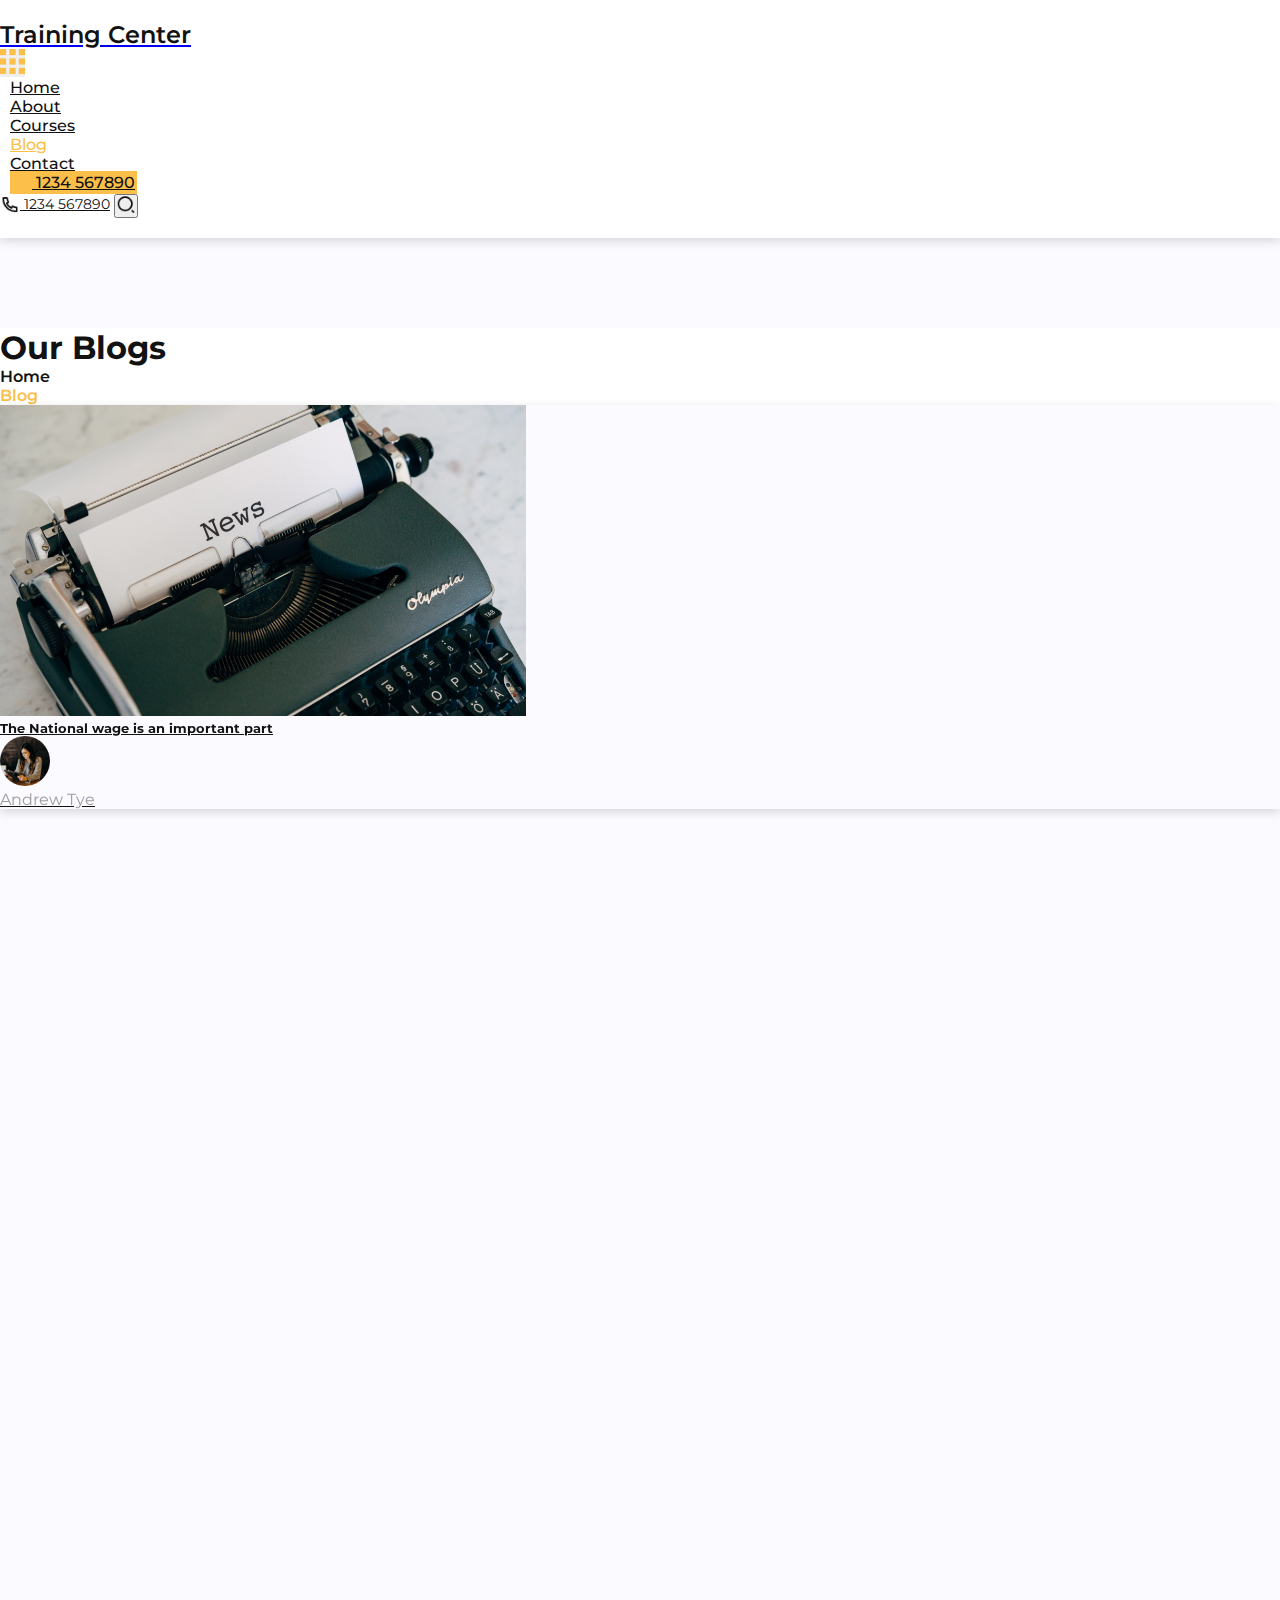
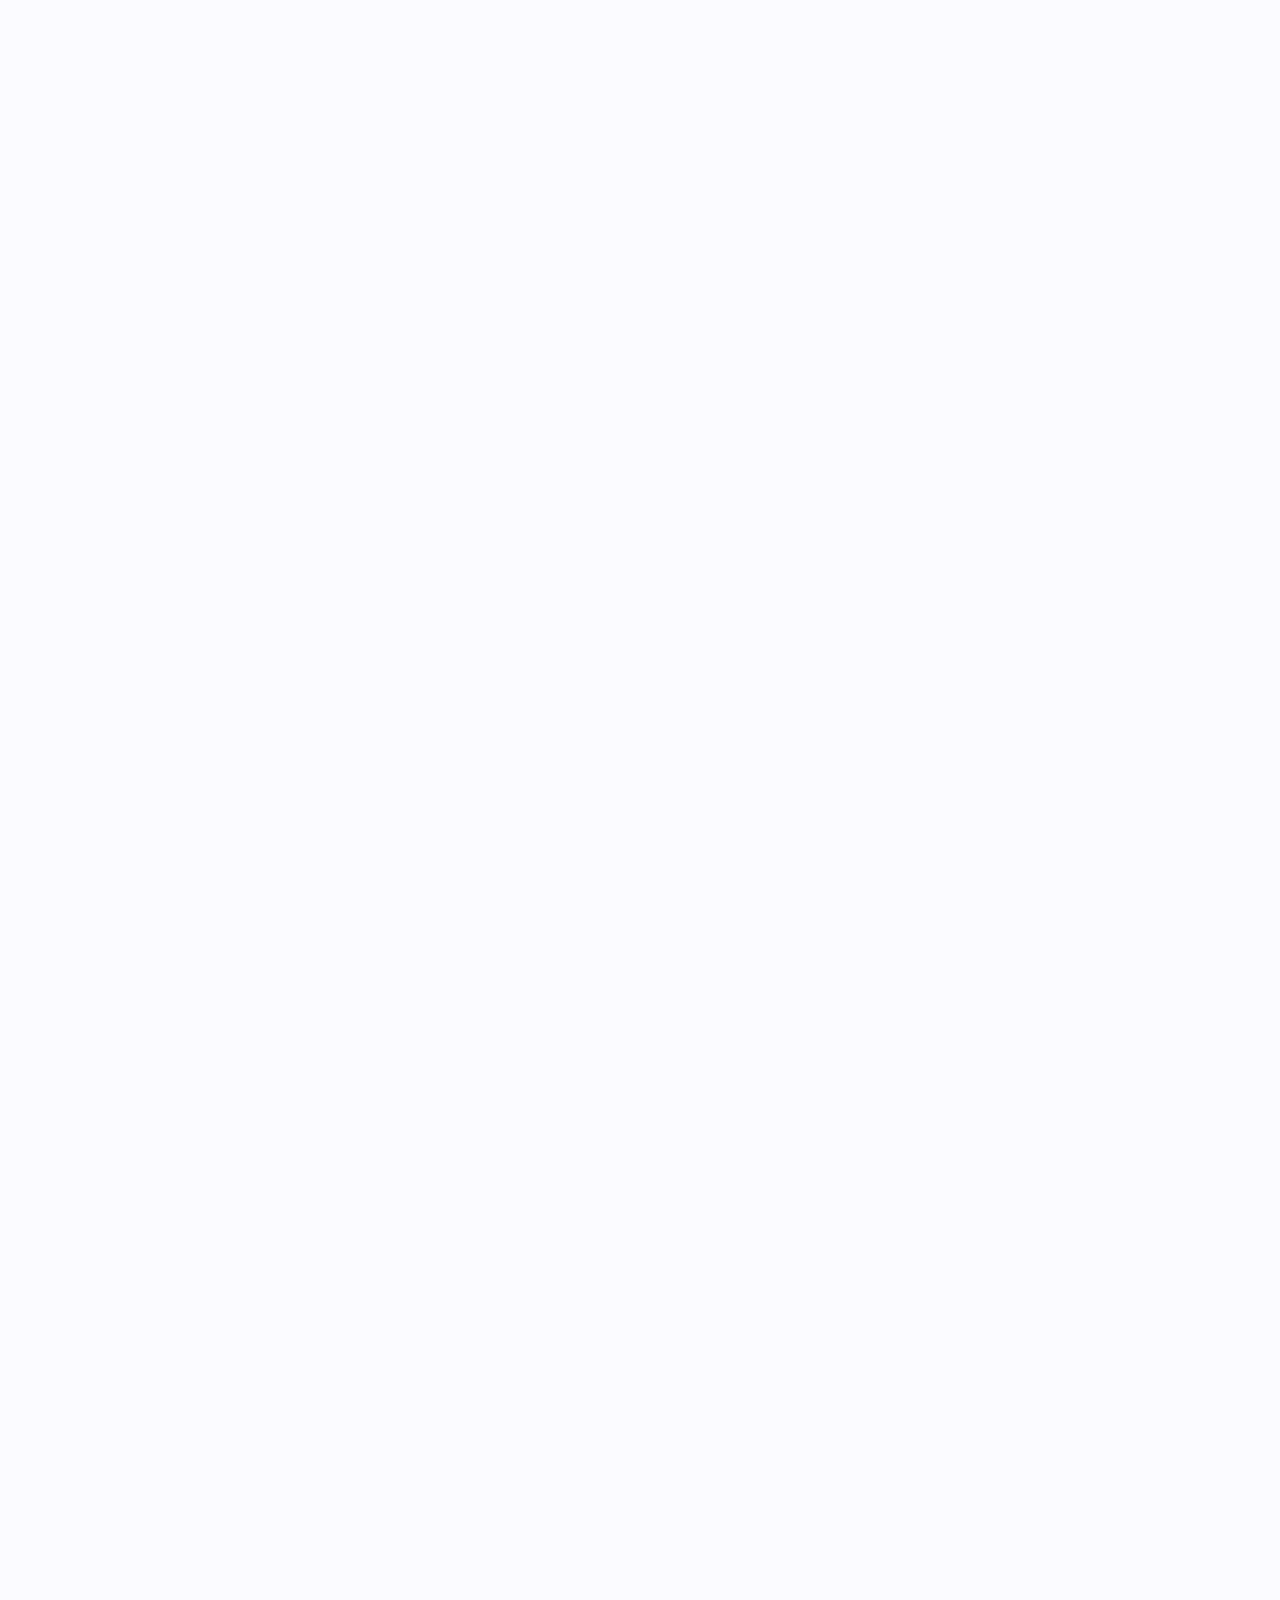
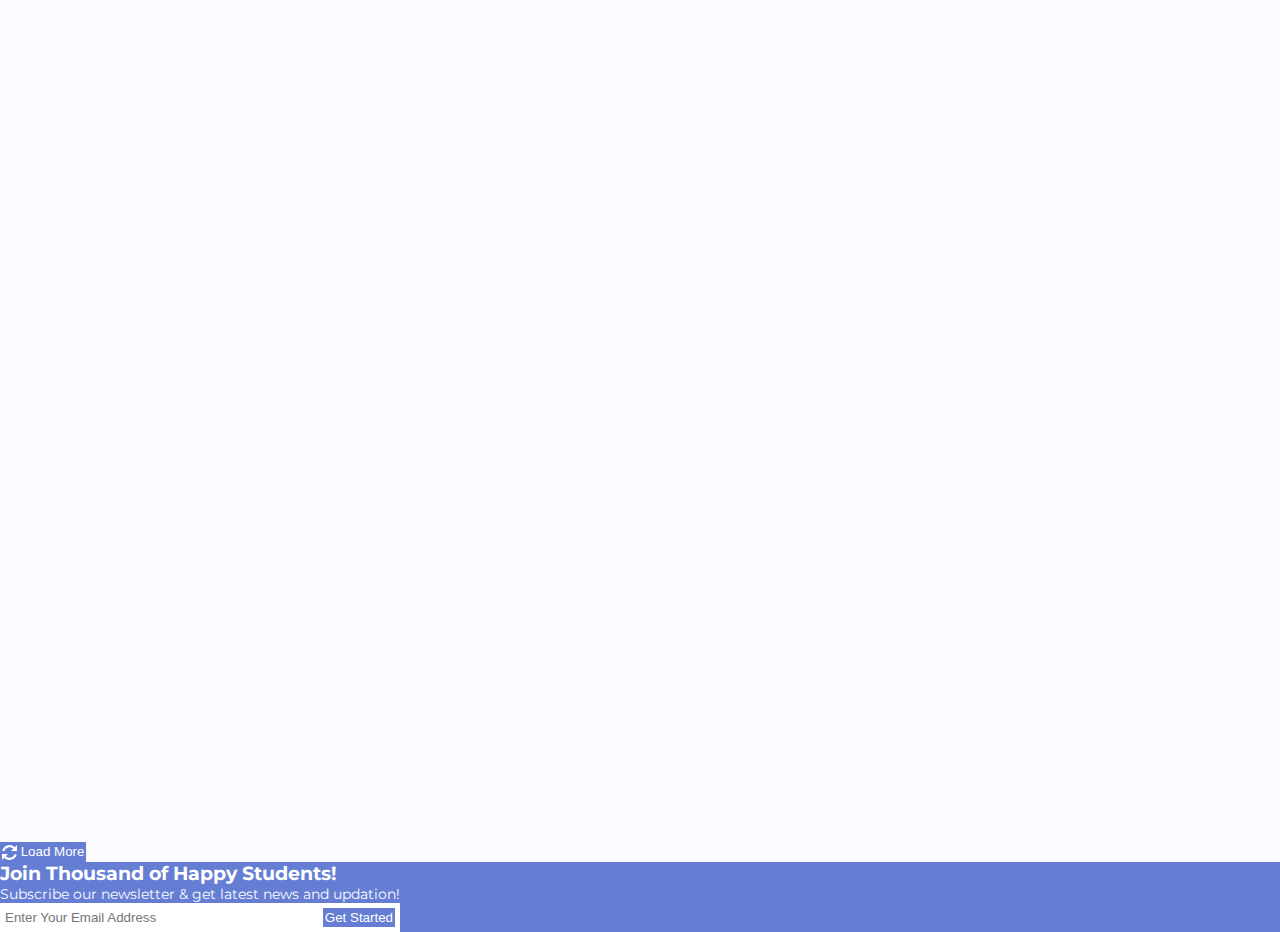
<file: blog.html>
<!DOCTYPE html>
<html lang="en">
    <head>
        <meta charset="UTF-8" />
        <meta name="viewport" content="width=device-width, initial-scale=1.0" />
        <title>Training Center - Blog</title>
        <link
            href="https://fonts.googleapis.com/css2?family=Montserrat:wght@400;500;600&display=swap"
            rel="stylesheet"
        />
        <link
            rel="stylesheet"
            href="https://cdn.jsdelivr.net/npm/bootstrap@4.5.3/dist/css/bootstrap.min.css"
            integrity="sha384-TX8t27EcRE3e/ihU7zmQxVncDAy5uIKz4rEkgIXeMed4M0jlfIDPvg6uqKI2xXr2"
            crossorigin="anonymous"
        />
        <link
            rel="stylesheet"
            href="https://unpkg.com/swiper/swiper-bundle.min.css"
        />
        <link
            href="https://unpkg.com/aos@2.3.1/dist/aos.css"
            rel="stylesheet"
        />

        <link rel="shortcut icon" href="favicon.png" />
        <link rel="stylesheet" href="css/style.css" />
    </head>
    <body>
        <nav
            class="navbar navbar-expand-lg navbar-dark fixed-top"
            id="main-nav"
        >
            <div class="container">
                <a
                    data-aos="zoom-in-down"
                    class="navbar-brand order-1 d-flex align-items-center logo"
                    href="index.html"
                >
                    <h1 class="mb-0">Training Center</h1>
                </a>
                <button
                    class="navbar-toggler order-4 ml-1"
                    id="menu-trigger"
                    type="button"
                    aria-expanded="false"
                    aria-label="Toggle navigation"
                >
                    <img
                        src="images/home/menu-toggler.svg"
                        alt="menu-toggler"
                        class="img-fluid"
                    />
                </button>

                <div
                    class="collapse order-2 navbar-collapse show mx-auto justify-content-center"
                    id="main-menu"
                >
                    <ul class="navbar-nav">
                        <li class="nav-item">
                            <a class="nav-link" href="index.html">Home</a>
                        </li>
                        <li class="nav-item">
                            <a class="nav-link" href="about.html">About</a>
                        </li>
                        <li class="nav-item">
                            <a class="nav-link" href="courses.html">Courses</a>
                        </li>
                        <li class="nav-item active">
                            <a class="nav-link" href="blog.html">Blog</a>
                        </li>
                        <li class="nav-item">
                            <a class="nav-link" href="contact.html">Contact</a>
                        </li>
                        <li class="nav-item ml-lg-auto d-lg-none">
                            <a
                                href="tel:1234 567890"
                                class="mr-lg-3 d-lg-none nav-link bgcolor-primary px-4 py-1 text-center font-weight-bold"
                            >
                                <span
                                    class="menu-img mr-1 call-icon-menu-side"
                                ></span>
                                1234 567890</a
                            >
                        </li>
                    </ul>
                </div>
                <div class="right-menu-info order-3 ml-auto">
                    <a
                        href="tel:1234 567890"
                        class="mr-3 d-none d-lg-inline-block font-weight-bold"
                    >
                        <span class="menu-img mr-1 call-icon-menu"></span>
                        1234 567890</a
                    >
                    <button class="btn p-0" id="search-screen-trigger">
                        <span class="menu-img search-icon-menu"></span>
                    </button>
                </div>
            </div>
        </nav>
        <div id="app">
            <div id="full-overlay"></div>
            <div
                id="search-screen"
                class="overlay d-flex justify-content-center align-items-center"
            >
                <form class="w-100 px-3">
                    <div
                        class="search-container d-flex justify-content-center align-items-center"
                    >
                        <input
                            type="text"
                            class="p-0"
                            id="search-input"
                            placeholder="Type to search..."
                        />
                        <button type="submit" class="btn p-0">
                            <img
                                src="images/home/search-icon.png"
                                alt="seasrch btn"
                            />
                        </button>
                    </div>
                </form>
            </div>

            <header class="secondary-page">
                <div
                    class="container my-5 pt-5 pb-3 d-flex flex-column justify-content-center align-items-center"
                >
                    <h1 class="font-weight-bolder text-center mb-0">
                        Our Blogs
                    </h1>
                    <nav aria-label="breadcrumb">
                        <ol class="breadcrumb p-0 mt-sm-3">
                            <li class="breadcrumb-item">
                                <a href="index.html">Home</a>
                            </li>
                            <li
                                class="breadcrumb-item active"
                                aria-current="page"
                            >
                                Blog
                            </li>
                        </ol>
                    </nav>
                </div>
            </header>
            <section id="blog" class="my-5 pt-2 text-center">
                <div class="container">
                    <div class="row">
                        <div class="col-12 col-md-4 mb-4" data-aos="fade-up">
                            <a class="blog-card" href="blog-details.html">
                                <img
                                    src="images/blog/blog-post-1.png"
                                    alt="blog-post-1"
                                    class="img-fluid w-100"
                                />
                                <div class="content p-4">
                                    <h5 class="text-left font-weight-bold">
                                        The National wage is an important part
                                    </h5>
                                    <div
                                        class="blog-author mt-4 mb-3 d-flex justify-content-start align-items-center"
                                    >
                                        <img
                                            src="images/courses/course-instructor-2.png"
                                            alt="blog author 1"
                                            class="img-fluid"
                                        />
                                        <p class="ml-3 mb-0">Andrew Tye</p>
                                    </div>
                                </div>
                            </a>
                        </div>
                        <div
                            class="col-12 col-md-4 mb-4"
                            data-aos="fade-up"
                            data-aos-delay="50"
                        >
                            <a class="blog-card" href="blog-details.html">
                                <img
                                    src="images/blog/blog-post-2.png"
                                    alt="blog-post-2"
                                    class="img-fluid w-100"
                                />
                                <div class="content p-4">
                                    <h5 class="text-left font-weight-bold">
                                        The National wage is an important part
                                    </h5>
                                    <div
                                        class="blog-author mt-4 mb-3 d-flex justify-content-start align-items-center"
                                    >
                                        <img
                                            src="images/courses/course-instructor-2.png"
                                            alt="blog author 1"
                                            class="img-fluid"
                                        />
                                        <p class="ml-3 mb-0">Andrew Tye</p>
                                    </div>
                                </div>
                            </a>
                        </div>
                        <div
                            class="col-12 col-md-4 mb-4"
                            data-aos="fade-up"
                            data-aos-delay="100"
                        >
                            <a class="blog-card" href="blog-details.html">
                                <img
                                    src="images/blog/blog-post-3.png"
                                    alt="blog-post-3"
                                    class="img-fluid w-100"
                                />
                                <div class="content p-4">
                                    <h5 class="text-left font-weight-bold">
                                        The National wage is an important part
                                    </h5>
                                    <div
                                        class="blog-author mt-4 mb-3 d-flex justify-content-start align-items-center"
                                    >
                                        <img
                                            src="images/courses/course-instructor-2.png"
                                            alt="blog author 1"
                                            class="img-fluid"
                                        />
                                        <p class="ml-3 mb-0">Andrew Tye</p>
                                    </div>
                                </div>
                            </a>
                        </div>
                        <div class="col-12 col-md-4 mb-4" data-aos="fade-up">
                            <a class="blog-card" href="blog-details.html">
                                <img
                                    src="images/blog/blog-post-1.png"
                                    alt="blog-post-1"
                                    class="img-fluid w-100"
                                />
                                <div class="content p-4">
                                    <h5 class="text-left font-weight-bold">
                                        The National wage is an important part
                                    </h5>
                                    <div
                                        class="blog-author mt-4 mb-3 d-flex justify-content-start align-items-center"
                                    >
                                        <img
                                            src="images/courses/course-instructor-2.png"
                                            alt="blog author 1"
                                            class="img-fluid"
                                        />
                                        <p class="ml-3 mb-0">Andrew Tye</p>
                                    </div>
                                </div>
                            </a>
                        </div>
                        <div
                            class="col-12 col-md-4 mb-4"
                            data-aos="fade-up"
                            data-aos-delay="50"
                        >
                            <a class="blog-card" href="blog-details.html">
                                <img
                                    src="images/blog/blog-post-2.png"
                                    alt="blog-post-2"
                                    class="img-fluid w-100"
                                />
                                <div class="content p-4">
                                    <h5 class="text-left font-weight-bold">
                                        The National wage is an important part
                                    </h5>
                                    <div
                                        class="blog-author mt-4 mb-3 d-flex justify-content-start align-items-center"
                                    >
                                        <img
                                            src="images/courses/course-instructor-2.png"
                                            alt="blog author 1"
                                            class="img-fluid"
                                        />
                                        <p class="ml-3 mb-0">Andrew Tye</p>
                                    </div>
                                </div>
                            </a>
                        </div>
                        <div
                            class="col-12 col-md-4 mb-4"
                            data-aos="fade-up"
                            data-aos-delay="100"
                        >
                            <a class="blog-card" href="blog-details.html">
                                <img
                                    src="images/blog/blog-post-3.png"
                                    alt="blog-post-3"
                                    class="img-fluid w-100"
                                />
                                <div class="content p-4">
                                    <h5 class="text-left font-weight-bold">
                                        The National wage is an important part
                                    </h5>
                                    <div
                                        class="blog-author mt-4 mb-3 d-flex justify-content-start align-items-center"
                                    >
                                        <img
                                            src="images/courses/course-instructor-2.png"
                                            alt="blog author 1"
                                            class="img-fluid"
                                        />
                                        <p class="ml-3 mb-0">Andrew Tye</p>
                                    </div>
                                </div>
                            </a>
                        </div>
                        <div class="col-12 col-md-4 mb-4" data-aos="fade-up">
                            <a class="blog-card" href="blog-details.html">
                                <img
                                    src="images/blog/blog-post-1.png"
                                    alt="blog-post-1"
                                    class="img-fluid w-100"
                                />
                                <div class="content p-4">
                                    <h5 class="text-left font-weight-bold">
                                        The National wage is an important part
                                    </h5>
                                    <div
                                        class="blog-author mt-4 mb-3 d-flex justify-content-start align-items-center"
                                    >
                                        <img
                                            src="images/courses/course-instructor-2.png"
                                            alt="blog author 1"
                                            class="img-fluid"
                                        />
                                        <p class="ml-3 mb-0">Andrew Tye</p>
                                    </div>
                                </div>
                            </a>
                        </div>
                        <div
                            class="col-12 col-md-4 mb-4"
                            data-aos="fade-up"
                            data-aos-delay="50"
                        >
                            <a class="blog-card" href="blog-details.html">
                                <img
                                    src="images/blog/blog-post-2.png"
                                    alt="blog-post-2"
                                    class="img-fluid w-100"
                                />
                                <div class="content p-4">
                                    <h5 class="text-left font-weight-bold">
                                        The National wage is an important part
                                    </h5>
                                    <div
                                        class="blog-author mt-4 mb-3 d-flex justify-content-start align-items-center"
                                    >
                                        <img
                                            src="images/courses/course-instructor-2.png"
                                            alt="blog author 1"
                                            class="img-fluid"
                                        />
                                        <p class="ml-3 mb-0">Andrew Tye</p>
                                    </div>
                                </div>
                            </a>
                        </div>
                        <div
                            class="col-12 col-md-4 mb-4"
                            data-aos="fade-up"
                            data-aos-delay="100"
                        >
                            <a class="blog-card" href="blog-details.html">
                                <img
                                    src="images/blog/blog-post-3.png"
                                    alt="blog-post-3"
                                    class="img-fluid w-100"
                                />
                                <div class="content p-4">
                                    <h5 class="text-left font-weight-bold">
                                        The National wage is an important part
                                    </h5>
                                    <div
                                        class="blog-author mt-4 mb-3 d-flex justify-content-start align-items-center"
                                    >
                                        <img
                                            src="images/courses/course-instructor-2.png"
                                            alt="blog author 1"
                                            class="img-fluid"
                                        />
                                        <p class="ml-3 mb-0">Andrew Tye</p>
                                    </div>
                                </div>
                            </a>
                        </div>
                    </div>
                    <button class="btn btn-secondary px-4 load-more my-5">
                        <span class="icon mr-2"></span>
                        <span>Load More</span>
                    </button>
                </div>
            </section>
            <footer class="mt-3 py-5">
                <div
                    class="container py-3 d-flex flex-column justify-content-center align-items-center"
                >
                    <h3 class="mb-0">Join Thousand of Happy Students!</h3>
                    <p class="mt-3 mb-5">
                        Subscribe our newsletter & get latest news and updation!
                    </p>
                    <form id="subscribe-form">
                        <input
                            type="text"
                            class="p-2"
                            id="subscribe-input"
                            placeholder="Enter Your Email Address"
                        />
                        <input
                            type="submit"
                            class="btn btn-secondary p-2 rounded-0"
                            value="Get Started"
                        />
                    </form>
                </div>
            </footer>
        </div>

        <script
            src="https://code.jquery.com/jquery-3.5.1.slim.min.js"
            integrity="sha384-DfXdz2htPH0lsSSs5nCTpuj/zy4C+OGpamoFVy38MVBnE+IbbVYUew+OrCXaRkfj"
            crossorigin="anonymous"
        ></script>
        <script
            src="https://cdn.jsdelivr.net/npm/bootstrap@4.5.3/dist/js/bootstrap.bundle.min.js"
            integrity="sha384-ho+j7jyWK8fNQe+A12Hb8AhRq26LrZ/JpcUGGOn+Y7RsweNrtN/tE3MoK7ZeZDyx"
            crossorigin="anonymous"
        ></script>
        <script src="https://unpkg.com/swiper/swiper-bundle.min.js"></script>
        <script src="https://unpkg.com/aos@2.3.1/dist/aos.js"></script>
        <script src="js/main-script.js"></script>
    </body>
</html>
</file>
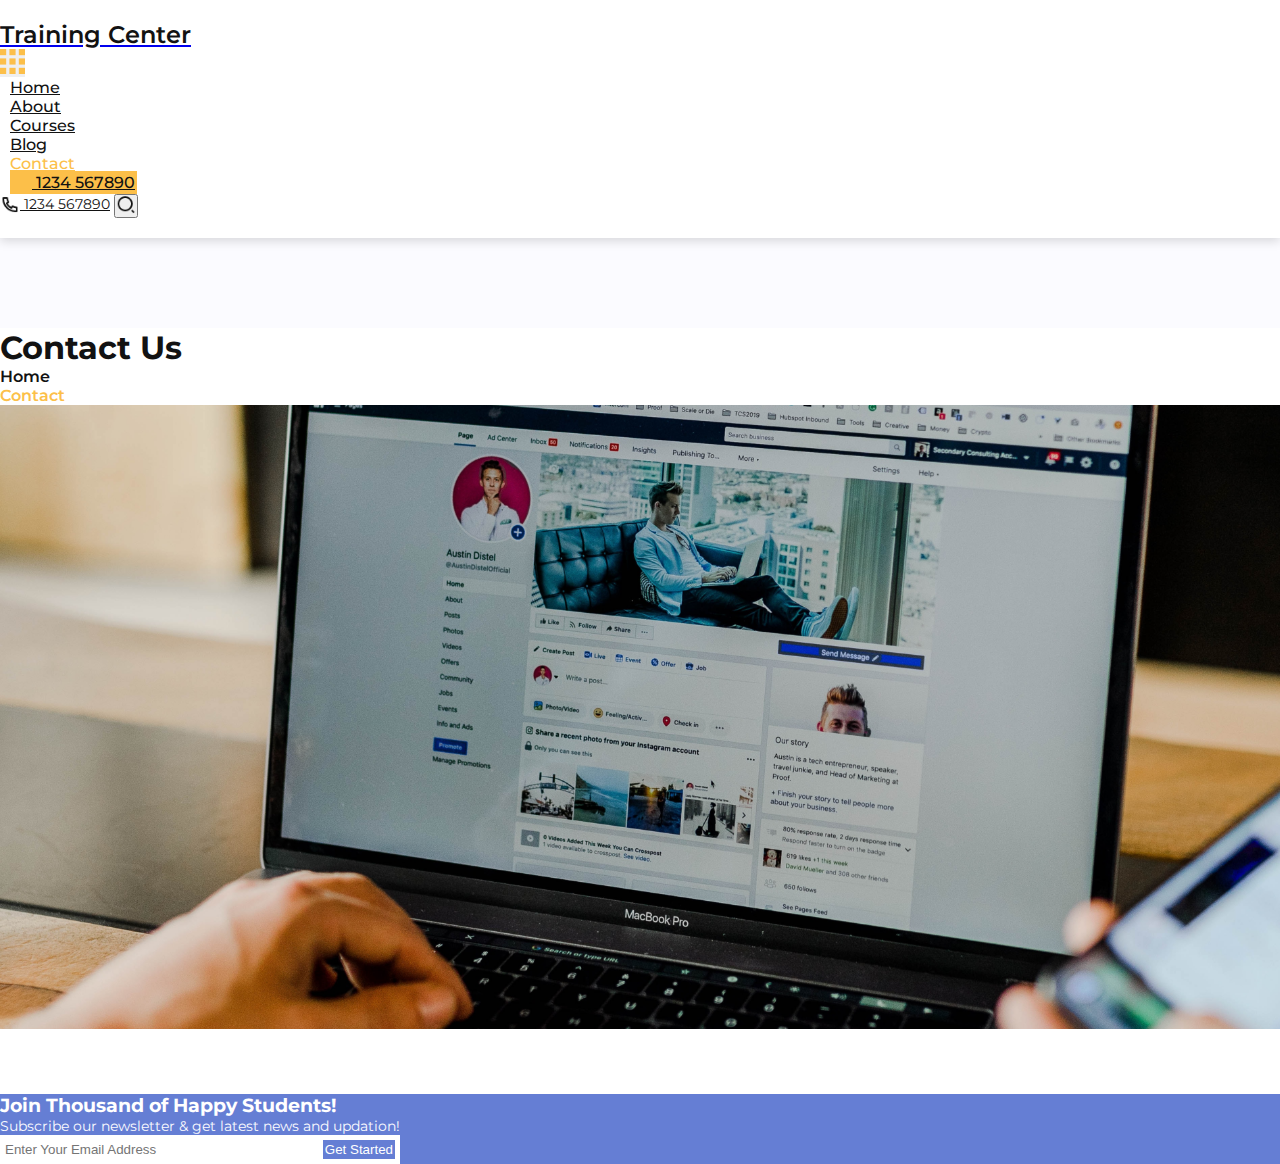
<file: contact.html>
<!DOCTYPE html>
<html lang="en">
    <head>
        <meta charset="UTF-8" />
        <meta name="viewport" content="width=device-width, initial-scale=1.0" />
        <title>Training Center - Contact</title>
        <link
            href="https://fonts.googleapis.com/css2?family=Montserrat:wght@400;500;600&display=swap"
            rel="stylesheet"
        />
        <link
            href="https://fonts.googleapis.com/css2?family=Montserrat:wght@400;500;600&display=swap"
            rel="stylesheet"
        />
        <link
            rel="stylesheet"
            href="https://cdn.jsdelivr.net/npm/bootstrap@4.5.3/dist/css/bootstrap.min.css"
            integrity="sha384-TX8t27EcRE3e/ihU7zmQxVncDAy5uIKz4rEkgIXeMed4M0jlfIDPvg6uqKI2xXr2"
            crossorigin="anonymous"
        />
        <link
            rel="stylesheet"
            href="https://unpkg.com/swiper/swiper-bundle.min.css"
        />
        <link
            href="https://unpkg.com/aos@2.3.1/dist/aos.css"
            rel="stylesheet"
        />

        <link rel="shortcut icon" href="favicon.png" />
        <link rel="stylesheet" href="css/style.css" />
    </head>
    <body>
        <nav
            class="navbar navbar-expand-lg navbar-dark fixed-top"
            id="main-nav"
        >
            <div class="container">
                <a
                    data-aos="zoom-in-down"
                    class="navbar-brand order-1 d-flex align-items-center logo"
                    href="index.html"
                >
                    <h1 class="mb-0">Training Center</h1>
                </a>
                <button
                    class="navbar-toggler order-4 ml-1"
                    id="menu-trigger"
                    type="button"
                    aria-expanded="false"
                    aria-label="Toggle navigation"
                >
                    <img
                        src="images/home/menu-toggler.svg"
                        alt="menu-toggler"
                        class="img-fluid"
                    />
                </button>

                <div
                    class="collapse order-2 navbar-collapse show mx-auto justify-content-center"
                    id="main-menu"
                >
                    <ul class="navbar-nav">
                        <li class="nav-item">
                            <a class="nav-link" href="index.html">Home</a>
                        </li>
                        <li class="nav-item">
                            <a class="nav-link" href="about.html">About</a>
                        </li>
                        <li class="nav-item">
                            <a class="nav-link" href="courses.html">Courses</a>
                        </li>
                        <li class="nav-item">
                            <a class="nav-link" href="blog.html">Blog</a>
                        </li>
                        <li class="nav-item active">
                            <a class="nav-link" href="contact.html">Contact</a>
                        </li>
                        <li class="nav-item ml-lg-auto d-lg-none">
                            <a
                                href="tel:1234 567890"
                                class="mr-lg-3 d-lg-none nav-link bgcolor-primary px-4 py-1 text-center font-weight-bold"
                            >
                                <span
                                    class="menu-img mr-1 call-icon-menu-side"
                                ></span>
                                1234 567890</a
                            >
                        </li>
                    </ul>
                </div>
                <div class="right-menu-info order-3 ml-auto">
                    <a
                        href="tel:1234 567890"
                        class="mr-3 d-none d-lg-inline-block font-weight-bold"
                    >
                        <span class="menu-img mr-1 call-icon-menu"></span>
                        1234 567890</a
                    >
                    <button class="btn p-0" id="search-screen-trigger">
                        <span class="menu-img search-icon-menu"></span>
                    </button>
                </div>
            </div>
        </nav>
        <div id="app">
            <div id="full-overlay"></div>
            <div
                id="search-screen"
                class="overlay d-flex justify-content-center align-items-center"
            >
                <form class="w-100 px-3">
                    <div
                        class="search-container d-flex justify-content-center align-items-center"
                    >
                        <input
                            type="text"
                            class="p-0"
                            id="search-input"
                            placeholder="Type to search..."
                        />
                        <button type="submit" class="btn p-0">
                            <img
                                src="images/home/search-icon.png"
                                alt="seasrch btn"
                            />
                        </button>
                    </div>
                </form>
            </div>

            <header class="secondary-page">
                <div
                    class="container my-5 pt-5 pb-3 d-flex flex-column justify-content-center align-items-center"
                >
                    <h1 class="font-weight-bolder mb-0 text-center">
                        Contact Us
                    </h1>
                    <nav aria-label="breadcrumb">
                        <ol class="breadcrumb p-0 mt-sm-3">
                            <li class="breadcrumb-item">
                                <a href="index.html">Home</a>
                            </li>
                            <li
                                class="breadcrumb-item active"
                                aria-current="page"
                            >
                                Contact
                            </li>
                        </ol>
                    </nav>
                </div>
            </header>
            <section id="contact" class="mb-5 text-center">
                <div class="container text-center">
                    <img
                        src="images/contact/contact-bg.png"
                        alt="contact bg"
                        class="img-fluid w-100"
                    />
                    <div class="px-2">
                        <div class="custom-form" data-aos="zoom-in">
                            <h4 class="bgcolor-secondary text-white p-3">
                                Contact Us!
                            </h4>
                            <form class="p-4 p-md-5">
                                <h5 class="font-weight-bolder mb-4">
                                    Enter Your Info
                                </h5>
                                <input
                                    type="text"
                                    placeholder="Your Name"
                                    class="mb-3 form-control"
                                />
                                <input
                                    type="email"
                                    placeholder="Email Address"
                                    class="mb-3 form-control"
                                />
                                <input
                                    type="phone"
                                    placeholder="Phone Number"
                                    class="mb-3 form-control"
                                />
                                <textarea
                                    rows="5"
                                    placeholder="Message"
                                    class="mb-3 form-control"
                                ></textarea>
                                <input
                                    type="submit"
                                    value="Send Message"
                                    class="btn btn-secondary mb-3 px-5"
                                />
                            </form>
                        </div>
                    </div>
                </div>
            </section>
            <footer class="mt-3 py-5">
                <div
                    class="container py-3 d-flex flex-column justify-content-center align-items-center"
                >
                    <h3 class="mb-0">Join Thousand of Happy Students!</h3>
                    <p class="mt-3 mb-5">
                        Subscribe our newsletter & get latest news and updation!
                    </p>
                    <form id="subscribe-form">
                        <input
                            type="text"
                            class="p-2"
                            id="subscribe-input"
                            placeholder="Enter Your Email Address"
                        />
                        <input
                            type="submit"
                            class="btn btn-secondary p-2 rounded-0"
                            value="Get Started"
                        />
                    </form>
                </div>
            </footer>
        </div>

        <script
            src="https://code.jquery.com/jquery-3.5.1.slim.min.js"
            integrity="sha384-DfXdz2htPH0lsSSs5nCTpuj/zy4C+OGpamoFVy38MVBnE+IbbVYUew+OrCXaRkfj"
            crossorigin="anonymous"
        ></script>
        <script
            src="https://cdn.jsdelivr.net/npm/bootstrap@4.5.3/dist/js/bootstrap.bundle.min.js"
            integrity="sha384-ho+j7jyWK8fNQe+A12Hb8AhRq26LrZ/JpcUGGOn+Y7RsweNrtN/tE3MoK7ZeZDyx"
            crossorigin="anonymous"
        ></script>
        <script src="https://unpkg.com/swiper/swiper-bundle.min.js"></script>
        <script src="https://unpkg.com/aos@2.3.1/dist/aos.js"></script>
        <script src="js/main-script.js"></script>
    </body>
</html>
</file>
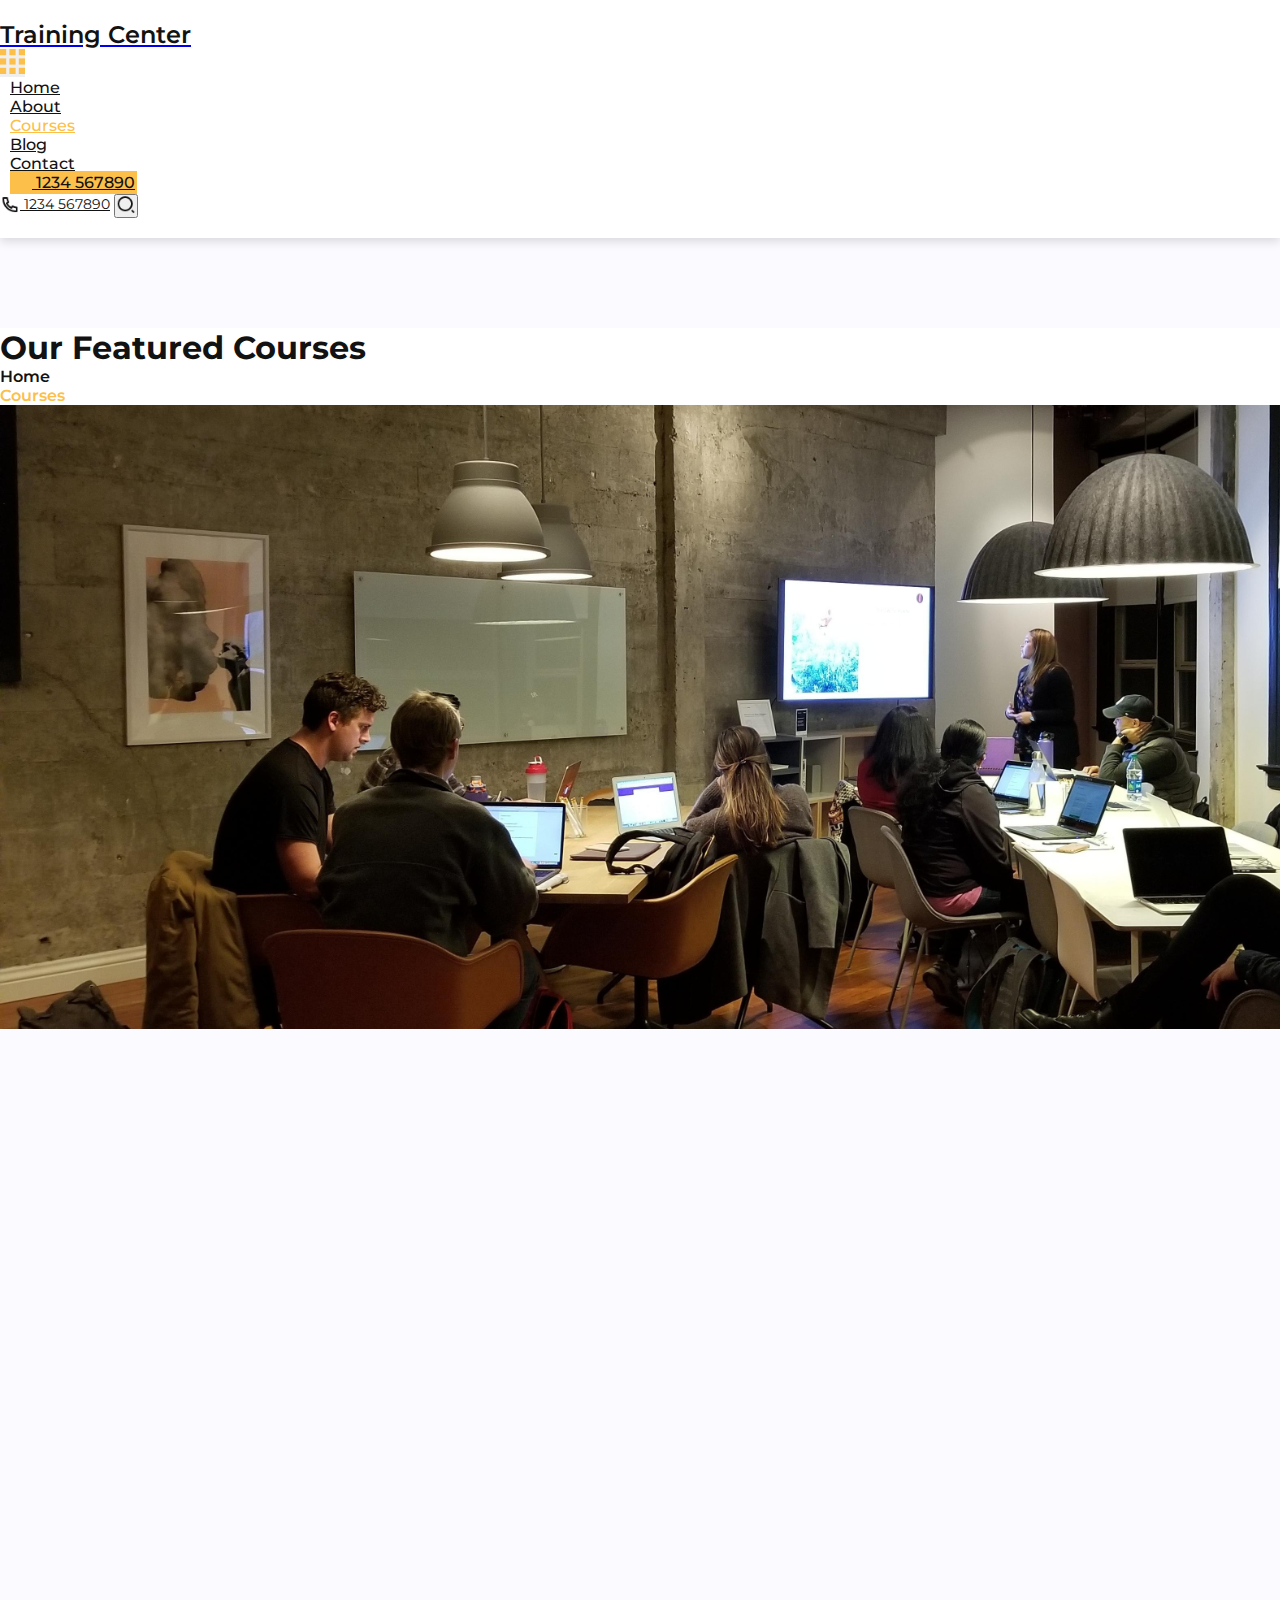
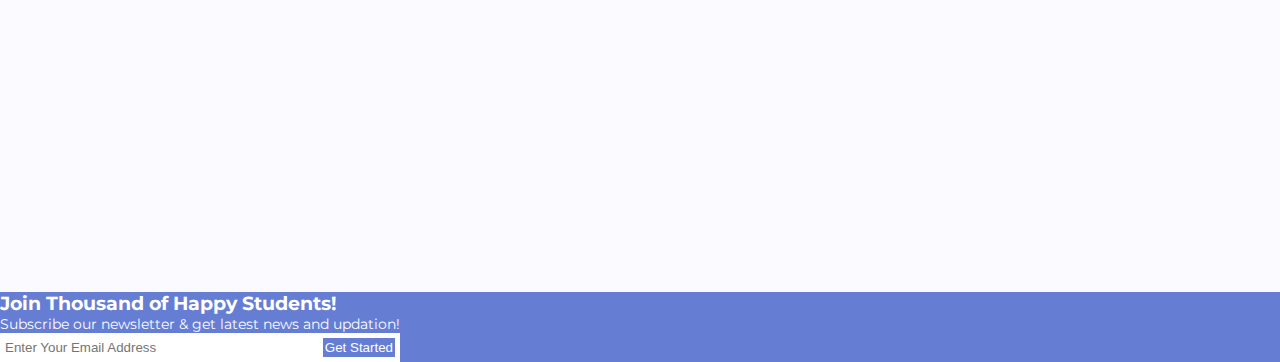
<file: course-details.html>
<!DOCTYPE html>
<html lang="en">
    <head>
        <meta charset="UTF-8" />
        <meta name="viewport" content="width=device-width, initial-scale=1.0" />
        <title>Training Center - Courses</title>
        <link
            href="https://fonts.googleapis.com/css2?family=Montserrat:wght@400;500;600&display=swap"
            rel="stylesheet"
        />
        <link
            rel="stylesheet"
            href="https://cdn.jsdelivr.net/npm/bootstrap@4.5.3/dist/css/bootstrap.min.css"
            integrity="sha384-TX8t27EcRE3e/ihU7zmQxVncDAy5uIKz4rEkgIXeMed4M0jlfIDPvg6uqKI2xXr2"
            crossorigin="anonymous"
        />
        <link
            rel="stylesheet"
            href="https://unpkg.com/swiper/swiper-bundle.min.css"
        />
        <link
            href="https://unpkg.com/aos@2.3.1/dist/aos.css"
            rel="stylesheet"
        />

        <link rel="shortcut icon" href="favicon.png" />
        <link rel="stylesheet" href="css/style.css" />
    </head>
    <body>
        <nav
            class="navbar navbar-expand-lg navbar-dark fixed-top"
            id="main-nav"
        >
            <div class="container">
                <a
                    data-aos="zoom-in-down"
                    class="navbar-brand order-1 d-flex align-items-center logo"
                    href="index.html"
                >
                    <h1 class="mb-0">Training Center</h1>
                </a>
                <button
                    class="navbar-toggler order-4 ml-1"
                    id="menu-trigger"
                    type="button"
                    aria-expanded="false"
                    aria-label="Toggle navigation"
                >
                    <img
                        src="images/home/menu-toggler.svg"
                        alt="menu-toggler"
                        class="img-fluid"
                    />
                </button>

                <div
                    class="collapse order-2 navbar-collapse show mx-auto justify-content-center"
                    id="main-menu"
                >
                    <ul class="navbar-nav">
                        <li class="nav-item">
                            <a class="nav-link" href="index.html">Home</a>
                        </li>
                        <li class="nav-item">
                            <a class="nav-link" href="about.html">About</a>
                        </li>
                        <li class="nav-item active">
                            <a class="nav-link" href="courses.html">Courses</a>
                        </li>
                        <li class="nav-item">
                            <a class="nav-link" href="blog.html">Blog</a>
                        </li>
                        <li class="nav-item">
                            <a class="nav-link" href="contact.html">Contact</a>
                        </li>
                        <li class="nav-item ml-lg-auto d-lg-none">
                            <a
                                href="tel:1234 567890"
                                class="mr-lg-3 d-lg-none nav-link bgcolor-primary px-4 py-1 text-center font-weight-bold"
                            >
                                <span
                                    class="menu-img mr-1 call-icon-menu-side"
                                ></span>
                                1234 567890</a
                            >
                        </li>
                    </ul>
                </div>
                <div class="right-menu-info order-3 ml-auto">
                    <a
                        href="tel:1234 567890"
                        class="mr-3 d-none d-lg-inline-block font-weight-bold"
                    >
                        <span class="menu-img mr-1 call-icon-menu"></span>
                        1234 567890</a
                    >
                    <button class="btn p-0" id="search-screen-trigger">
                        <span class="menu-img search-icon-menu"></span>
                    </button>
                </div>
            </div>
        </nav>
        <div id="app">
            <div id="full-overlay"></div>
            <div
                id="search-screen"
                class="overlay d-flex justify-content-center align-items-center"
            >
                <form class="w-100 px-3">
                    <div
                        class="search-container d-flex justify-content-center align-items-center"
                    >
                        <input
                            type="text"
                            class="p-0"
                            id="search-input"
                            placeholder="Type to search..."
                        />
                        <button type="submit" class="btn p-0">
                            <img
                                src="images/home/search-icon.png"
                                alt="seasrch btn"
                            />
                        </button>
                    </div>
                </form>
            </div>

            <header class="secondary-page">
                <div
                    class="container my-5 pt-5 pb-3 d-flex flex-column justify-content-center align-items-center"
                >
                    <h1 class="font-weight-bolder mb-0 text-center">
                        Our Featured Courses
                    </h1>
                    <nav aria-label="breadcrumb">
                        <ol class="breadcrumb p-0 mt-sm-3">
                            <li class="breadcrumb-item">
                                <a href="index.html">Home</a>
                            </li>
                            <li
                                class="breadcrumb-item active"
                                aria-current="page"
                            >
                                Courses
                            </li>
                        </ol>
                    </nav>
                </div>
            </header>
            <section id="courses" class="mb-5">
                <div class="container">
                    <img
                        src="images/courses/courses-bg.png"
                        alt="courses bg"
                        class="img-fluid w-100"
                        data-aos="zoom-in"
                    />
                    <div class="row mt-5">
                        <div class="col-12 col-lg-8 content">
                            <h1 class="mb-4" data-aos="fade-left">
                                Developing android app
                            </h1>

                            <div
                                data-aos="fade-left"
                                data-aos-delay="100"
                                class="course-instructor d-flex flex-column flex-sm-row justify-content-start align-items-start align-items-sm-center"
                            >
                                <div class="my-2">
                                    <img
                                        src="images/courses/course-instructor-1.png"
                                        alt="course-instructor-1"
                                        class="img-fluid mr-3"
                                    />
                                    <span class="mb-0">Andrew Tye</span>
                                </div>
                                <div
                                    class="my-2 d-flex justify-content-center align-items-center"
                                >
                                    <img
                                        src="images/courses/start-big.png"
                                        alt="start-big"
                                        class="img-fluid mr-3 ml-sm-5"
                                    />
                                    <span class="mb-0 d-inline-block"
                                        >Review<br />4.5 (5 reviews)</span
                                    >
                                </div>
                            </div>
                            <article class="mt-5" data-aos="fade-left">
                                <h2 class="mb-3">Overview</h2>
                                <p class="my-4">
                                    Lorem ipsum dolor sit amet, consectetur
                                    adipiscing elit. In nec nulla arcu.
                                    Phasellus quis fringilla lacus. Aenean
                                    luctus ultricies sem eget scelerisque.
                                    Curabitur placerat leo et congue semper.
                                    Nulla commodo nisl a blandit hendrerit.
                                    Pellentesque vel erat dolor. Donec vehicula
                                    bibendum .
                                </p>
                                <h2 class="mb-3">Specification</h2>
                                <p class="my-4">
                                    Lorem ipsum dolor sit amet, consectetur
                                    adipiscing elit. In nec nulla arcu.
                                    Phasellus quis fringilla lacus. Aenean
                                    luctus ultricies sem eget scelerisque.
                                    Curabitur placerat leo et congue semper.
                                    Nulla commodo nisl a blandit hendrerit.
                                    Pellentesque vel erat dolor. Donec vehicula
                                    bibendum .
                                </p>
                                <h2 class="mb-3">Requirements</h2>
                                <ul class="my-4">
                                    <li>
                                        What do you think is better to receive
                                        after each lesson.
                                    </li>
                                    <li>
                                        We thought you might choose the latter
                                        tempor.
                                    </li>
                                    <li>
                                        you can immediately put into practice.
                                    </li>
                                    <li>
                                        skills you can immediately put into
                                        practice.
                                    </li>
                                </ul>
                            </article>
                        </div>
                        <div class="col-12 col-lg-4">
                            <form
                                data-aos="fade-right"
                                class="custom-form d-flex justify-content-center align-items-center w-100 mb-4"
                            >
                                <input
                                    type="text"
                                    placeholder="Search Here..."
                                    class="form-control"
                                />
                                <button
                                    type="submit"
                                    class="btn bgcolor-secondary rounded-0"
                                >
                                    <img src="images/home/search-icon.png" />
                                </button>
                            </form>
                            <div
                                id="popular-courses"
                                class="px-3 py-4"
                                data-aos="zoom-in"
                            >
                                <h3 class="mb-4">Popular Courses</h3>
                                <div class="media mb-4">
                                    <img
                                        src="images/courses/popular-course-1.png"
                                        class="mr-3 img-fluid"
                                        alt="popular-course-1"
                                    />
                                    <div class="media-body">
                                        <p class="mt-0">
                                            Developing android app
                                        </p>
                                        <img
                                            src="images/courses/person.png"
                                            alt="person-icon"
                                            class="img-fluid"
                                        />
                                        <span class="ml-2 mr-3">120</span>
                                        <img
                                            src="images/courses/star.png"
                                            alt="star-icon"
                                            class="img-fluid"
                                        />
                                        <span class="ml-2">4.5</span>
                                    </div>
                                </div>
                                <div class="media mb-4">
                                    <img
                                        src="images/courses/popular-course-2.png"
                                        class="mr-3 img-fluid"
                                        alt="popular-course-2"
                                    />
                                    <div class="media-body">
                                        <p class="mt-0">
                                            Developing android app
                                        </p>
                                        <img
                                            src="images/courses/person.png"
                                            alt="person-icon"
                                            class="img-fluid"
                                        />
                                        <span class="ml-2 mr-3">120</span>
                                        <img
                                            src="images/courses/star.png"
                                            alt="star-icon"
                                            class="img-fluid"
                                        />
                                        <span class="ml-2">4.5</span>
                                    </div>
                                </div>
                                <div class="media mb-4">
                                    <img
                                        src="images/courses/popular-course-3.png"
                                        class="mr-3 img-fluid"
                                        alt="popular-course-3"
                                    />
                                    <div class="media-body">
                                        <p class="mt-0">
                                            Developing android app
                                        </p>
                                        <img
                                            src="images/courses/person.png"
                                            alt="person-icon"
                                            class="img-fluid"
                                        />
                                        <span class="ml-2 mr-3">120</span>
                                        <img
                                            src="images/courses/star.png"
                                            alt="star-icon"
                                            class="img-fluid"
                                        />
                                        <span class="ml-2">4.5</span>
                                    </div>
                                </div>
                            </div>
                        </div>
                    </div>
                </div>
            </section>
            <footer class="mt-3 py-5">
                <div
                    class="container py-3 d-flex flex-column justify-content-center align-items-center"
                >
                    <h3 class="mb-0">Join Thousand of Happy Students!</h3>
                    <p class="mt-3 mb-5">
                        Subscribe our newsletter & get latest news and updation!
                    </p>
                    <form id="subscribe-form">
                        <input
                            type="text"
                            class="p-2"
                            id="subscribe-input"
                            placeholder="Enter Your Email Address"
                        />
                        <input
                            type="submit"
                            class="btn btn-secondary p-2 rounded-0"
                            value="Get Started"
                        />
                    </form>
                </div>
            </footer>
        </div>

        <script
            src="https://code.jquery.com/jquery-3.5.1.slim.min.js"
            integrity="sha384-DfXdz2htPH0lsSSs5nCTpuj/zy4C+OGpamoFVy38MVBnE+IbbVYUew+OrCXaRkfj"
            crossorigin="anonymous"
        ></script>
        <script
            src="https://cdn.jsdelivr.net/npm/bootstrap@4.5.3/dist/js/bootstrap.bundle.min.js"
            integrity="sha384-ho+j7jyWK8fNQe+A12Hb8AhRq26LrZ/JpcUGGOn+Y7RsweNrtN/tE3MoK7ZeZDyx"
            crossorigin="anonymous"
        ></script>
        <script src="https://unpkg.com/swiper/swiper-bundle.min.js"></script>
        <script src="https://unpkg.com/aos@2.3.1/dist/aos.js"></script>
        <script src="js/main-script.js"></script>
    </body>
</html>
</file>
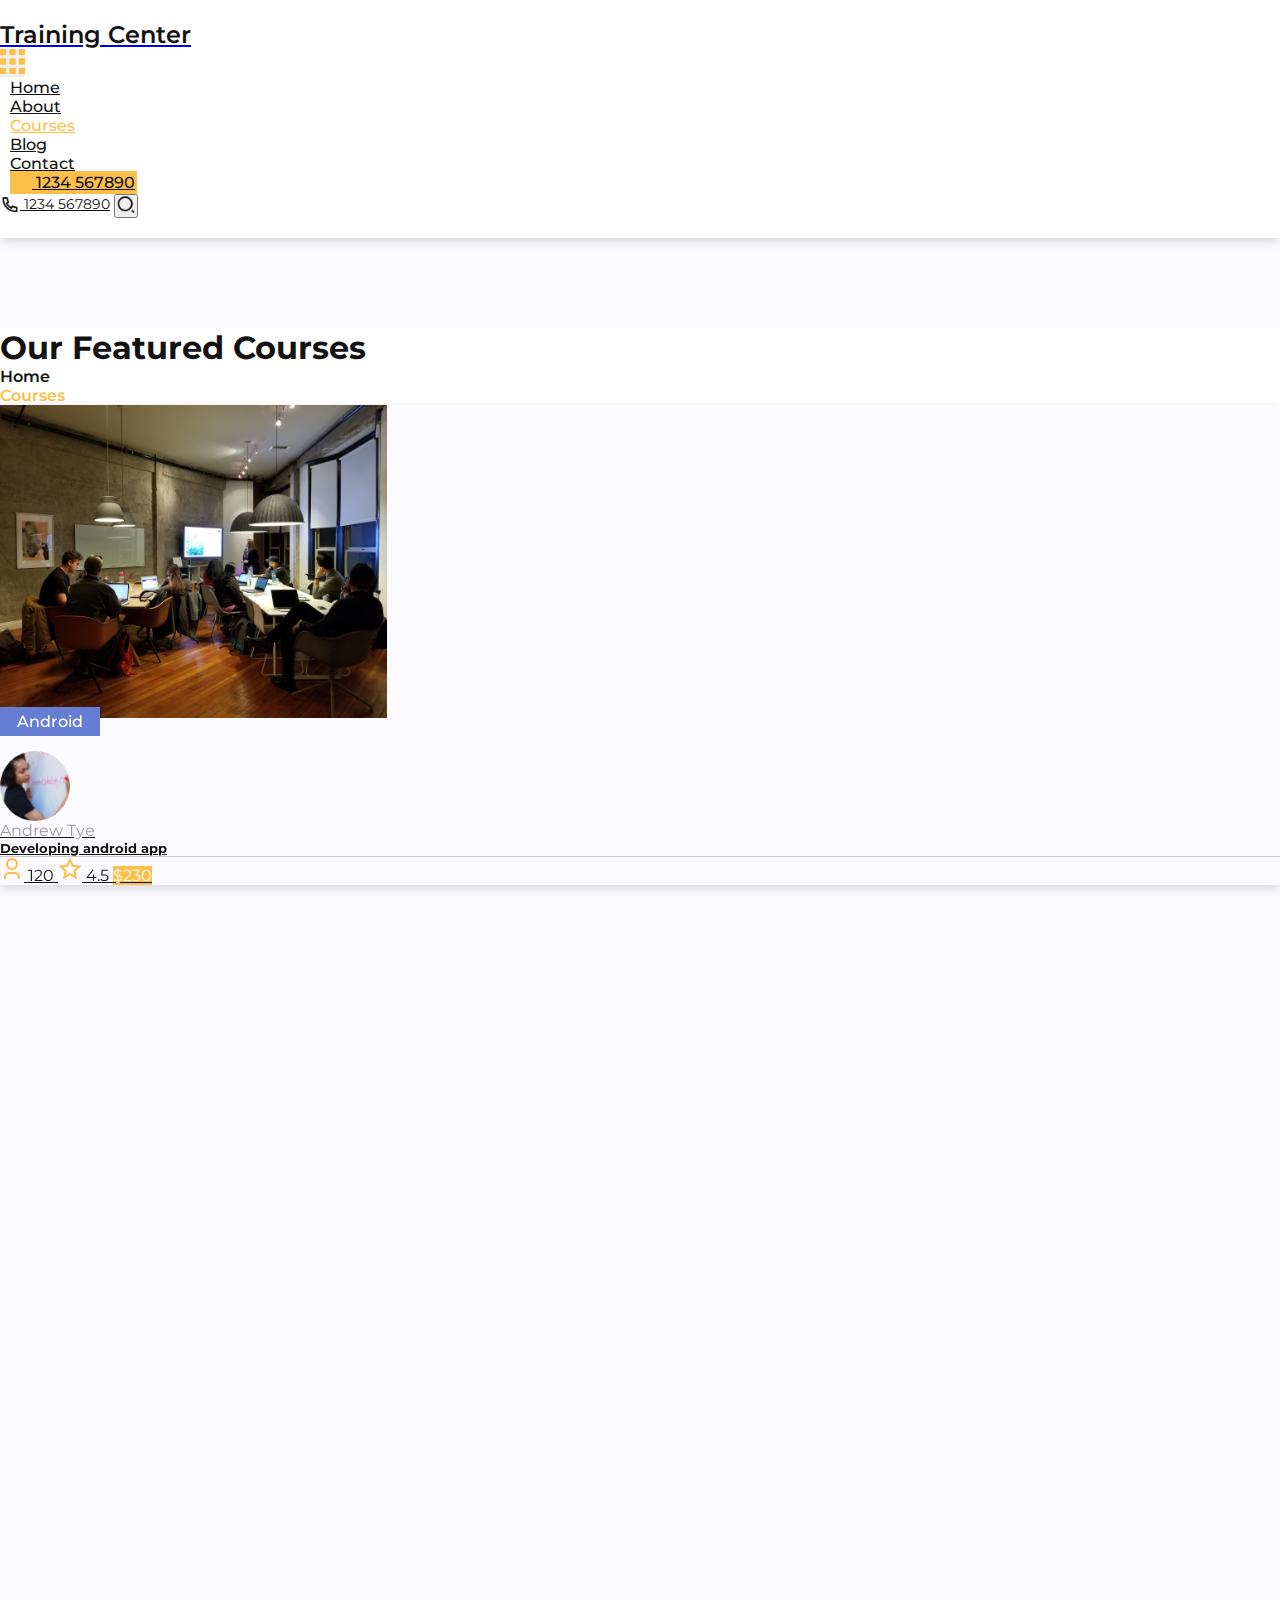
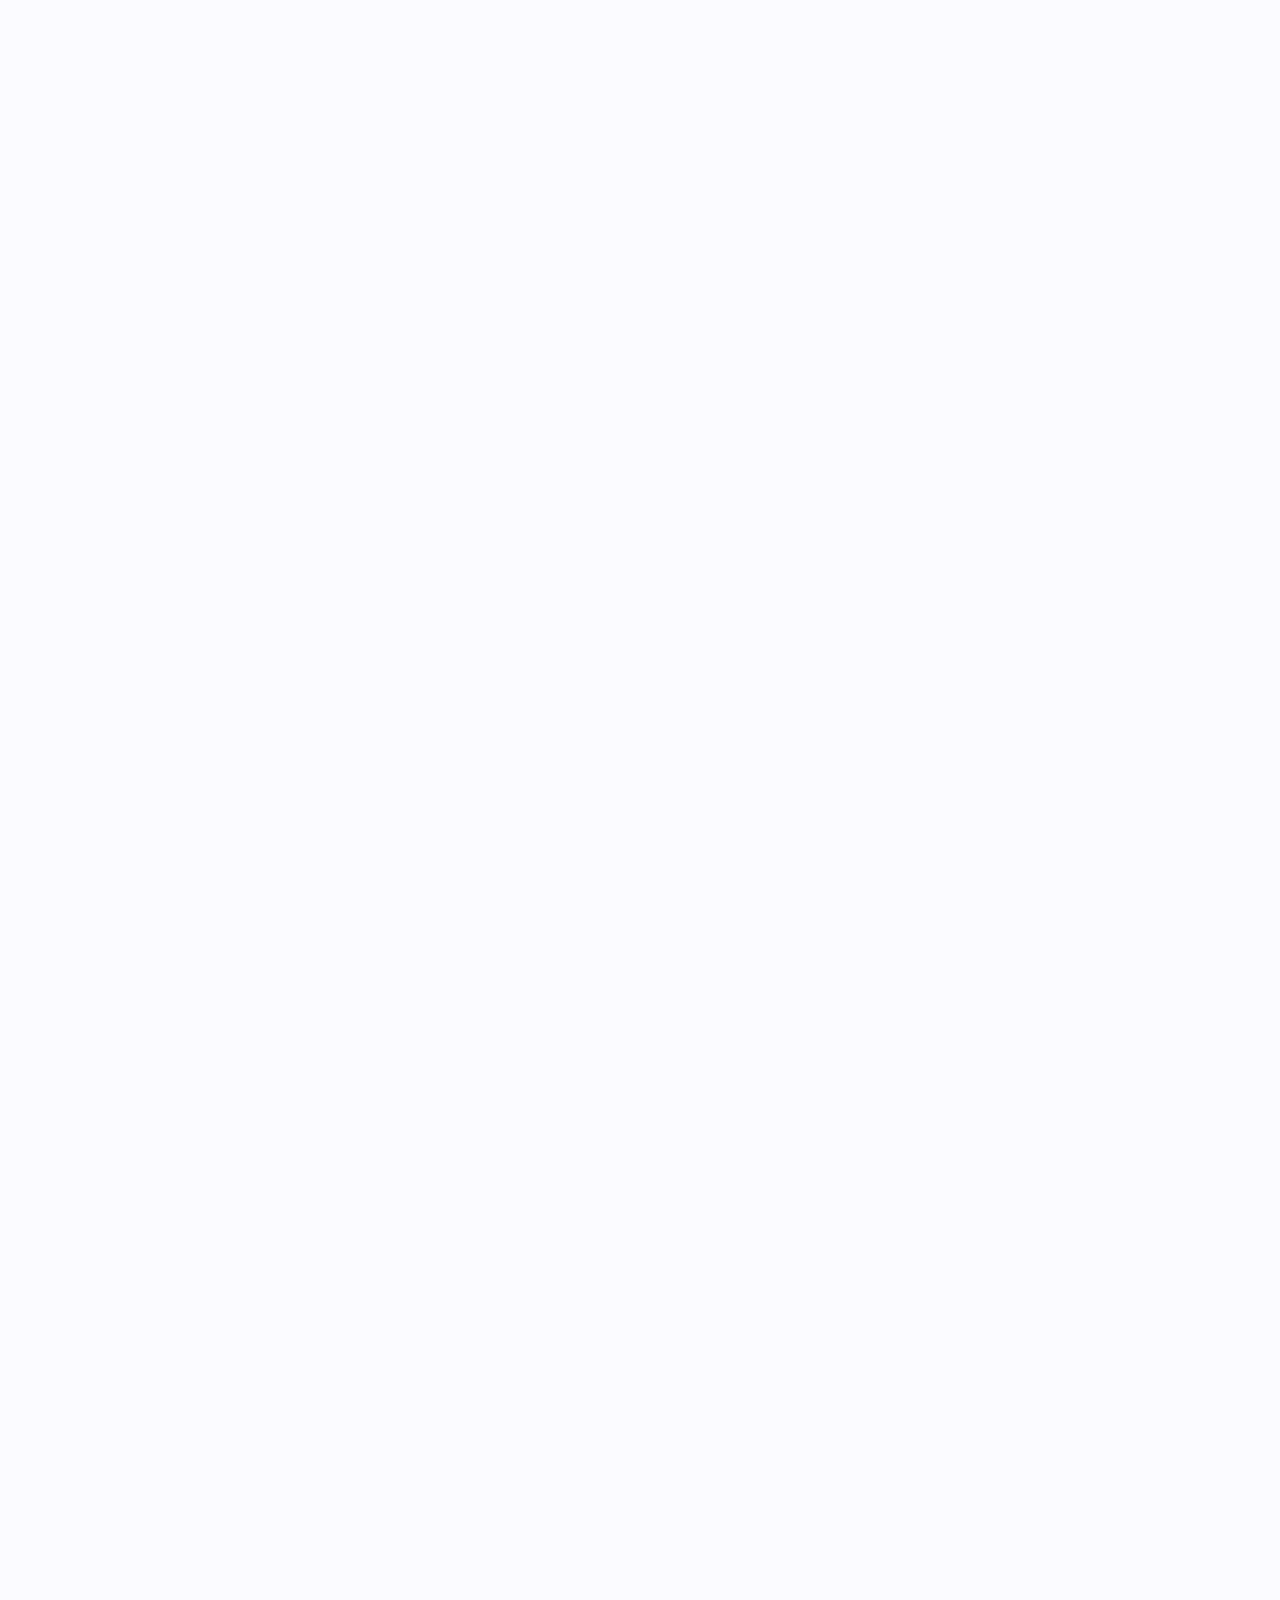
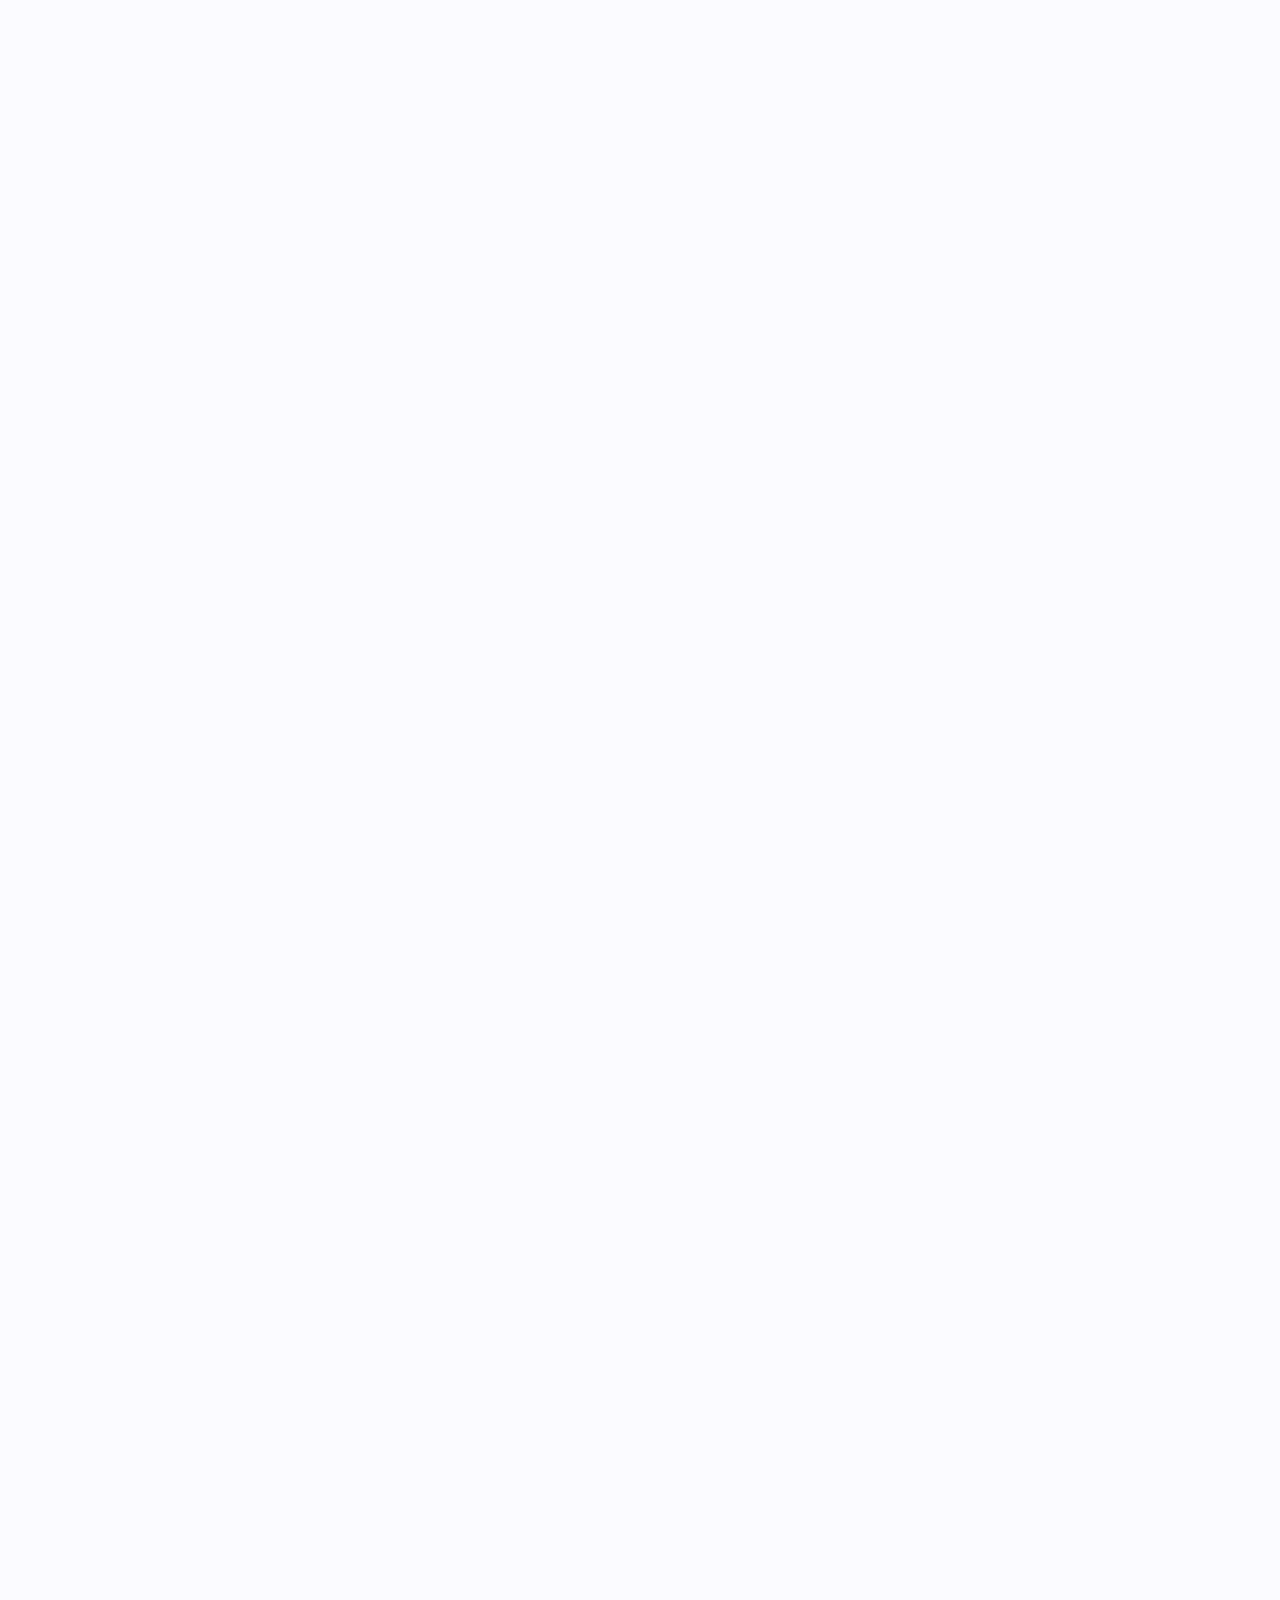
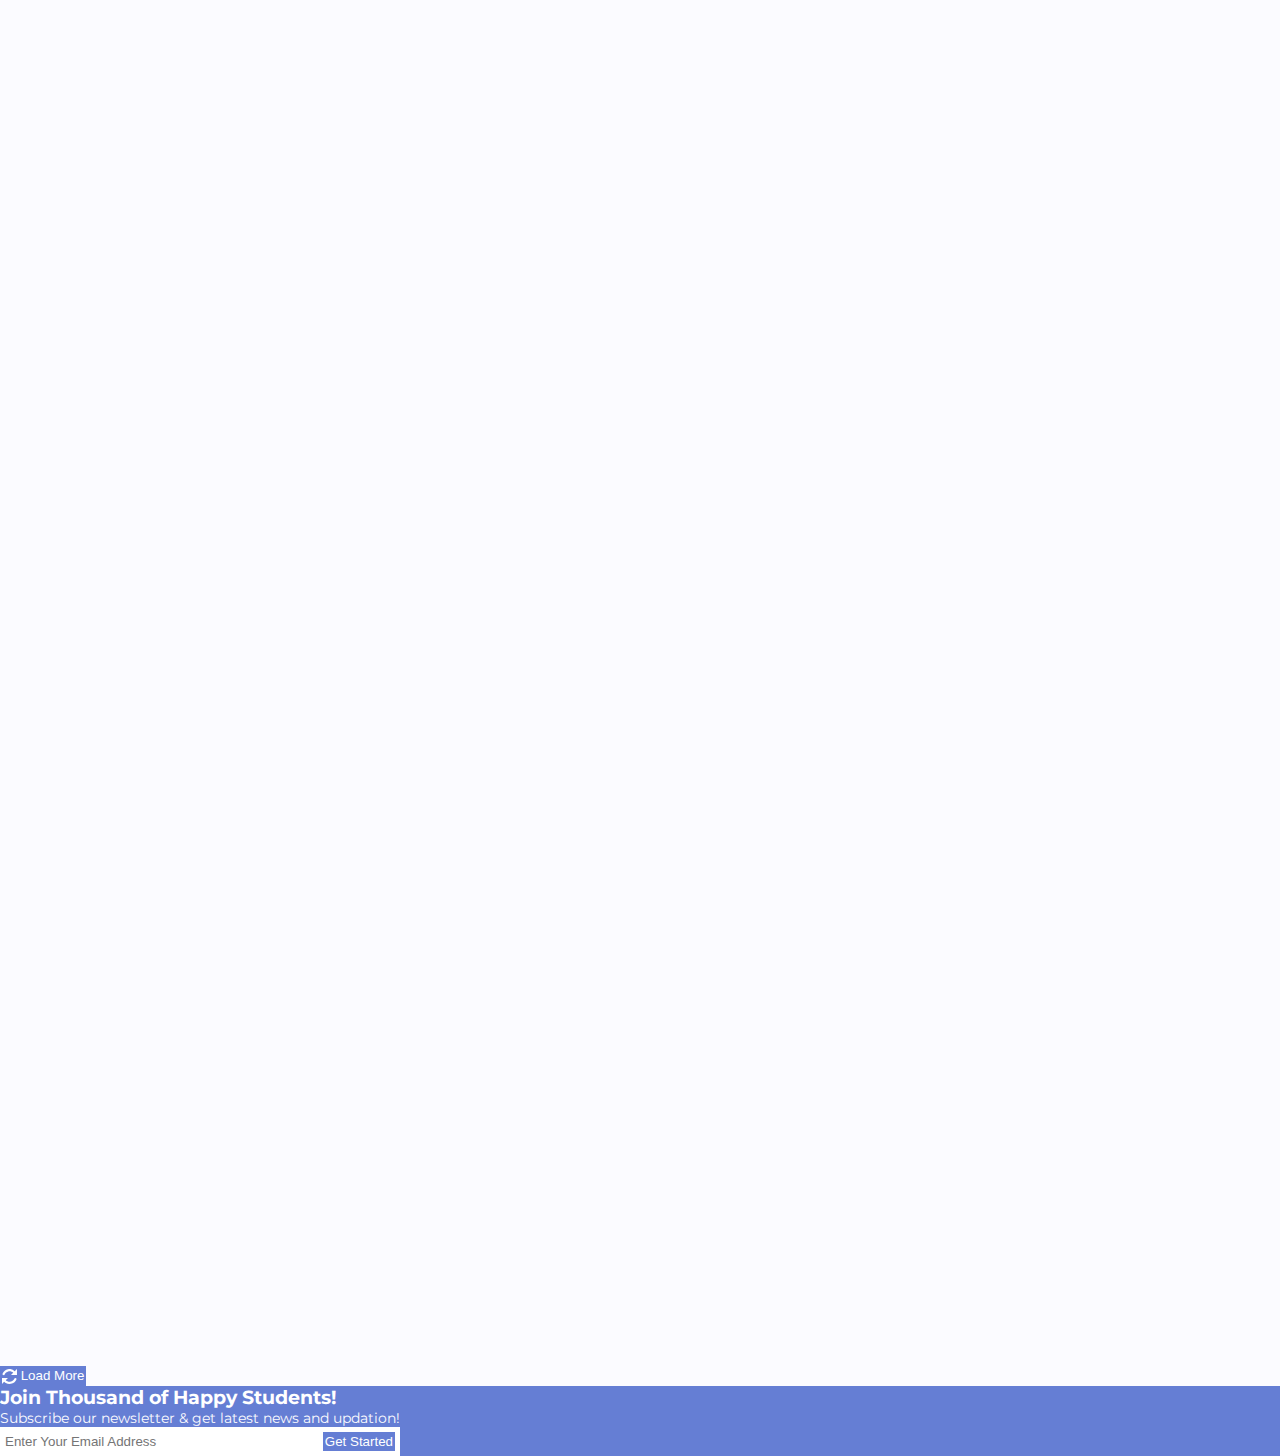
<file: courses.html>
<!DOCTYPE html>
<html lang="en">
    <head>
        <meta charset="UTF-8" />
        <meta name="viewport" content="width=device-width, initial-scale=1.0" />
        <title>Training Center - Courses</title>
        <link
            href="https://fonts.googleapis.com/css2?family=Montserrat:wght@400;500;600&display=swap"
            rel="stylesheet"
        />
        <link
            href="https://fonts.googleapis.com/css2?family=Montserrat:wght@400;500;600&display=swap"
            rel="stylesheet"
        />
        <link
            rel="stylesheet"
            href="https://cdn.jsdelivr.net/npm/bootstrap@4.5.3/dist/css/bootstrap.min.css"
            integrity="sha384-TX8t27EcRE3e/ihU7zmQxVncDAy5uIKz4rEkgIXeMed4M0jlfIDPvg6uqKI2xXr2"
            crossorigin="anonymous"
        />
        <link
            rel="stylesheet"
            href="https://unpkg.com/swiper/swiper-bundle.min.css"
        />
        <link
            href="https://unpkg.com/aos@2.3.1/dist/aos.css"
            rel="stylesheet"
        />

        <link rel="shortcut icon" href="favicon.png" />
        <link rel="stylesheet" href="css/style.css" />
    </head>
    <body>
        <nav
            class="navbar navbar-expand-lg navbar-dark fixed-top"
            id="main-nav"
        >
            <div class="container">
                <a
                    data-aos="zoom-in-down"
                    class="navbar-brand order-1 d-flex align-items-center logo"
                    href="index.html"
                >
                    <h1 class="mb-0">Training Center</h1>
                </a>
                <button
                    class="navbar-toggler order-4 ml-1"
                    id="menu-trigger"
                    type="button"
                    aria-expanded="false"
                    aria-label="Toggle navigation"
                >
                    <img
                        src="images/home/menu-toggler.svg"
                        alt="menu-toggler"
                        class="img-fluid"
                    />
                </button>

                <div
                    class="collapse order-2 navbar-collapse show mx-auto justify-content-center"
                    id="main-menu"
                >
                    <ul class="navbar-nav">
                        <li class="nav-item">
                            <a class="nav-link" href="index.html">Home</a>
                        </li>
                        <li class="nav-item">
                            <a class="nav-link" href="about.html">About</a>
                        </li>
                        <li class="nav-item active">
                            <a class="nav-link" href="courses.html">Courses</a>
                        </li>
                        <li class="nav-item">
                            <a class="nav-link" href="blog.html">Blog</a>
                        </li>
                        <li class="nav-item">
                            <a class="nav-link" href="contact.html">Contact</a>
                        </li>
                        <li class="nav-item ml-lg-auto d-lg-none">
                            <a
                                href="tel:1234 567890"
                                class="mr-lg-3 d-lg-none nav-link bgcolor-primary px-4 py-1 text-center font-weight-bold"
                            >
                                <span
                                    class="menu-img mr-1 call-icon-menu-side"
                                ></span>
                                1234 567890</a
                            >
                        </li>
                    </ul>
                </div>
                <div class="right-menu-info order-3 ml-auto">
                    <a
                        href="tel:1234 567890"
                        class="mr-3 d-none d-lg-inline-block font-weight-bold"
                    >
                        <span class="menu-img mr-1 call-icon-menu"></span>
                        1234 567890</a
                    >
                    <button class="btn p-0" id="search-screen-trigger">
                        <span class="menu-img search-icon-menu"></span>
                    </button>
                </div>
            </div>
        </nav>
        <div id="app">
            <div id="full-overlay"></div>
            <div
                id="search-screen"
                class="overlay d-flex justify-content-center align-items-center"
            >
                <form class="w-100 px-3">
                    <div
                        class="search-container d-flex justify-content-center align-items-center"
                    >
                        <input
                            type="text"
                            class="p-0"
                            id="search-input"
                            placeholder="Type to search..."
                        />
                        <button type="submit" class="btn p-0">
                            <img
                                src="images/home/search-icon.png"
                                alt="seasrch btn"
                            />
                        </button>
                    </div>
                </form>
            </div>

            <header class="secondary-page">
                <div
                    class="container my-5 pt-5 pb-3 d-flex flex-column justify-content-center align-items-center"
                >
                    <h1 class="font-weight-bolder mb-0 text-center">
                        Our Featured Courses
                    </h1>
                    <nav aria-label="breadcrumb">
                        <ol class="breadcrumb p-0 mt-sm-3">
                            <li class="breadcrumb-item">
                                <a href="index.html">Home</a>
                            </li>
                            <li
                                class="breadcrumb-item active"
                                aria-current="page"
                            >
                                Courses
                            </li>
                        </ol>
                    </nav>
                </div>
            </header>
            <section id="courses" class="my-5 pt-0 text-center">
                <div class="container">
                    <div class="row">
                        <div
                            class="col-12 col-sm-6 col-xl-3 mb-4"
                            data-aos="fade-up"
                        >
                            <a class="course-card" href="course-details.html">
                                <img
                                    src="images/courses/course-1.png"
                                    alt="course 1"
                                    class="img-fluid w-100"
                                />
                                <div class="content px-3">
                                    <div class="course-tag">
                                        <span>Android</span>
                                    </div>
                                    <div
                                        class="course-instructor mt-2 mb-3 d-flex justify-content-start align-items-center"
                                    >
                                        <img
                                            src="images/courses/course-instructor-1.png"
                                            alt="course-instructor-1"
                                            class="img-fluid"
                                        />
                                        <p class="ml-3 mb-0">Andrew Tye</p>
                                    </div>
                                    <h5 class="text-left font-weight-bold">
                                        Developing android app
                                    </h5>
                                    <div
                                        class="footer d-flex align-items-center w-100 mt-3 py-3"
                                    >
                                        <img
                                            src="images/courses/person.png"
                                            alt="person-icon"
                                            class="img-fluid"
                                        />
                                        <span class="ml-2 mr-3">120</span>
                                        <img
                                            src="images/courses/star.png"
                                            alt="star-icon"
                                            class="img-fluid"
                                        />
                                        <span class="ml-2">4.5</span>
                                        <span
                                            class="ml-auto bgcolor-primary px-2 py-1"
                                            >$230</span
                                        >
                                    </div>
                                </div>
                            </a>
                        </div>
                        <div
                            class="col-12 col-sm-6 col-xl-3 mb-4"
                            data-aos="fade-up"
                            data-aos-delay="50"
                        >
                            <a class="course-card" href="course-details.html">
                                <img
                                    src="images/courses/course-2.png"
                                    alt="course 2"
                                    class="img-fluid w-100"
                                />
                                <div class="content px-3">
                                    <div class="course-tag">
                                        <span>Android</span>
                                    </div>
                                    <div
                                        class="course-instructor mt-2 mb-3 d-flex justify-content-start align-items-center"
                                    >
                                        <img
                                            src="images/courses/course-instructor-2.png"
                                            alt="course-instructor-2"
                                            class="img-fluid"
                                        />
                                        <p class="ml-3 mb-0">Andrew Tye</p>
                                    </div>
                                    <h5 class="text-left font-weight-bold">
                                        Developing android app
                                    </h5>
                                    <div
                                        class="footer d-flex align-items-center w-100 mt-3 py-3"
                                    >
                                        <img
                                            src="images/courses/person.png"
                                            alt="person-icon"
                                            class="img-fluid"
                                        />
                                        <span class="ml-2 mr-3">120</span>
                                        <img
                                            src="images/courses/star.png"
                                            alt="star-icon"
                                            class="img-fluid"
                                        />
                                        <span class="ml-2">4.5</span>
                                        <span
                                            class="ml-auto bgcolor-primary px-2 py-1"
                                            >$230</span
                                        >
                                    </div>
                                </div>
                            </a>
                        </div>
                        <div
                            class="col-12 col-sm-6 col-xl-3 mb-4"
                            data-aos="fade-up"
                            data-aos-delay="100"
                        >
                            <a class="course-card" href="course-details.html">
                                <img
                                    src="images/courses/course-3.png"
                                    alt="course 3"
                                    class="img-fluid w-100"
                                />
                                <div class="content px-3">
                                    <div class="course-tag">
                                        <span>Android</span>
                                    </div>
                                    <div
                                        class="course-instructor mt-2 mb-3 d-flex justify-content-start align-items-center"
                                    >
                                        <img
                                            src="images/courses/course-instructor-3.png"
                                            alt="course-instructor-3"
                                            class="img-fluid"
                                        />
                                        <p class="ml-3 mb-0">Andrew Tye</p>
                                    </div>
                                    <h5 class="text-left font-weight-bold">
                                        Developing android app
                                    </h5>
                                    <div
                                        class="footer d-flex align-items-center w-100 mt-3 py-3"
                                    >
                                        <img
                                            src="images/courses/person.png"
                                            alt="person-icon"
                                            class="img-fluid"
                                        />
                                        <span class="ml-2 mr-3">120</span>
                                        <img
                                            src="images/courses/star.png"
                                            alt="star-icon"
                                            class="img-fluid"
                                        />
                                        <span class="ml-2">4.5</span>
                                        <span
                                            class="ml-auto bgcolor-primary px-2 py-1"
                                            >$230</span
                                        >
                                    </div>
                                </div>
                            </a>
                        </div>
                        <div
                            class="col-12 col-sm-6 col-xl-3 mb-4"
                            data-aos="fade-up"
                            data-aos-delay="150"
                        >
                            <a class="course-card" href="course-details.html">
                                <img
                                    src="images/courses/course-4.png"
                                    alt="course 4"
                                    class="img-fluid w-100"
                                />
                                <div class="content px-3">
                                    <div class="course-tag">
                                        <span>Android</span>
                                    </div>
                                    <div
                                        class="course-instructor mt-2 mb-3 d-flex justify-content-start align-items-center"
                                    >
                                        <img
                                            src="images/courses/course-instructor-1.png"
                                            alt="course-instructor-1"
                                            class="img-fluid"
                                        />
                                        <p class="ml-3 mb-0">Andrew Tye</p>
                                    </div>
                                    <h5 class="text-left font-weight-bold">
                                        Developing android app
                                    </h5>
                                    <div
                                        class="footer d-flex align-items-center w-100 mt-3 py-3"
                                    >
                                        <img
                                            src="images/courses/person.png"
                                            alt="person-icon"
                                            class="img-fluid"
                                        />
                                        <span class="ml-2 mr-3">120</span>
                                        <img
                                            src="images/courses/star.png"
                                            alt="star-icon"
                                            class="img-fluid"
                                        />
                                        <span class="ml-2">4.5</span>
                                        <span
                                            class="ml-auto bgcolor-primary px-2 py-1"
                                            >$230</span
                                        >
                                    </div>
                                </div>
                            </a>
                        </div>
                        <div
                            class="col-12 col-sm-6 col-xl-3 mb-4"
                            data-aos="fade-up"
                        >
                            <a class="course-card" href="course-details.html">
                                <img
                                    src="images/courses/course-1.png"
                                    alt="course 1"
                                    class="img-fluid w-100"
                                />
                                <div class="content px-3">
                                    <div class="course-tag">
                                        <span>Android</span>
                                    </div>
                                    <div
                                        class="course-instructor mt-2 mb-3 d-flex justify-content-start align-items-center"
                                    >
                                        <img
                                            src="images/courses/course-instructor-1.png"
                                            alt="course-instructor-1"
                                            class="img-fluid"
                                        />
                                        <p class="ml-3 mb-0">Andrew Tye</p>
                                    </div>
                                    <h5 class="text-left font-weight-bold">
                                        Developing android app
                                    </h5>
                                    <div
                                        class="footer d-flex align-items-center w-100 mt-3 py-3"
                                    >
                                        <img
                                            src="images/courses/person.png"
                                            alt="person-icon"
                                            class="img-fluid"
                                        />
                                        <span class="ml-2 mr-3">120</span>
                                        <img
                                            src="images/courses/star.png"
                                            alt="star-icon"
                                            class="img-fluid"
                                        />
                                        <span class="ml-2">4.5</span>
                                        <span
                                            class="ml-auto bgcolor-primary px-2 py-1"
                                            >$230</span
                                        >
                                    </div>
                                </div>
                            </a>
                        </div>
                        <div
                            class="col-12 col-sm-6 col-xl-3 mb-4"
                            data-aos="fade-up"
                            data-aos-delay="50"
                        >
                            <a class="course-card" href="course-details.html">
                                <img
                                    src="images/courses/course-2.png"
                                    alt="course 2"
                                    class="img-fluid w-100"
                                />
                                <div class="content px-3">
                                    <div class="course-tag">
                                        <span>Android</span>
                                    </div>
                                    <div
                                        class="course-instructor mt-2 mb-3 d-flex justify-content-start align-items-center"
                                    >
                                        <img
                                            src="images/courses/course-instructor-2.png"
                                            alt="course-instructor-2"
                                            class="img-fluid"
                                        />
                                        <p class="ml-3 mb-0">Andrew Tye</p>
                                    </div>
                                    <h5 class="text-left font-weight-bold">
                                        Developing android app
                                    </h5>
                                    <div
                                        class="footer d-flex align-items-center w-100 mt-3 py-3"
                                    >
                                        <img
                                            src="images/courses/person.png"
                                            alt="person-icon"
                                            class="img-fluid"
                                        />
                                        <span class="ml-2 mr-3">120</span>
                                        <img
                                            src="images/courses/star.png"
                                            alt="star-icon"
                                            class="img-fluid"
                                        />
                                        <span class="ml-2">4.5</span>
                                        <span
                                            class="ml-auto bgcolor-primary px-2 py-1"
                                            >$230</span
                                        >
                                    </div>
                                </div>
                            </a>
                        </div>
                        <div
                            class="col-12 col-sm-6 col-xl-3 mb-4"
                            data-aos="fade-up"
                            data-aos-delay="100"
                        >
                            <a class="course-card" href="course-details.html">
                                <img
                                    src="images/courses/course-3.png"
                                    alt="course 3"
                                    class="img-fluid w-100"
                                />
                                <div class="content px-3">
                                    <div class="course-tag">
                                        <span>Android</span>
                                    </div>
                                    <div
                                        class="course-instructor mt-2 mb-3 d-flex justify-content-start align-items-center"
                                    >
                                        <img
                                            src="images/courses/course-instructor-3.png"
                                            alt="course-instructor-3"
                                            class="img-fluid"
                                        />
                                        <p class="ml-3 mb-0">Andrew Tye</p>
                                    </div>
                                    <h5 class="text-left font-weight-bold">
                                        Developing android app
                                    </h5>
                                    <div
                                        class="footer d-flex align-items-center w-100 mt-3 py-3"
                                    >
                                        <img
                                            src="images/courses/person.png"
                                            alt="person-icon"
                                            class="img-fluid"
                                        />
                                        <span class="ml-2 mr-3">120</span>
                                        <img
                                            src="images/courses/star.png"
                                            alt="star-icon"
                                            class="img-fluid"
                                        />
                                        <span class="ml-2">4.5</span>
                                        <span
                                            class="ml-auto bgcolor-primary px-2 py-1"
                                            >$230</span
                                        >
                                    </div>
                                </div>
                            </a>
                        </div>
                        <div
                            class="col-12 col-sm-6 col-xl-3 mb-4"
                            data-aos="fade-up"
                            data-aos-delay="150"
                        >
                            <a class="course-card" href="course-details.html">
                                <img
                                    src="images/courses/course-4.png"
                                    alt="course 4"
                                    class="img-fluid w-100"
                                />
                                <div class="content px-3">
                                    <div class="course-tag">
                                        <span>Android</span>
                                    </div>
                                    <div
                                        class="course-instructor mt-2 mb-3 d-flex justify-content-start align-items-center"
                                    >
                                        <img
                                            src="images/courses/course-instructor-1.png"
                                            alt="course-instructor-1"
                                            class="img-fluid"
                                        />
                                        <p class="ml-3 mb-0">Andrew Tye</p>
                                    </div>
                                    <h5 class="text-left font-weight-bold">
                                        Developing android app
                                    </h5>
                                    <div
                                        class="footer d-flex align-items-center w-100 mt-3 py-3"
                                    >
                                        <img
                                            src="images/courses/person.png"
                                            alt="person-icon"
                                            class="img-fluid"
                                        />
                                        <span class="ml-2 mr-3">120</span>
                                        <img
                                            src="images/courses/star.png"
                                            alt="star-icon"
                                            class="img-fluid"
                                        />
                                        <span class="ml-2">4.5</span>
                                        <span
                                            class="ml-auto bgcolor-primary px-2 py-1"
                                            >$230</span
                                        >
                                    </div>
                                </div>
                            </a>
                        </div>
                        <div
                            class="col-12 col-sm-6 col-xl-3 mb-4"
                            data-aos="fade-up"
                        >
                            <a class="course-card" href="course-details.html">
                                <img
                                    src="images/courses/course-1.png"
                                    alt="course 1"
                                    class="img-fluid w-100"
                                />
                                <div class="content px-3">
                                    <div class="course-tag">
                                        <span>Android</span>
                                    </div>
                                    <div
                                        class="course-instructor mt-2 mb-3 d-flex justify-content-start align-items-center"
                                    >
                                        <img
                                            src="images/courses/course-instructor-1.png"
                                            alt="course-instructor-1"
                                            class="img-fluid"
                                        />
                                        <p class="ml-3 mb-0">Andrew Tye</p>
                                    </div>
                                    <h5 class="text-left font-weight-bold">
                                        Developing android app
                                    </h5>
                                    <div
                                        class="footer d-flex align-items-center w-100 mt-3 py-3"
                                    >
                                        <img
                                            src="images/courses/person.png"
                                            alt="person-icon"
                                            class="img-fluid"
                                        />
                                        <span class="ml-2 mr-3">120</span>
                                        <img
                                            src="images/courses/star.png"
                                            alt="star-icon"
                                            class="img-fluid"
                                        />
                                        <span class="ml-2">4.5</span>
                                        <span
                                            class="ml-auto bgcolor-primary px-2 py-1"
                                            >$230</span
                                        >
                                    </div>
                                </div>
                            </a>
                        </div>
                        <div
                            class="col-12 col-sm-6 col-xl-3 mb-4"
                            data-aos="fade-up"
                            data-aos-delay="50"
                        >
                            <a class="course-card" href="course-details.html">
                                <img
                                    src="images/courses/course-2.png"
                                    alt="course 2"
                                    class="img-fluid w-100"
                                />
                                <div class="content px-3">
                                    <div class="course-tag">
                                        <span>Android</span>
                                    </div>
                                    <div
                                        class="course-instructor mt-2 mb-3 d-flex justify-content-start align-items-center"
                                    >
                                        <img
                                            src="images/courses/course-instructor-2.png"
                                            alt="course-instructor-2"
                                            class="img-fluid"
                                        />
                                        <p class="ml-3 mb-0">Andrew Tye</p>
                                    </div>
                                    <h5 class="text-left font-weight-bold">
                                        Developing android app
                                    </h5>
                                    <div
                                        class="footer d-flex align-items-center w-100 mt-3 py-3"
                                    >
                                        <img
                                            src="images/courses/person.png"
                                            alt="person-icon"
                                            class="img-fluid"
                                        />
                                        <span class="ml-2 mr-3">120</span>
                                        <img
                                            src="images/courses/star.png"
                                            alt="star-icon"
                                            class="img-fluid"
                                        />
                                        <span class="ml-2">4.5</span>
                                        <span
                                            class="ml-auto bgcolor-primary px-2 py-1"
                                            >$230</span
                                        >
                                    </div>
                                </div>
                            </a>
                        </div>
                        <div
                            class="col-12 col-sm-6 col-xl-3 mb-4"
                            data-aos="fade-up"
                            data-aos-delay="100"
                        >
                            <a class="course-card" href="course-details.html">
                                <img
                                    src="images/courses/course-3.png"
                                    alt="course 3"
                                    class="img-fluid w-100"
                                />
                                <div class="content px-3">
                                    <div class="course-tag">
                                        <span>Android</span>
                                    </div>
                                    <div
                                        class="course-instructor mt-2 mb-3 d-flex justify-content-start align-items-center"
                                    >
                                        <img
                                            src="images/courses/course-instructor-3.png"
                                            alt="course-instructor-3"
                                            class="img-fluid"
                                        />
                                        <p class="ml-3 mb-0">Andrew Tye</p>
                                    </div>
                                    <h5 class="text-left font-weight-bold">
                                        Developing android app
                                    </h5>
                                    <div
                                        class="footer d-flex align-items-center w-100 mt-3 py-3"
                                    >
                                        <img
                                            src="images/courses/person.png"
                                            alt="person-icon"
                                            class="img-fluid"
                                        />
                                        <span class="ml-2 mr-3">120</span>
                                        <img
                                            src="images/courses/star.png"
                                            alt="star-icon"
                                            class="img-fluid"
                                        />
                                        <span class="ml-2">4.5</span>
                                        <span
                                            class="ml-auto bgcolor-primary px-2 py-1"
                                            >$230</span
                                        >
                                    </div>
                                </div>
                            </a>
                        </div>
                        <div
                            class="col-12 col-sm-6 col-xl-3 mb-4"
                            data-aos="fade-up"
                            data-aos-delay="150"
                        >
                            <a class="course-card" href="course-details.html">
                                <img
                                    src="images/courses/course-4.png"
                                    alt="course 4"
                                    class="img-fluid w-100"
                                />
                                <div class="content px-3">
                                    <div class="course-tag">
                                        <span>Android</span>
                                    </div>
                                    <div
                                        class="course-instructor mt-2 mb-3 d-flex justify-content-start align-items-center"
                                    >
                                        <img
                                            src="images/courses/course-instructor-1.png"
                                            alt="course-instructor-1"
                                            class="img-fluid"
                                        />
                                        <p class="ml-3 mb-0">Andrew Tye</p>
                                    </div>
                                    <h5 class="text-left font-weight-bold">
                                        Developing android app
                                    </h5>
                                    <div
                                        class="footer d-flex align-items-center w-100 mt-3 py-3"
                                    >
                                        <img
                                            src="images/courses/person.png"
                                            alt="person-icon"
                                            class="img-fluid"
                                        />
                                        <span class="ml-2 mr-3">120</span>
                                        <img
                                            src="images/courses/star.png"
                                            alt="star-icon"
                                            class="img-fluid"
                                        />
                                        <span class="ml-2">4.5</span>
                                        <span
                                            class="ml-auto bgcolor-primary px-2 py-1"
                                            >$230</span
                                        >
                                    </div>
                                </div>
                            </a>
                        </div>
                    </div>
                    <button class="btn btn-secondary px-4 load-more my-5">
                        <span class="icon mr-2"></span>
                        <span>Load More</span>
                    </button>
                </div>
            </section>
            <footer class="mt-3 py-5">
                <div
                    class="container py-3 d-flex flex-column justify-content-center align-items-center"
                >
                    <h3 class="mb-0">Join Thousand of Happy Students!</h3>
                    <p class="mt-3 mb-5">
                        Subscribe our newsletter & get latest news and updation!
                    </p>
                    <form id="subscribe-form">
                        <input
                            type="text"
                            class="p-2"
                            id="subscribe-input"
                            placeholder="Enter Your Email Address"
                        />
                        <input
                            type="submit"
                            class="btn btn-secondary p-2 rounded-0"
                            value="Get Started"
                        />
                    </form>
                </div>
            </footer>
        </div>

        <script
            src="https://code.jquery.com/jquery-3.5.1.slim.min.js"
            integrity="sha384-DfXdz2htPH0lsSSs5nCTpuj/zy4C+OGpamoFVy38MVBnE+IbbVYUew+OrCXaRkfj"
            crossorigin="anonymous"
        ></script>
        <script
            src="https://cdn.jsdelivr.net/npm/bootstrap@4.5.3/dist/js/bootstrap.bundle.min.js"
            integrity="sha384-ho+j7jyWK8fNQe+A12Hb8AhRq26LrZ/JpcUGGOn+Y7RsweNrtN/tE3MoK7ZeZDyx"
            crossorigin="anonymous"
        ></script>
        <script src="https://unpkg.com/swiper/swiper-bundle.min.js"></script>
        <script src="https://unpkg.com/aos@2.3.1/dist/aos.js"></script>
        <script src="js/main-script.js"></script>
    </body>
</html>
</file>
<file: css/style.css>
* {
  margin: 0;
  padding: 0;
  box-sizing: border-box;
}

body {
  font-family: "Montserrat", sans-serif;
  color: #121212;
  background-color: #fbfbff;
}

#app {
  overflow-x: hidden;
}

a:hover {
  text-decoration: none;
}

.bgcolor-primary {
  background-color: #fcbf49;
  color: #fff;
}

.color-primary {
  color: #fcbf49 !important;
}

.color-gray {
  color: #a9a9a9 !important;
}

.color-black {
  color: #121212 !important;
}

a.bgcolor-primary {
  background-color: #fcbf49;
  border: 2px solid #fcbf49;
  color: #fff;
  transition: all 0.3s ease-in-out;
}
a.bgcolor-primary:hover {
  background-color: transparent;
  color: #fcbf49;
}

.btn-primary {
  background-color: #fcbf49;
  color: #fff;
  border: 2px solid #fcbf49;
  font-weight: 500;
  border-radius: 0;
}
.btn-primary:hover, .btn-primary:not(:disabled):not(.disabled):active, .btn-primary:not(:disabled):not(.disabled).active {
  background-color: #fff;
  color: #fcbf49;
  border-color: #fcbf49;
}
.btn-primary:focus, .btn-primary:not(:disabled):not(.disabled):active:focus, .btn-primary:not(:disabled):not(.disabled).active:focus {
  background-color: #fff;
  color: #fcbf49;
  box-shadow: 0 0 0 rgba(0, 0, 0, 0);
}

.btn-secondary {
  background-color: #657ed4;
  color: #fff;
  border: 2px solid #657ed4;
  font-weight: 500;
  border-radius: 0;
}
.btn-secondary:hover, .btn-secondary:not(:disabled):not(.disabled):active, .btn-secondary:not(:disabled):not(.disabled).active {
  background-color: #fff;
  color: #657ed4;
  border-color: #657ed4;
}
.btn-secondary:focus, .btn-secondary:not(:disabled):not(.disabled):active:focus, .btn-secondary:not(:disabled):not(.disabled).active:focus {
  background-color: #fff;
  color: #657ed4;
  box-shadow: 0 0 0 rgba(0, 0, 0, 0);
}
.btn-secondary.load-more .icon {
  background-image: url("../images/courses/refresh-icon.svg");
  width: 15px;
  height: 15px;
  background-position: center;
  background-size: 100%;
  display: inline-block;
  vertical-align: middle;
  transition: all 0.3s ease-in-out;
}
.btn-secondary.load-more:hover .icon, .btn-secondary.load-more:focus .icon {
  background-image: url("../images/courses/refresh-icon-secondary.svg");
}

.logo:hover {
  text-decoration: none;
}
.logo h1 {
  font-size: 1.5rem;
  font-weight: 600;
  color: #121212;
}

.sec-heading {
  font-size: 2.5rem;
}

@media (max-width: 576px) {
  .sec-heading {
    font-size: 2rem;
  }
}
.overlay {
  z-index: 1050;
  width: 100%;
  height: 100%;
  background-color: rgba(0, 0, 0, 0.8);
  position: fixed;
  top: 0;
  left: 0;
}

#full-overlay {
  z-index: 1000;
  visibility: hidden;
  opacity: 0;
  transition: visibility 0s, opacity 0.4s linear;
  width: 100%;
  height: 100%;
  background-color: rgba(0, 0, 0, 0.6);
  position: fixed;
  top: 0;
  left: 0;
}

@media (max-width: 991px) {
  #full-overlay.show {
    visibility: visible;
    opacity: 1;
  }
}
.form-control::-webkit-input-placeholder {
  /* Edge */
  color: #a9a9a9;
}

.form-control::-ms-input-placeholder {
  /* Internet Explorer 10-11 */
  color: #a9a9a9;
}

.form-control::placeholder {
  color: #a9a9a9;
}

.custom-form {
  width: 100%;
  background-color: #fff;
  box-shadow: 0 3px 10px rgba(0, 0, 0, 0.15);
}
.custom-form h4 {
  background-color: #657ed4;
}
.custom-form .form-control {
  background-color: #e8ecfa;
  border-radius: 0;
  border-width: 0;
  resize: none;
}

#main-nav {
  background-color: #fff;
  padding-top: 20px;
  padding-bottom: 20px;
  transition: all 0.4s cubic-bezier(0.85, 0, 0.14, 0.99);
  box-shadow: 0 3px 10px rgba(0, 0, 0, 0.15);
}
#main-nav a {
  transition: all 0.3s ease-in-out;
}
#main-nav .nav-item.active .nav-link, #main-nav .nav-item .nav-link:hover {
  color: #fcbf49;
}
#main-nav .nav-item {
  font-weight: 500;
}
#main-nav .nav-item .nav-link {
  color: #121212;
  margin: 0 10px;
}
#main-nav .navbar-toggler {
  border: 0;
  outline: 0;
  transition: all 0.3s ease-in-out;
}
#main-nav .navbar-toggler img {
  width: 25px;
}
#main-nav .navbar-toggler.rotate {
  transform: rotate(90deg);
}
#main-nav.nav-up {
  background-color: transparent;
  box-shadow: 0 0.5rem 1rem rgba(0, 0, 0, 0);
}
#main-nav.nav-up .navbar-brand h1 {
  color: #fff;
}
#main-nav.nav-up .nav-link {
  color: #fff;
}
#main-nav.nav-up .nav-link.bgcolor-primary:hover {
  color: #fff;
}
#main-nav.nav-up .right-menu-info a {
  color: #fff;
}
#main-nav.nav-up .call-icon-menu {
  background-image: url("../images/home/call-icon.png");
}
#main-nav.nav-up .search-icon-menu {
  background-image: url("../images/home/search-icon.png");
}
#main-nav .right-menu-info a {
  font-size: 0.9rem;
  color: #121212;
}
#main-nav .right-menu-info a:hover {
  color: #fcbf49 !important;
}
#main-nav .right-menu-info img {
  width: 17px;
  transform: translateY(-7%);
}
#main-nav .right-menu-info button:focus {
  box-shadow: 0 0 0 rgba(0, 0, 0, 0);
}
#main-nav .menu-img {
  width: 20px;
  height: 20px;
  background-position: center;
  background-size: 100%;
  display: inline-block;
  vertical-align: middle;
  transform: translateY(-7%);
  transition: all 0.3s ease-in-out;
}
#main-nav .call-icon-menu {
  background-image: url("../images/home/call-icon-black.png");
}
#main-nav .search-icon-menu {
  background-image: url("../images/home/search-icon-black.png");
}

@media (max-width: 992px) {
  #app {
    transition: left 0.4s cubic-bezier(0.85, 0, 0.14, 0.99);
    position: relative;
    top: 0;
    left: 0;
  }
  #app.hide {
    left: -270px;
    overflow: hidden;
  }

  #main-nav.hide {
    right: 270px;
    left: -270px;
  }
  #main-nav #main-menu {
    position: fixed;
    top: 0;
    right: -270px;
    width: 270px;
    height: 100vh;
    background-color: #fff;
    z-index: 1050;
    overflow-y: scroll;
    padding: 10px 0;
    transition: all 0.4s cubic-bezier(0.85, 0, 0.14, 0.99);
    box-shadow: 0 3px 10px rgba(0, 0, 0, 0.15);
  }
  #main-nav #main-menu ul {
    margin-top: 20px;
  }
  #main-nav #main-menu ul .nav-item {
    margin: 5px 0;
  }
  #main-nav #main-menu ul .nav-item .nav-link {
    padding: 10px 10px;
    border-left: 2px solid #fcbf49;
  }
  #main-nav #main-menu ul .nav-item .nav-link:hover {
    border-width: 5px;
  }
  #main-nav #main-menu ul .nav-item .nav-link.bgcolor-primary {
    color: #fff;
  }
  #main-nav #main-menu ul .nav-item .nav-link.bgcolor-primary:hover {
    color: #fcbf49;
    border-width: 2px;
  }
  #main-nav #main-menu ul .nav-item .nav-link.bgcolor-primary:hover .call-icon-menu-side {
    background-image: url("../images/home/call-icon-yellow.png");
  }
  #main-nav #main-menu ul .nav-item.active .nav-link {
    border-width: 5px;
  }
  #main-nav #main-menu ul .nav-item.active .nav-link.bgcolor-primary {
    border-width: 2px;
  }
  #main-nav #main-menu ul .call-icon-menu-side {
    background-image: url("../images/home/call-icon.png");
  }
  #main-nav #main-menu.show-nav {
    right: 0;
  }
  #main-nav .right-menu-info img {
    width: 22px;
  }
}
#search-screen {
  visibility: hidden;
  opacity: 0;
  transition: visibility 0s, opacity 0.2s linear;
}
#search-screen.show {
  visibility: visible;
  opacity: 1;
}

.search-container {
  max-width: 500px;
  margin: auto;
  border-bottom: 1px solid #fff;
}
.search-container #search-input {
  background-color: transparent;
  border: none;
  outline: none;
  padding: 10px;
  width: 100%;
  height: 50px;
  font-size: 1.5rem;
  color: #fff;
}
.search-container #search-input::-webkit-input-placeholder {
  /* Edge */
  color: #fff;
  font-size: 1.5rem;
}
.search-container #search-input::-ms-input-placeholder {
  /* Internet Explorer 10-11 */
  color: #fff;
  font-size: 1.5rem;
}
.search-container #search-input::placeholder {
  color: #fff;
  font-size: 1.5rem;
}

header {
  background-color: #657ed4;
  position: relative;
  margin-bottom: 25%;
  color: #fff;
}
header.home-page .container {
  height: 80vh;
  min-height: 650px;
  max-height: 1000px;
  display: flex;
  justify-content: center;
  align-items: center;
  font-size: 1.2rem;
  padding-top: 50px;
}
header.home-page .container h1 {
  font-size: 3.5rem;
}
header.home-page .container p {
  color: #ddd;
}
header.home-page .container .header-img {
  width: 100%;
}
header .decoration {
  position: absolute;
}
header .decoration.decoration-horizontal {
  top: 10%;
  left: 0;
  width: 50px;
}
header .decoration.decoration-vertical {
  bottom: 0;
  right: 20px;
  width: 25px;
}
header .decoration.lower-header {
  top: calc(100% - 1px);
  left: 0;
  right: 0;
  width: 100%;
  z-index: -1;
}
header.secondary-page {
  background-color: #fff;
  color: #121212;
  margin-top: 90px;
  margin-bottom: 0;
}
header.secondary-page .breadcrumb {
  background-color: transparent;
}
header.secondary-page .breadcrumb .breadcrumb-item,
header.secondary-page .breadcrumb .breadcrumb-item a {
  color: #121212;
  font-weight: 600;
  font-size: 1rem;
  text-decoration: none;
}
header.secondary-page .breadcrumb .breadcrumb-item.active {
  color: #fcbf49;
}

@media (max-width: 992px) {
  header.home-page .container {
    min-height: 750px;
    font-size: 1rem;
  }
  header.home-page .container h1 {
    font-size: 3rem;
  }
  header.home-page .container .header-img {
    width: 90%;
    margin: auto;
    max-width: 400px;
  }
}
@media (max-width: 576px) {
  header.home-page .container {
    font-size: 0.8rem;
  }
  header.home-page .container h1 {
    font-size: 2rem;
  }
  header.home-page .container .header-img {
    width: 100%;
    margin: auto;
  }
}
#about {
  background-color: #e8ecfa;
  position: relative;
  color: #121212;
}
#about::after {
  display: block;
  content: "";
  position: absolute;
  height: 100%;
  width: 30%;
  background-color: #657ed4;
  top: 0;
  right: 0;
  z-index: 0;
}
#about .container {
  z-index: 2;
  position: relative;
}
#about .container h2 {
  font-weight: 600;
  font-size: 1.8rem;
}
#about .container .content img {
  width: 80px;
}
#about .container .content p {
  font-weight: 600;
}
#about .container .content > .col-12 {
  margin: 40px 0;
  padding: 0 40px;
}
#about .about-img {
  max-width: 400px;
  width: 100%;
  margin: auto;
}
#about .lamp-decoration {
  position: absolute;
  bottom: 0;
  left: 0;
  width: 60px;
  z-index: 1;
}

#course-workflow {
  color: #121212;
}
#course-workflow .workflow-no {
  width: 120px;
  height: 120px;
  border-radius: 50%;
  background-color: #fcbf49;
  color: #657ed4;
  font-size: 2rem;
  border: 3px solid #657ed4;
  display: flex;
  justify-content: center;
  align-items: center;
  font-weight: 600;
  position: relative;
  transition: all 0.3s ease-in-out;
}
#course-workflow .workflow-no::before {
  content: "";
  width: 140px;
  height: 140px;
  display: block;
  position: absolute;
  z-index: 0;
  border-radius: 50%;
  border: 2px dashed #657ed4;
}
#course-workflow .col-12 {
  padding: 0 36px;
  position: relative;
}
#course-workflow .col-12.odd {
  padding-top: 100px;
}
#course-workflow .col-12:hover .workflow-no {
  background-color: #657ed4;
  color: #fcbf49;
  border: 3px solid #fcbf49;
}
#course-workflow .col-12:hover .workflow-no::before {
  border: 2px dashed #fcbf49;
}
#course-workflow .workflow-arrow {
  position: absolute;
  width: 100px;
  right: -50px;
}
#course-workflow .workflow-arrow.arrow-up {
  bottom: 0;
}
#course-workflow .workflow-arrow.arrow-down {
  top: 0;
}

@media (max-width: 991px) {
  #about::after {
    height: 30%;
    width: 100%;
    bottom: 0;
    top: auto;
    right: 0;
  }
  #about .container .content img {
    width: 75px;
  }
  #about .container .content > .col-12 {
    margin: 25px 0;
    padding: 0 20px !important;
  }

  #course-workflow .col-12.odd {
    padding-top: 0;
  }
  #course-workflow .workflow-arrow {
    width: 100px;
    right: -13px;
  }
  #course-workflow .workflow-arrow.arrow-up {
    bottom: -88px;
    transform: scaleX(-1) rotate(120deg);
  }
  #course-workflow .workflow-arrow.arrow-down {
    top: auto;
    bottom: -88px;
    right: auto;
    left: -13px;
    transform: scaleX(-1) rotate(60deg);
  }
}
#instructors .swiper-container {
  padding: 20px 10px 60px;
}
#instructors .swiper-container .swiper-pagination-bullet {
  width: 30px;
  height: 3px;
  border-radius: 5px;
}
#instructors .swiper-container .swiper-pagination-bullet-active {
  background-color: #657ed4;
}
#instructors .instructor-card {
  padding: 30px 10px 20px;
  background-color: #fff;
  box-shadow: 0 3px 10px rgba(0, 0, 0, 0.15);
  transition: all 0.3s ease-in-out;
}
#instructors .instructor-card:hover {
  transform: scale(0.9);
}
#instructors .instructor-card .instructor-img {
  width: 100px;
  border-radius: 50%;
}
#instructors .instructor-card p {
  color: #a19b9b;
  font-weight: 500;
}
#instructors .instructor-card .social-icons a {
  border-radius: 50%;
  padding: 5px 7px;
  display: inline-block;
  transition: all 0.3s ease-in-out;
}
#instructors .instructor-card .social-icons a img {
  width: 18px;
}
#instructors .instructor-card .social-icons a:hover {
  transform: scale(1.3);
}
#instructors .instructor-card .instructor-stat {
  font-size: 0.8rem;
}
#instructors .instructor-card .instructor-stat img {
  width: 15px;
  vertical-align: middle;
}

#registration {
  position: relative;
  margin-bottom: 100px;
}
#registration .registration-bg-desktop {
  max-width: 1450px;
}
#registration .container {
  position: absolute;
  top: 0;
  left: 0;
  right: 0;
  width: 100%;
  height: 105%;
  display: flex;
  justify-content: center;
}
#registration h2 {
  font-size: 1.7rem;
  color: #fbfbff;
  text-align: left;
  display: block;
  width: 100%;
  font-weight: 600;
}
#registration .arrow-down {
  max-width: 80px;
  width: 100%;
}

@media (max-width: 991px) {
  #registration .container {
    position: relative;
    top: auto;
    left: auto;
    right: auto;
    height: 100%;
  }
  #registration .registration-bg-mobile {
    margin-top: -57%;
  }
  #registration h2 {
    font-size: 1.5rem;
  }
  #registration .arrow-down {
    transform: scaleY(-1);
    max-width: 60px;
  }
}
#courses a.course-card,
#blog a.course-card {
  display: block;
  box-shadow: 0 3px 10px rgba(0, 0, 0, 0.15);
  transition: all 0.3s ease-in-out;
  color: #121212;
}
#courses a.course-card:hover,
#blog a.course-card:hover {
  transform: scale(1.05);
  box-shadow: 0 3px 20px rgba(0, 0, 0, 0.2);
}
#courses a.course-card .course-instructor,
#blog a.course-card .course-instructor {
  color: #a19b9b;
}
#courses a.course-card .course-instructor img,
#blog a.course-card .course-instructor img {
  width: 70px;
}
#courses a.course-card .course-tag,
#blog a.course-card .course-tag {
  position: relative;
  text-align: left;
}
#courses a.course-card .course-tag span,
#blog a.course-card .course-tag span {
  position: relative;
  display: inline-block;
  top: -15px;
  left: 0;
  padding: 5px 17px;
  font-weight: 500;
  color: #fff;
  background-color: #657ed4;
}
#courses a.course-card .footer,
#blog a.course-card .footer {
  border-top: 1px solid #cccccc;
}
#courses .custom-form,
#blog .custom-form {
  box-shadow: 0 0 0 rgba(0, 0, 0, 0);
}
#courses .custom-form .form-control,
#blog .custom-form .form-control {
  width: 100%;
}
#courses .custom-form .form-control::-webkit-input-placeholder,
#blog .custom-form .form-control::-webkit-input-placeholder {
  /* Edge */
  color: #121212;
  font-weight: 500;
}
#courses .custom-form .form-control::-ms-input-placeholder,
#blog .custom-form .form-control::-ms-input-placeholder {
  /* Internet Explorer 10-11 */
  color: #121212;
  font-weight: 500;
}
#courses .custom-form .form-control::placeholder,
#blog .custom-form .form-control::placeholder {
  color: #121212;
  font-weight: 500;
}
#courses .custom-form button,
#blog .custom-form button {
  background-color: #657ed4;
}
#courses .custom-form button img,
#blog .custom-form button img {
  width: 18px;
}
#courses #popular-courses,
#blog #popular-courses {
  background-color: #e8ecfa;
}
#courses #popular-courses .media > img,
#blog #popular-courses .media > img {
  width: 60px;
}
#courses .content h1,
#blog .content h1 {
  font-size: 1.5rem;
  font-weight: 600;
}
#courses .content h2,
#blog .content h2 {
  font-size: 1.7rem;
  font-weight: 500;
}
#courses .content .course-instructor img,
#blog .content .course-instructor img {
  width: 50px;
  vertical-align: middle;
}
#courses .content ul,
#blog .content ul {
  list-style: none;
}
#courses .content ul li,
#blog .content ul li {
  margin-bottom: 10px;
}
#courses .content ul li::before,
#blog .content ul li::before {
  content: "";
  display: inline-block;
  height: 20px;
  width: 20px;
  background-image: url("../images/courses/tick-icon.svg");
  background-position: center;
  background-size: contain;
  margin-right: 10px;
}

#blog a.blog-card {
  display: block;
  box-shadow: 0 3px 10px rgba(0, 0, 0, 0.15);
  transition: all 0.3s ease-in-out;
  color: #121212;
}
#blog a.blog-card:hover {
  transform: scale(1.05);
  box-shadow: 0 3px 20px rgba(0, 0, 0, 0.2);
}
#blog a.blog-card .blog-author {
  color: #a19b9b;
}
#blog a.blog-card .blog-author img {
  width: 50px;
}
#blog .content article {
  font-size: 0.9rem;
}
#blog .content #comments .media {
  font-size: 0.8rem;
}
#blog .content #comments .media img {
  width: 50px;
}
#blog .content #comments .media .media-body {
  border: 1px solid rgba(112, 112, 112, 0.502);
}
#blog .content #comments .media h5 {
  font-size: 1.2rem;
  font-weight: 600;
}
#blog .content #leave-comment form .form-control {
  border: 1px solid rgba(112, 112, 112, 0.502);
  border-radius: 0;
}

#contact {
  background-color: #fff;
}
#contact .custom-form {
  width: 100%;
  max-width: 700px;
  margin: auto;
  margin-top: -75px;
}
#contact .custom-form .form-control {
  border: 1px solid rgba(112, 112, 112, 0.4);
}

@media (max-width: 992px) {
  #contact .custom-form {
    margin-top: -15px;
  }
}
footer {
  background-color: #657ed4;
  color: #fff;
}
footer p {
  color: #fbfbff;
  font-weight: 400;
  font-size: 0.9rem;
}
footer #subscribe-form {
  display: flex;
  background-color: #fff;
  padding: 5px;
  width: 100%;
  max-width: 400px;
}
footer #subscribe-form input[type=text] {
  background-color: transparent;
  border: 0;
  outline: 0;
  width: 100%;
}

/*# sourceMappingURL=style.css.map */
</file>
